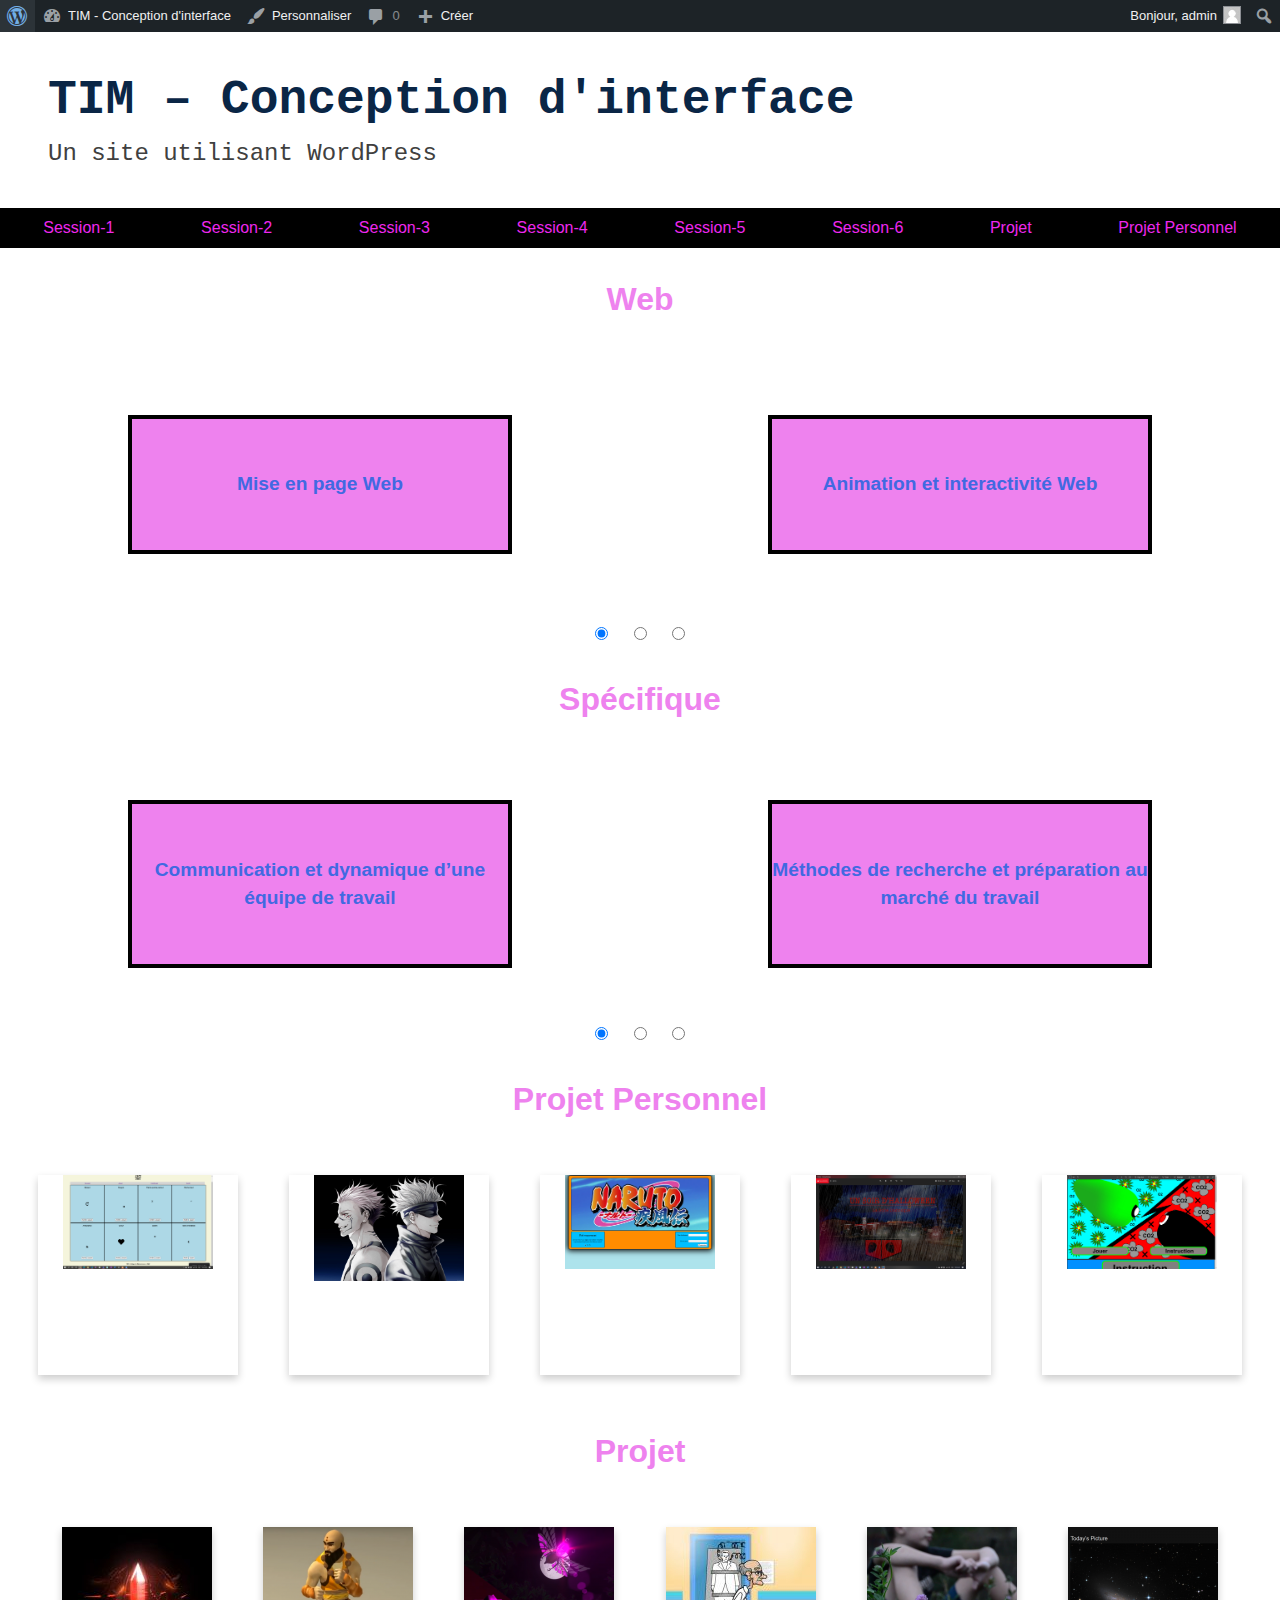
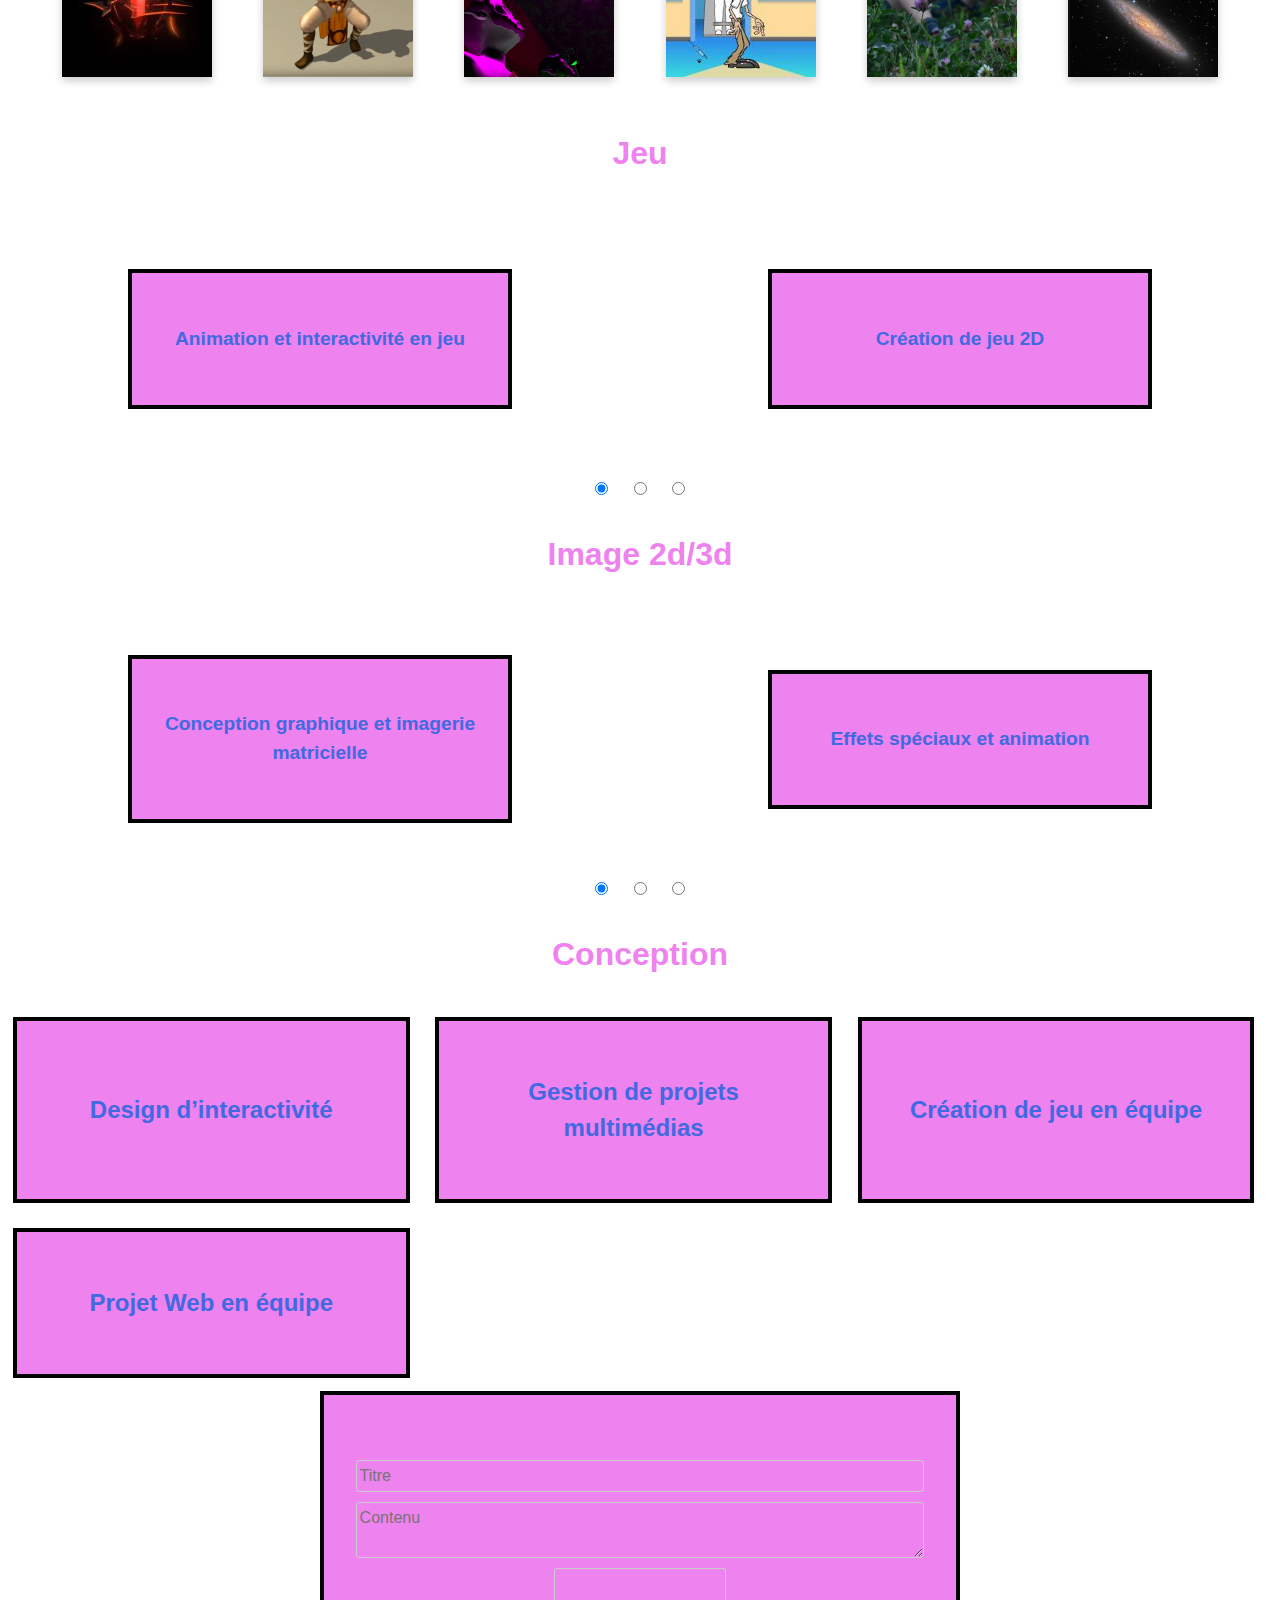
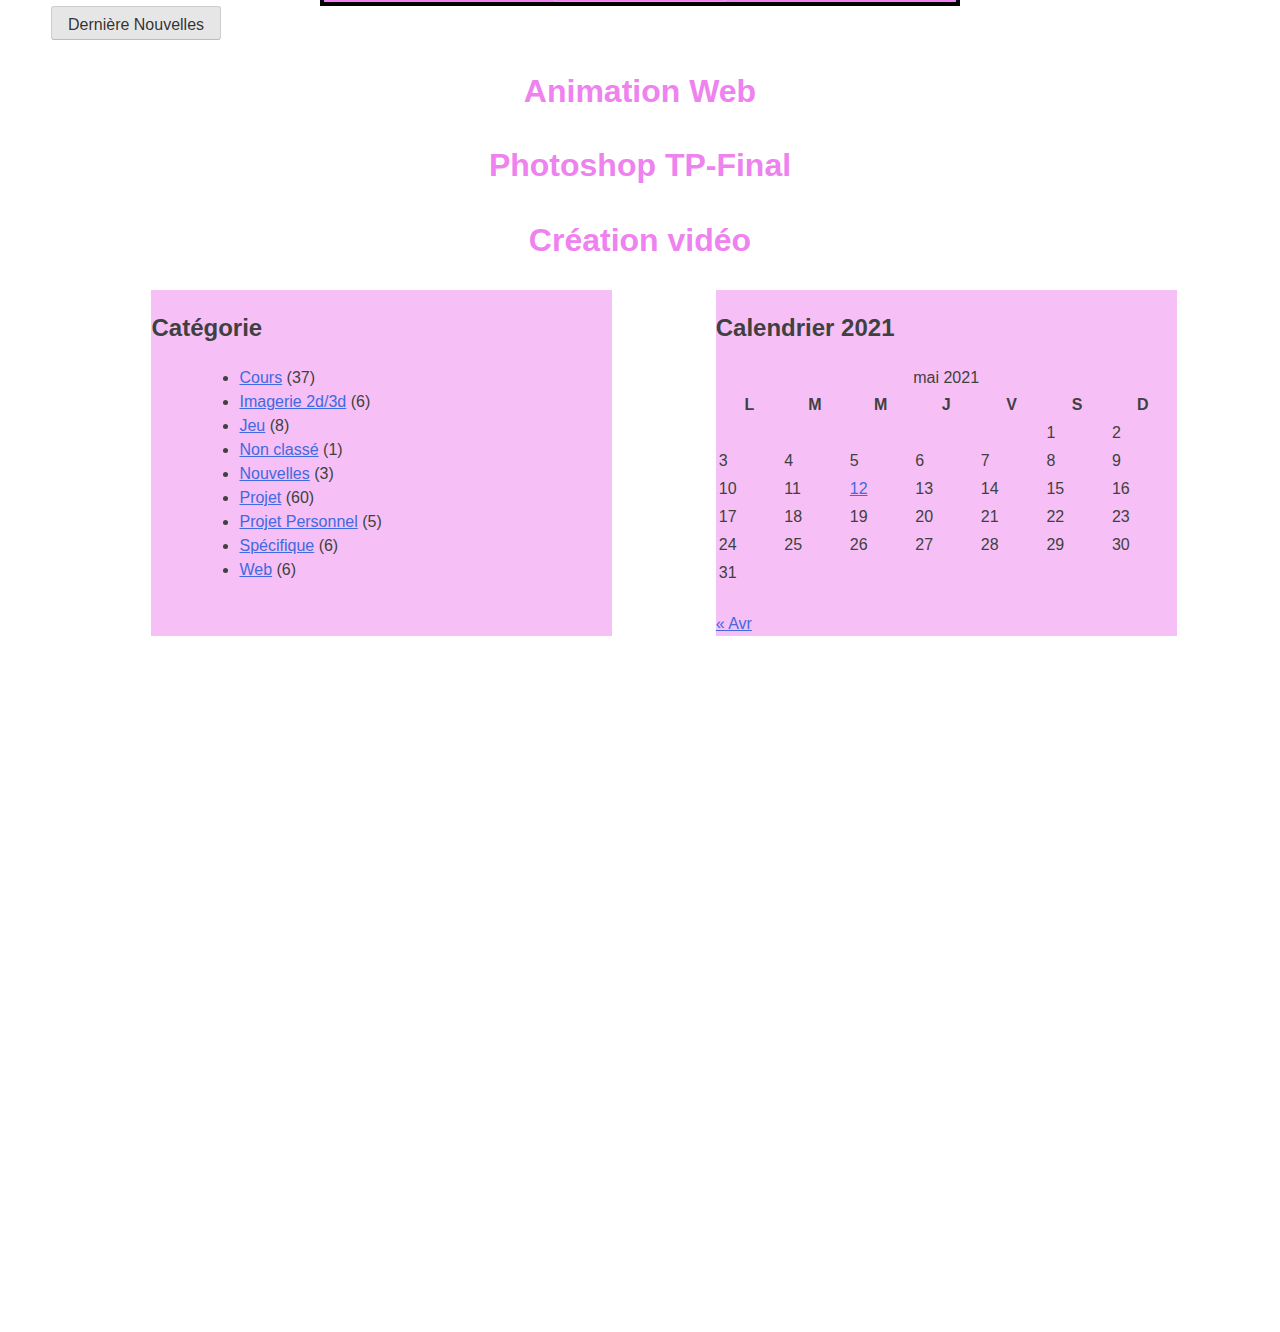
<file: index.html>
<!DOCTYPE html>
<!-- saved from url=(0023)http://localhost/4w4-1/ -->
<html lang="fr-FR"><head><meta http-equiv="Content-Type" content="text/html; charset=UTF-8">
	
	<meta name="viewport" content="width=device-width, initial-scale=1">
	<link rel="profile" href="https://gmpg.org/xfn/11">

	<title>TIM – Conception d'interface – Un site utilisant WordPress</title>
<meta name="robots" content="noindex, nofollow">
<link rel="dns-prefetch" href="http://fonts.googleapis.com/">
<link rel="dns-prefetch" href="http://s.w.org/">
<link rel="alternate" type="application/rss+xml" title="TIM - Conception d&#39;interface » Flux" href="http://localhost/4w4-1/feed/">
<link rel="alternate" type="application/rss+xml" title="TIM - Conception d&#39;interface » Flux des commentaires" href="http://localhost/4w4-1/comments/feed/">
		<script>
			window._wpemojiSettings = {"baseUrl":"https:\/\/s.w.org\/images\/core\/emoji\/13.0.1\/72x72\/","ext":".png","svgUrl":"https:\/\/s.w.org\/images\/core\/emoji\/13.0.1\/svg\/","svgExt":".svg","source":{"concatemoji":"http:\/\/localhost\/4w4-1\/wp-includes\/js\/wp-emoji-release.min.js?ver=5.7.2"}};
			!function(e,a,t){var n,r,o,i=a.createElement("canvas"),p=i.getContext&&i.getContext("2d");function s(e,t){var a=String.fromCharCode;p.clearRect(0,0,i.width,i.height),p.fillText(a.apply(this,e),0,0);e=i.toDataURL();return p.clearRect(0,0,i.width,i.height),p.fillText(a.apply(this,t),0,0),e===i.toDataURL()}function c(e){var t=a.createElement("script");t.src=e,t.defer=t.type="text/javascript",a.getElementsByTagName("head")[0].appendChild(t)}for(o=Array("flag","emoji"),t.supports={everything:!0,everythingExceptFlag:!0},r=0;r<o.length;r++)t.supports[o[r]]=function(e){if(!p||!p.fillText)return!1;switch(p.textBaseline="top",p.font="600 32px Arial",e){case"flag":return s([127987,65039,8205,9895,65039],[127987,65039,8203,9895,65039])?!1:!s([55356,56826,55356,56819],[55356,56826,8203,55356,56819])&&!s([55356,57332,56128,56423,56128,56418,56128,56421,56128,56430,56128,56423,56128,56447],[55356,57332,8203,56128,56423,8203,56128,56418,8203,56128,56421,8203,56128,56430,8203,56128,56423,8203,56128,56447]);case"emoji":return!s([55357,56424,8205,55356,57212],[55357,56424,8203,55356,57212])}return!1}(o[r]),t.supports.everything=t.supports.everything&&t.supports[o[r]],"flag"!==o[r]&&(t.supports.everythingExceptFlag=t.supports.everythingExceptFlag&&t.supports[o[r]]);t.supports.everythingExceptFlag=t.supports.everythingExceptFlag&&!t.supports.flag,t.DOMReady=!1,t.readyCallback=function(){t.DOMReady=!0},t.supports.everything||(n=function(){t.readyCallback()},a.addEventListener?(a.addEventListener("DOMContentLoaded",n,!1),e.addEventListener("load",n,!1)):(e.attachEvent("onload",n),a.attachEvent("onreadystatechange",function(){"complete"===a.readyState&&t.readyCallback()})),(n=t.source||{}).concatemoji?c(n.concatemoji):n.wpemoji&&n.twemoji&&(c(n.twemoji),c(n.wpemoji)))}(window,document,window._wpemojiSettings);
		</script><script src="./index_files/wp-emoji-release.min.js.download" type="text/javascript" defer=""></script>
		<style>
img.wp-smiley,
img.emoji {
	display: inline !important;
	border: none !important;
	box-shadow: none !important;
	height: 1em !important;
	width: 1em !important;
	margin: 0 .07em !important;
	vertical-align: -0.1em !important;
	background: none !important;
	padding: 0 !important;
}
</style>
	<link rel="stylesheet" id="dashicons-css" href="./index_files/dashicons.min.css" media="all">
<link rel="stylesheet" id="admin-bar-css" href="./index_files/admin-bar.min.css" media="all">
<link rel="stylesheet" id="wp-block-library-css" href="./index_files/style.min.css" media="all">
<link rel="stylesheet" id="theme-4w4-style-css" href="./index_files/style.css" media="all">
<link rel="stylesheet" id="wpb-google-fonts-css" href="./index_files/css" media="all">
<link rel="https://api.w.org/" href="http://localhost/4w4-1/wp-json/"><link rel="EditURI" type="application/rsd+xml" title="RSD" href="http://localhost/4w4-1/xmlrpc.php?rsd">
<link rel="wlwmanifest" type="application/wlwmanifest+xml" href="http://localhost/4w4-1/wp-includes/wlwmanifest.xml"> 
<meta name="generator" content="WordPress 5.7.2">
<style id="custom-background-css">
body.custom-background { background-image: url("http://localhost/4w4-1/wp-content/uploads/2021/05/reactjs-javascript-programming-programming-language-hd-wallpaper-preview.jpg"); background-position: left top; background-size: auto; background-repeat: repeat; background-attachment: scroll; }
</style>
	<style media="print">#wpadminbar { display:none; }</style>
	<style media="screen">
	html { margin-top: 32px !important; }
	* html body { margin-top: 32px !important; }
	@media screen and ( max-width: 782px ) {
		html { margin-top: 46px !important; }
		* html body { margin-top: 46px !important; }
	}
</style>
	<meta id="Reverso_extension___elForCheckedInstallExtension" name="Reverso extension" content="2.2.202"></head>

<body class="home blog logged-in admin-bar custom-background no-sidebar hfeed customize-support" data-new-gr-c-s-check-loaded="14.1011.0" data-gr-ext-installed="">


	<script>
		(function() {
			var request, b = document.body, c = 'className', cs = 'customize-support', rcs = new RegExp('(^|\\s+)(no-)?'+cs+'(\\s+|$)');

				request = true;
	
			b[c] = b[c].replace( rcs, ' ' );
			// The customizer requires postMessage and CORS (if the site is cross domain).
			b[c] += ( window.postMessage && request ? ' ' : ' no-' ) + cs;
		}());
	</script>
			<div id="wpadminbar" class="nojq">
						<div class="quicklinks" id="wp-toolbar" role="navigation" aria-label="Barre d’outils">
				<ul id="wp-admin-bar-root-default" class="ab-top-menu"><li id="wp-admin-bar-wp-logo" class="menupop"><a class="ab-item" aria-haspopup="true" href="http://localhost/4w4-1/wp-admin/about.php"><span class="ab-icon"></span><span class="screen-reader-text">À propos de WordPress</span></a><div class="ab-sub-wrapper"><ul id="wp-admin-bar-wp-logo-default" class="ab-submenu"><li id="wp-admin-bar-about"><a class="ab-item" href="http://localhost/4w4-1/wp-admin/about.php">À propos de WordPress</a></li></ul><ul id="wp-admin-bar-wp-logo-external" class="ab-sub-secondary ab-submenu"><li id="wp-admin-bar-wporg"><a class="ab-item" href="https://fr.wordpress.org/">Site de WordPress-FR</a></li><li id="wp-admin-bar-documentation"><a class="ab-item" href="https://wpfr.net/support/">Documentation</a></li><li id="wp-admin-bar-support-forums"><a class="ab-item" href="https://wpfr.net/support">Forums de support</a></li><li id="wp-admin-bar-feedback"><a class="ab-item" href="https://wordpress.org/support/forum/requests-and-feedback">Vos retours</a></li></ul></div></li><li id="wp-admin-bar-site-name" class="menupop"><a class="ab-item" aria-haspopup="true" href="http://localhost/4w4-1/wp-admin/">TIM - Conception d'interface</a><div class="ab-sub-wrapper"><ul id="wp-admin-bar-site-name-default" class="ab-submenu"><li id="wp-admin-bar-dashboard"><a class="ab-item" href="http://localhost/4w4-1/wp-admin/">Tableau de bord</a></li></ul><ul id="wp-admin-bar-appearance" class="ab-submenu"><li id="wp-admin-bar-themes"><a class="ab-item" href="http://localhost/4w4-1/wp-admin/themes.php">Thèmes</a></li><li id="wp-admin-bar-widgets"><a class="ab-item" href="http://localhost/4w4-1/wp-admin/widgets.php">Widgets</a></li><li id="wp-admin-bar-menus"><a class="ab-item" href="http://localhost/4w4-1/wp-admin/nav-menus.php">Menus</a></li><li id="wp-admin-bar-background" class="hide-if-customize"><a class="ab-item" href="http://localhost/4w4-1/wp-admin/themes.php?page=custom-background">Arrière-plan</a></li><li id="wp-admin-bar-header" class="hide-if-customize"><a class="ab-item" href="http://localhost/4w4-1/wp-admin/themes.php?page=custom-header">En-tête</a></li></ul></div></li><li id="wp-admin-bar-customize" class="hide-if-no-customize"><a class="ab-item" href="http://localhost/4w4-1/wp-admin/customize.php?url=http%3A%2F%2Flocalhost%2F4w4-1%2F">Personnaliser</a></li><li id="wp-admin-bar-comments"><a class="ab-item" href="http://localhost/4w4-1/wp-admin/edit-comments.php"><span class="ab-icon"></span><span class="ab-label awaiting-mod pending-count count-0" aria-hidden="true">0</span><span class="screen-reader-text comments-in-moderation-text">0 commentaire en modération</span></a></li><li id="wp-admin-bar-new-content" class="menupop"><a class="ab-item" aria-haspopup="true" href="http://localhost/4w4-1/wp-admin/post-new.php"><span class="ab-icon"></span><span class="ab-label">Créer</span></a><div class="ab-sub-wrapper"><ul id="wp-admin-bar-new-content-default" class="ab-submenu"><li id="wp-admin-bar-new-post"><a class="ab-item" href="http://localhost/4w4-1/wp-admin/post-new.php">Article</a></li><li id="wp-admin-bar-new-media"><a class="ab-item" href="http://localhost/4w4-1/wp-admin/media-new.php">Fichier média</a></li><li id="wp-admin-bar-new-page"><a class="ab-item" href="http://localhost/4w4-1/wp-admin/post-new.php?post_type=page">Page</a></li><li id="wp-admin-bar-new-user"><a class="ab-item" href="http://localhost/4w4-1/wp-admin/user-new.php">Compte</a></li></ul></div></li></ul><ul id="wp-admin-bar-top-secondary" class="ab-top-secondary ab-top-menu"><li id="wp-admin-bar-search" class="admin-bar-search"><div class="ab-item ab-empty-item" tabindex="-1"><form action="http://localhost/4w4-1/" method="get" id="adminbarsearch"><input class="adminbar-input" name="s" id="adminbar-search" type="text" value="" maxlength="150"><label for="adminbar-search" class="screen-reader-text">Rechercher</label><input type="submit" class="adminbar-button" value="Rechercher"></form></div></li><li id="wp-admin-bar-my-account" class="menupop with-avatar"><a class="ab-item" aria-haspopup="true" href="http://localhost/4w4-1/wp-admin/profile.php">Bonjour, <span class="display-name">admin</span><img alt="" src="./index_files/5aaffb4798a1db9fa8239be039f47488.png" srcset="http://2.gravatar.com/avatar/5aaffb4798a1db9fa8239be039f47488?s=52&amp;d=mm&amp;r=g 2x" class="avatar avatar-26 photo" height="26" width="26" loading="lazy"></a><div class="ab-sub-wrapper"><ul id="wp-admin-bar-user-actions" class="ab-submenu"><li id="wp-admin-bar-user-info"><a class="ab-item" tabindex="-1" href="http://localhost/4w4-1/wp-admin/profile.php"><img alt="" src="./index_files/5aaffb4798a1db9fa8239be039f47488(1).png" srcset="http://2.gravatar.com/avatar/5aaffb4798a1db9fa8239be039f47488?s=128&amp;d=mm&amp;r=g 2x" class="avatar avatar-64 photo" height="64" width="64" loading="lazy"><span class="display-name">admin</span></a></li><li id="wp-admin-bar-edit-profile"><a class="ab-item" href="http://localhost/4w4-1/wp-admin/profile.php">Modifier le profil</a></li><li id="wp-admin-bar-logout"><a class="ab-item" href="http://localhost/4w4-1/wp-login.php?action=logout&amp;_wpnonce=99ce01a95d">Se déconnecter</a></li></ul></div></li></ul>			</div>
						<a class="screen-reader-shortcut" href="http://localhost/4w4-1/wp-login.php?action=logout&amp;_wpnonce=99ce01a95d">Se déconnecter</a>
					</div>

		<div id="page" class="site">
	<a class="skip-link screen-reader-text" href="http://localhost/4w4-1/#primary">Skip to content</a>

	<header id="masthead" class="site-header">
		<div class="site-branding">
							<h1 class="site-title"><a href="http://localhost/4w4-1/" rel="home">TIM – Conception d'interface</a></h1>
								<p class="site-description">Un site utilisant WordPress</p>
					</div><!-- .site-branding -->
		
			

		<nav id="site-navigation" class="main-navigation">
			<!-- button class="menu-toggle" aria-controls="primary-menu" aria-expanded="false"><img src="https://s2.svgbox.net/hero-solid.svg?ic=menu&color=000000" width="32" height="32"></button -->
			<button id="burger" class="menu-toggle" aria-controls="primary-menu" aria-expanded="false">
				<div></div>
				<div></div>
				<div></div>
			</button>
			<div class="menu-principal-container"><ul id="primary-menu" class="menu nav-menu"><li id="menu-item-2352" class="menu-item menu-item-type-custom menu-item-object-custom menu-item-has-children menu-item-2352"><a href="http://localhost/4w4-1/#">Session-1</a>
<ul class="sub-menu">
	<li id="menu-item-2380" class="menu-item menu-item-type-post_type menu-item-object-post menu-item-2380"><a href="http://localhost/4w4-1/582-1j1-animation-et-interactivite-en-jeu-75h/">582-1J1 Animation et interactivité en jeu (75h)</a></li>
	<li id="menu-item-2381" class="menu-item menu-item-type-post_type menu-item-object-post menu-item-2381"><a href="http://localhost/4w4-1/description-du-cours-582-1m1-creation-video-2/">582-1M1 Création vidéo (75h)</a></li>
	<li id="menu-item-2382" class="menu-item menu-item-type-post_type menu-item-object-post menu-item-2382"><a href="http://localhost/4w4-1/description-du-cours-582-1m2-conception-graphique-et-imagerie-matricielle/">582-1M2 Conception graphique et imagerie matricielle (90h)</a></li>
	<li id="menu-item-2383" class="menu-item menu-item-type-post_type menu-item-object-post menu-item-2383"><a href="http://localhost/4w4-1/582-1w1-mise-en-page-web-75h/">582-1W1 Mise en page Web (75h)</a></li>
</ul>
</li>
<li id="menu-item-2353" class="menu-item menu-item-type-custom menu-item-object-custom menu-item-has-children menu-item-2353"><a href="http://localhost/4w4-1/#">Session-2</a>
<ul class="sub-menu">
	<li id="menu-item-2377" class="menu-item menu-item-type-post_type menu-item-object-post menu-item-2377"><a href="http://localhost/4w4-1/582-2m3-effets-speciaux-et-animation-60h/">582-2M3 Effets spéciaux et animation (60h)</a></li>
	<li id="menu-item-2376" class="menu-item menu-item-type-post_type menu-item-object-post menu-item-2376"><a href="http://localhost/4w4-1/582-2j2creation-de-jeu-2d-60h/">582-2J2	Création de jeu 2D (60h)</a></li>
	<li id="menu-item-2378" class="menu-item menu-item-type-post_type menu-item-object-post menu-item-2378"><a href="http://localhost/4w4-1/582-2m4-conception-graphique-et-imagerie-vectorielle-90h/">582-2M4 Conception graphique et imagerie vectorielle (90h)</a></li>
	<li id="menu-item-2379" class="menu-item menu-item-type-post_type menu-item-object-post menu-item-2379"><a href="http://localhost/4w4-1/582-2w2animation-et-interactivite-web-75h/">582-2W2	Animation et interactivité Web (75h)</a></li>
</ul>
</li>
<li id="menu-item-2354" class="menu-item menu-item-type-custom menu-item-object-custom menu-item-has-children menu-item-2354"><a href="http://localhost/4w4-1/#">Session-3</a>
<ul class="sub-menu">
	<li id="menu-item-2367" class="menu-item menu-item-type-post_type menu-item-object-post menu-item-2367"><a href="http://localhost/4w4-1/582-3c1-design-dinteractivite-75h/">582-3C1 Design d’interactivité (75h)</a></li>
	<li id="menu-item-2368" class="menu-item menu-item-type-post_type menu-item-object-post menu-item-2368"><a href="http://localhost/4w4-1/582-3j3-creation-de-jeu-3d-75h/">582-3J3 Création de jeu 3D (75h)</a></li>
	<li id="menu-item-2370" class="menu-item menu-item-type-post_type menu-item-object-post menu-item-2370"><a href="http://localhost/4w4-1/582-3w3-creation-de-sites-web-dynamiques-90h/">582-3W3 Création de sites Web dynamiques (90h)</a></li>
	<li id="menu-item-2369" class="menu-item menu-item-type-post_type menu-item-object-post menu-item-2369"><a href="http://localhost/4w4-1/582-3m5imagerie-3d-75h/">582-3M5	Imagerie 3D (75h)</a></li>
</ul>
</li>
<li id="menu-item-2355" class="menu-item menu-item-type-custom menu-item-object-custom menu-item-has-children menu-item-2355"><a href="http://localhost/4w4-1/#">Session-4</a>
<ul class="sub-menu">
	<li id="menu-item-2371" class="menu-item menu-item-type-post_type menu-item-object-post menu-item-2371"><a href="http://localhost/4w4-1/582-4c2-gestion-de-projets-multimedias/">582-4C2 Gestion de projets multimédias (45h)</a></li>
	<li id="menu-item-2372" class="menu-item menu-item-type-post_type menu-item-object-post menu-item-2372"><a href="http://localhost/4w4-1/360-4j4-creation-de-jeu-en-equipe-105h/">582-4J4 Création de jeu en équipe (105h)</a></li>
	<li id="menu-item-2373" class="menu-item menu-item-type-post_type menu-item-object-post menu-item-2373"><a href="http://localhost/4w4-1/582-4mb-animation-3d-75h/">582-4MB Animation 3D (75h)</a></li>
	<li id="menu-item-2374" class="menu-item menu-item-type-post_type menu-item-object-post menu-item-2374"><a href="http://localhost/4w4-1/582-4pa-interfaces-web-reactives-et-animees-cours-au-choix-75h/">582-4PA Interfaces Web réactives et animées – Cours au choix (75h)</a></li>
	<li id="menu-item-2375" class="menu-item menu-item-type-post_type menu-item-object-post menu-item-2375"><a href="http://localhost/4w4-1/582-4w4-conception-dinterfaces-et-developpement-web/">582-4W4 Conception d’interfaces et développement Web (90h)</a></li>
</ul>
</li>
<li id="menu-item-2356" class="menu-item menu-item-type-custom menu-item-object-custom menu-item-has-children menu-item-2356"><a href="http://localhost/4w4-1/#">Session-5</a>
<ul class="sub-menu">
	<li id="menu-item-2358" class="menu-item menu-item-type-post_type menu-item-object-post menu-item-2358"><a href="http://localhost/4w4-1/350-5n1-communication-et-dynamique-dune-equipe-de-travail-45h/">350-5N1 Communication et dynamique d’une équipe de travail (45h)</a></li>
	<li id="menu-item-2359" class="menu-item menu-item-type-post_type menu-item-object-post menu-item-2359"><a href="http://localhost/4w4-1/393-5e1-methodes-de-recherche-et-preparation-au-marche-du-travail-45h/">393-5E1 Méthodes de recherche et préparation au marché du travail (45h)</a></li>
	<li id="menu-item-2360" class="menu-item menu-item-type-post_type menu-item-object-post menu-item-2360"><a href="http://localhost/4w4-1/582-5ja-experimentation-en-jeu-volet-programmation-90h/">582-5JA  Expérimentation en jeu – volet programmation (90h)</a></li>
	<li id="menu-item-2361" class="menu-item menu-item-type-post_type menu-item-object-post menu-item-2361"><a href="http://localhost/4w4-1/582-5jb-experimentation-en-jeu-volet-creation-90h/">582-5JB Expérimentation en jeu – volet création (90h)</a></li>
	<li id="menu-item-2362" class="menu-item menu-item-type-post_type menu-item-object-post menu-item-2362"><a href="http://localhost/4w4-1/582-5mb-technologies-emergentes-et-avancees-volet-creation-60h/">582-5MB Technologies émergentes et avancées – volet Création (60h)</a></li>
	<li id="menu-item-2363" class="menu-item menu-item-type-post_type menu-item-object-post menu-item-2363"><a href="http://localhost/4w4-1/582-5pa-technologies-emergentes-et-avancees-volet-programmation-60h/">582-5PA   Technologies émergentes et avancées – volet Programmation (60h)</a></li>
	<li id="menu-item-2364" class="menu-item menu-item-type-post_type menu-item-object-post menu-item-2364"><a href="http://localhost/4w4-1/582-5w5-projet-web-en-equipe-105h/">582-5W5	Projet Web en équipe (105h)</a></li>
</ul>
</li>
<li id="menu-item-2357" class="menu-item menu-item-type-custom menu-item-object-custom menu-item-has-children menu-item-2357"><a href="http://localhost/4w4-1/#">Session-6</a>
<ul class="sub-menu">
	<li id="menu-item-2365" class="menu-item menu-item-type-post_type menu-item-object-post menu-item-2365"><a href="http://localhost/4w4-1/582-6n2-projet-de-fin-detudes-120h/">582-6N2 Projet de fin d’études (120h)</a></li>
	<li id="menu-item-2366" class="menu-item menu-item-type-post_type menu-item-object-post menu-item-2366"><a href="http://localhost/4w4-1/582-6n3-stage-285h/">582-6N3 Stage (285h)</a></li>
</ul>
</li>
<li id="menu-item-2384" class="menu-item menu-item-type-taxonomy menu-item-object-category menu-item-2384"><a href="http://localhost/4w4-1/category/projet/">Projet</a></li>
<li id="menu-item-2433" class="menu-item menu-item-type-taxonomy menu-item-object-category menu-item-2433"><a href="http://localhost/4w4-1/category/projet-personnel/">Projet Personnel</a></li>
</ul></div>		</nav><!-- #site-navigation -->
	</header><!-- #masthead -->
	<main id="primary" class="site-main">
	


		
			<header class="page-header">
				<h1 class="page-title">Archives</h1>			</header><!-- .page-header -->
			<section class="cours">
				
					<h2>Web</h2>
					<section class="carrousel-2">
					

				
<article class="slide__conteneur">
			<div class="slide">
							<div class="slide__info">
					<p>582-1W1 - Web - 75h</p>
					<a href="http://localhost/4w4-1/582-1w1-mise-en-page-web-75h/">Mise en page Web</a>
					<p>Session : 1</p>
				</div>
			</div>
</article> 
	

				
<article class="slide__conteneur">
			<div class="slide">
							<div class="slide__info">
					<p>582-2W2 - Web - 75h</p>
					<a href="http://localhost/4w4-1/582-2w2animation-et-interactivite-web-75h/">Animation et interactivité Web</a>
					<p>Session : 2</p>
				</div>
			</div>
</article> 
	

				
<article class="slide__conteneur">
			<div class="slide">
							<div class="slide__info">
					<p>582-3W3 - Web - 90h</p>
					<a href="http://localhost/4w4-1/582-3w3-creation-de-sites-web-dynamiques-90h/">Création de sites Web dynamiques</a>
					<p>Session : 3</p>
				</div>
			</div>
</article> 
	

				
<article class="slide__conteneur">
			<div class="slide">
							<div class="slide__info">
					<p>582-4PA - Web - 75h</p>
					<a href="http://localhost/4w4-1/582-4pa-interfaces-web-reactives-et-animees-cours-au-choix-75h/">Interfaces Web réactives et animées – Cours au choix</a>
					<p>Session : 4</p>
				</div>
			</div>
</article> 
	

				
<article class="slide__conteneur">
			<div class="slide">
							<div class="slide__info">
					<p>582-4W4 - Web - 90h</p>
					<a href="http://localhost/4w4-1/582-4w4-conception-dinterfaces-et-developpement-web/">Conception d’interfaces et développement Web</a>
					<p>Session : 4</p>
				</div>
			</div>
</article> 
	

				
<article class="slide__conteneur">
			<div class="slide">
							<div class="slide__info">
					<p>582-5PA - Web - 60h</p>
					<a href="http://localhost/4w4-1/582-5pa-technologies-emergentes-et-avancees-volet-programmation-60h/">  Technologies émergentes et avancées – volet Programmation</a>
					<p>Session : 5</p>
				</div>
			</div>
</article> 
						</section>
													<section class="ctrl-carrousel">
								<input class="rad-carrousel" type="radio" name="rad-Web" value="0"><input class="rad-carrousel" type="radio" name="rad-Web" value="1"><input class="rad-carrousel" type="radio" name="rad-Web" value="2"><input class="rad-carrousel" type="radio" name="rad-Web" value="3"><input class="rad-carrousel" type="radio" name="rad-Web" value="4"><input class="rad-carrousel" type="radio" name="rad-Web" value="5">		
							</section>
												
					<h2>Spécifique</h2>
					<section class="carrousel-2">
					

				
<article class="slide__conteneur">
			<div class="slide">
							<div class="slide__info">
					<p>350-5N1 - Spécifique - 45h</p>
					<a href="http://localhost/4w4-1/350-5n1-communication-et-dynamique-dune-equipe-de-travail-45h/">Communication et dynamique d’une équipe de travail</a>
					<p>Session : 5</p>
				</div>
			</div>
</article> 
	

				
<article class="slide__conteneur">
			<div class="slide">
							<div class="slide__info">
					<p>393-5E1 - Spécifique - 45h</p>
					<a href="http://localhost/4w4-1/393-5e1-methodes-de-recherche-et-preparation-au-marche-du-travail-45h/">Méthodes de recherche et préparation au marché du travail</a>
					<p>Session : 5</p>
				</div>
			</div>
</article> 
	

				
<article class="slide__conteneur">
			<div class="slide">
							<div class="slide__info">
					<p>582-1M1 - Spécifique - 75h</p>
					<a href="http://localhost/4w4-1/description-du-cours-582-1m1-creation-video-2/">Création vidéo</a>
					<p>Session : 1</p>
				</div>
			</div>
</article> 
	

				
<article class="slide__conteneur">
			<div class="slide">
							<div class="slide__info">
					<p>582-6N2 - Spécifique - 20h</p>
					<a href="http://localhost/4w4-1/582-6n2-projet-de-fin-detudes-120h/">Projet de fin d’études </a>
					<p>Session : 6</p>
				</div>
			</div>
</article> 
	

				
<article class="slide__conteneur">
			<div class="slide">
							<div class="slide__info">
					<p>582-6N3 - Spécifique - 85h</p>
					<a href="http://localhost/4w4-1/582-6n3-stage-285h/">Stage </a>
					<p>Session : 6</p>
				</div>
			</div>
</article> 
						</section>
													<section class="ctrl-carrousel">
								 <input class="rad-carrousel" type="radio" name="rad-Spécifique" value="0"><input class="rad-carrousel" type="radio" name="rad-Spécifique" value="1"><input class="rad-carrousel" type="radio" name="rad-Spécifique" value="2"><input class="rad-carrousel" type="radio" name="rad-Spécifique" value="3"><input class="rad-carrousel" type="radio" name="rad-Spécifique" value="4">		
							</section>
												
					<h2>Projet Personnel</h2>
					<section class="galerie-personnel">
					

				
<article class="flip-card">

  <div class="flip-card-inner">

    <div class="flip-card-front">
        <img width="150" height="94" src="./index_files/Screenshot-17-1.png" class="attachment-thumbnail size-thumbnail wp-post-image" alt="" loading="lazy">    </div>

    <div class="flip-card-back">
        <h1><a href="http://localhost/4w4-1/animation-web/">Animation Web</a></h1> 
        <!-- <p> </p>
        <p> </p> -->
    </div>

  </div>

</article>	

				
<article class="flip-card">

  <div class="flip-card-inner">

    <div class="flip-card-front">
        <img width="150" height="106" src="./index_files/wp8602420.jpg" class="attachment-thumbnail size-thumbnail wp-post-image" alt="" loading="lazy">    </div>

    <div class="flip-card-back">
        <h1><a href="http://localhost/4w4-1/creation-video/">Création vidéo</a></h1> 
        <!-- <p> </p>
        <p> </p> -->
    </div>

  </div>

</article>	

				
<article class="flip-card">

  <div class="flip-card-inner">

    <div class="flip-card-front">
        <img width="150" height="94" src="./index_files/Screenshot-16.png" class="attachment-thumbnail size-thumbnail wp-post-image" alt="" loading="lazy">    </div>

    <div class="flip-card-back">
        <h1><a href="http://localhost/4w4-1/naruto-kun/">Naruto-kun</a></h1> 
        <!-- <p> </p>
        <p> </p> -->
    </div>

  </div>

</article>	

				
<article class="flip-card">

  <div class="flip-card-inner">

    <div class="flip-card-front">
        <img width="150" height="94" src="./index_files/Screenshot-14.png" class="attachment-thumbnail size-thumbnail wp-post-image" alt="" loading="lazy">    </div>

    <div class="flip-card-back">
        <h1><a href="http://localhost/4w4-1/photoshop-tp-final/">Photoshop TP-Final</a></h1> 
        <!-- <p> </p>
        <p> </p> -->
    </div>

  </div>

</article>	

				
<article class="flip-card">

  <div class="flip-card-inner">

    <div class="flip-card-front">
        <img width="150" height="94" src="./index_files/Screenshot-13.png" class="attachment-thumbnail size-thumbnail wp-post-image" alt="" loading="lazy">    </div>

    <div class="flip-card-back">
        <h1><a href="http://localhost/4w4-1/projet-jour-de-terre/">projet jour de terre</a></h1> 
        <!-- <p> </p>
        <p> </p> -->
    </div>

  </div>

</article>						</section>
												
					<h2>Projet</h2>
					<section class="galerie">
					

				
<article class="flip-card">

  <div class="flip-card-inner">

    <div class="flip-card-front">
        <img width="150" height="150" src="./index_files/3D1-3-150x150.jpg" class="attachment-thumbnail size-thumbnail wp-post-image" alt="" loading="lazy">    </div>

    <div class="flip-card-back">
        <h1><a href="http://localhost/4w4-1/projet_3d1-3/">Projet_3D1-3</a></h1> 
        <!-- <p> </p>
        <p> </p> -->
    </div>

  </div>

</article>	

				
<article class="flip-card">

  <div class="flip-card-inner">

    <div class="flip-card-front">
        <img width="150" height="150" src="./index_files/3D2-3-150x150.png" class="attachment-thumbnail size-thumbnail wp-post-image" alt="" loading="lazy">    </div>

    <div class="flip-card-back">
        <h1><a href="http://localhost/4w4-1/projet_3d2-3/">Projet_3D2-3</a></h1> 
        <!-- <p> </p>
        <p> </p> -->
    </div>

  </div>

</article>	

				
<article class="flip-card">

  <div class="flip-card-inner">

    <div class="flip-card-front">
        <img width="150" height="150" src="./index_files/3D3-1-150x150.png" class="attachment-thumbnail size-thumbnail wp-post-image" alt="" loading="lazy">    </div>

    <div class="flip-card-back">
        <h1><a href="http://localhost/4w4-1/projet_3d3-1/">Projet_3D3-1</a></h1> 
        <!-- <p> </p>
        <p> </p> -->
    </div>

  </div>

</article>	

				
<article class="flip-card">

  <div class="flip-card-inner">

    <div class="flip-card-front">
        <img width="150" height="150" src="./index_files/Animation-1-150x150.jpg" class="attachment-thumbnail size-thumbnail wp-post-image" alt="" loading="lazy">    </div>

    <div class="flip-card-back">
        <h1><a href="http://localhost/4w4-1/projet_animation1/">Projet_Animation1</a></h1> 
        <!-- <p> </p>
        <p> </p> -->
    </div>

  </div>

</article>	

				
<article class="flip-card">

  <div class="flip-card-inner">

    <div class="flip-card-front">
        <img width="150" height="150" src="./index_files/video3-150x150.png" class="attachment-thumbnail size-thumbnail wp-post-image" alt="" loading="lazy">    </div>

    <div class="flip-card-back">
        <h1><a href="http://localhost/4w4-1/projet_creationvideo1-3/">Projet_CreationVideo1-3</a></h1> 
        <!-- <p> </p>
        <p> </p> -->
    </div>

  </div>

</article>	

				
<article class="flip-card">

  <div class="flip-card-inner">

    <div class="flip-card-front">
        <img width="150" height="150" src="./index_files/design1-150x150.png" class="attachment-thumbnail size-thumbnail wp-post-image" alt="" loading="lazy">    </div>

    <div class="flip-card-back">
        <h1><a href="http://localhost/4w4-1/projet_designinterface1/">Projet_DesignInterface1</a></h1> 
        <!-- <p> </p>
        <p> </p> -->
    </div>

  </div>

</article>						</section>
												
					<h2>Jeu</h2>
					<section class="carrousel-2">
					

				
<article class="slide__conteneur">
			<div class="slide">
							<div class="slide__info">
					<p>582-1J1 - Jeu - 75h</p>
					<a href="http://localhost/4w4-1/582-1j1-animation-et-interactivite-en-jeu-75h/">Animation et interactivité en jeu</a>
					<p>Session : 1</p>
				</div>
			</div>
</article> 
	

				
<article class="slide__conteneur">
			<div class="slide">
							<div class="slide__info">
					<p>582-2J2 - Jeu - 60h</p>
					<a href="http://localhost/4w4-1/582-2j2creation-de-jeu-2d-60h/">Création de jeu 2D</a>
					<p>Session : 2</p>
				</div>
			</div>
</article> 
	

				
<article class="slide__conteneur">
			<div class="slide">
							<div class="slide__info">
					<p>582-3J3 - Jeu - 75h</p>
					<a href="http://localhost/4w4-1/582-3j3-creation-de-jeu-3d-75h/">Création de jeu 3D</a>
					<p>Session : 3</p>
				</div>
			</div>
</article> 
	

				
<article class="slide__conteneur">
			<div class="slide">
							<div class="slide__info">
					<p>582-5JA - Jeu - 90h</p>
					<a href="http://localhost/4w4-1/582-5ja-experimentation-en-jeu-volet-programmation-90h/"> Expérimentation en jeu – volet programmation</a>
					<p>Session : 5</p>
				</div>
			</div>
</article> 
	

				
<article class="slide__conteneur">
			<div class="slide">
							<div class="slide__info">
					<p>582-5JB - Jeu - 90h</p>
					<a href="http://localhost/4w4-1/582-5jb-experimentation-en-jeu-volet-creation-90h/">Expérimentation en jeu – volet création</a>
					<p>Session : 5</p>
				</div>
			</div>
</article> 
	

				
<article class="slide__conteneur">
			<div class="slide">
							<div class="slide__info">
					<p>582-5MB - Jeu - 60h</p>
					<a href="http://localhost/4w4-1/582-5mb-technologies-emergentes-et-avancees-volet-creation-60h/">Technologies émergentes et avancées – volet Création</a>
					<p>Session : 5</p>
				</div>
			</div>
</article> 
						</section>
													<section class="ctrl-carrousel">
								 <input class="rad-carrousel" type="radio" name="rad-Jeu" value="0"><input class="rad-carrousel" type="radio" name="rad-Jeu" value="1"><input class="rad-carrousel" type="radio" name="rad-Jeu" value="2"><input class="rad-carrousel" type="radio" name="rad-Jeu" value="3"><input class="rad-carrousel" type="radio" name="rad-Jeu" value="4"><input class="rad-carrousel" type="radio" name="rad-Jeu" value="5">		
							</section>
												
					<h2>Image 2d/3d</h2>
					<section class="carrousel-2">
					

				
<article class="slide__conteneur">
			<div class="slide">
							<div class="slide__info">
					<p>582-1M2 - Image 2d/3d - 90h</p>
					<a href="http://localhost/4w4-1/description-du-cours-582-1m2-conception-graphique-et-imagerie-matricielle/">Conception graphique et imagerie matricielle</a>
					<p>Session : 1</p>
				</div>
			</div>
</article> 
	

				
<article class="slide__conteneur">
			<div class="slide">
							<div class="slide__info">
					<p>582-2M3 - Image 2d/3d - 60h</p>
					<a href="http://localhost/4w4-1/582-2m3-effets-speciaux-et-animation-60h/">Effets spéciaux et animation</a>
					<p>Session : 2</p>
				</div>
			</div>
</article> 
	

				
<article class="slide__conteneur">
			<div class="slide">
							<div class="slide__info">
					<p>582-2M4 - Image 2d/3d - 90h</p>
					<a href="http://localhost/4w4-1/582-2m4-conception-graphique-et-imagerie-vectorielle-90h/">Conception graphique et imagerie vectorielle</a>
					<p>Session : 2</p>
				</div>
			</div>
</article> 
	

				
<article class="slide__conteneur">
			<div class="slide">
							<div class="slide__info">
					<p>582-3M5 - Image 2d/3d - 75h</p>
					<a href="http://localhost/4w4-1/582-3m5imagerie-3d-75h/">Imagerie 3D</a>
					<p>Session : 3</p>
				</div>
			</div>
</article> 
	

				
<article class="slide__conteneur">
			<div class="slide">
							<div class="slide__info">
					<p>582-4MB - Image 2d/3d - 75h</p>
					<a href="http://localhost/4w4-1/582-4mb-animation-3d-75h/">Animation 3D</a>
					<p>Session : 4</p>
				</div>
			</div>
</article> 
						</section>
													<section class="ctrl-carrousel">
								 <input class="rad-carrousel" type="radio" name="rad-Image 2d/3d" value="0"><input class="rad-carrousel" type="radio" name="rad-Image 2d/3d" value="1"><input class="rad-carrousel" type="radio" name="rad-Image 2d/3d" value="2"><input class="rad-carrousel" type="radio" name="rad-Image 2d/3d" value="3"><input class="rad-carrousel" type="radio" name="rad-Image 2d/3d" value="4">		
							</section>
												
					<h2>Conception</h2>
					<section class="bloc">
					

				
<article>
	<p>582-3C1 - Conception - 75h</p>
	<a href="http://localhost/4w4-1/582-3c1-design-dinteractivite-75h/">Design d’interactivité</a>
	<p>Session : 3</p>
</article>
	

				
<article>
	<p>582-4C2 - Conception - 45h</p>
	<a href="http://localhost/4w4-1/582-4c2-gestion-de-projets-multimedias/">Gestion de projets multimédias</a>
	<p>Session : 4</p>
</article>
	

				
<article>
	<p>582-4J4 - Conception - 05h</p>
	<a href="http://localhost/4w4-1/360-4j4-creation-de-jeu-en-equipe-105h/">Création de jeu en équipe </a>
	<p>Session : 4</p>
</article>
	

				
<article>
	<p>582-5W5 - Conception - 05h</p>
	<a href="http://localhost/4w4-1/582-5w5-projet-web-en-equipe-105h/">Projet Web en équipe </a>
	<p>Session : 5</p>
</article>
			</section> <!-- fin section cours -->
			<!-- ////////////////////////////////////////////////////////////////////////////////////////////////////////////////////////////////////////////////
			                                                FORMULAIRE d'ajout d'un article de catégorie « Nouvelles » -->
			<div class="formulaire">													
			<section class="admin-rapide">
				<h3>Ajouter un article de catégorie « Nouvelles »</h3>
				<input type="text" name="title" placeholder="Titre">
				<textarea class="text-area" name="content" placeholder="Contenu"></textarea>
				<button id="bout-rapide">Créer une Nouvelle</button>
			</section>
			</div>
			
			<section class="nouvelles">
				<button id="bout_nouvelles">Dernière Nouvelles</button>
				<section><h2>Animation Web</h2><h2>Photoshop TP-Final</h2><h2>Création vidéo</h2></section>
			</section>


		

	

	</section></main><!-- #main -->


<aside id="secondary" class="widget-area">
	<section id="calendar-6" class="widget widget_calendar"><h2 class="widget-title">Calendrier</h2><div id="calendar_wrap" class="calendar_wrap"><table id="wp-calendar" class="wp-calendar-table">
	<caption>mai 2021</caption>
	<thead>
	<tr>
		<th scope="col" title="lundi">L</th>
		<th scope="col" title="mardi">M</th>
		<th scope="col" title="mercredi">M</th>
		<th scope="col" title="jeudi">J</th>
		<th scope="col" title="vendredi">V</th>
		<th scope="col" title="samedi">S</th>
		<th scope="col" title="dimanche">D</th>
	</tr>
	</thead>
	<tbody>
	<tr>
		<td colspan="5" class="pad">&nbsp;</td><td>1</td><td>2</td>
	</tr>
	<tr>
		<td>3</td><td>4</td><td>5</td><td>6</td><td>7</td><td>8</td><td>9</td>
	</tr>
	<tr>
		<td>10</td><td>11</td><td><a href="http://localhost/4w4-1/2021/05/12/" aria-label="Publications publiées sur 12 May 2021">12</a></td><td>13</td><td>14</td><td>15</td><td>16</td>
	</tr>
	<tr>
		<td>17</td><td>18</td><td id="today">19</td><td>20</td><td>21</td><td>22</td><td>23</td>
	</tr>
	<tr>
		<td>24</td><td>25</td><td>26</td><td>27</td><td>28</td><td>29</td><td>30</td>
	</tr>
	<tr>
		<td>31</td>
		<td class="pad" colspan="6">&nbsp;</td>
	</tr>
	</tbody>
	</table><nav aria-label="Mois précédents et suivants" class="wp-calendar-nav">
		<span class="wp-calendar-nav-prev"><a href="http://localhost/4w4-1/2021/04/">« Avr</a></span>
		<span class="pad">&nbsp;</span>
		<span class="wp-calendar-nav-next">&nbsp;</span>
	</nav></div></section><section id="media_gallery-3" class="widget widget_media_gallery"><h2 class="widget-title">Galerie</h2><div id="gallery-1" class="gallery galleryid-67 gallery-columns-3 gallery-size-thumbnail"><figure class="gallery-item">
			<div class="gallery-icon landscape">
				<a href="http://localhost/4w4-1/wp8602420/"><img width="150" height="106" src="./index_files/wp8602420.jpg" class="attachment-thumbnail size-thumbnail" alt="" loading="lazy"></a>
			</div></figure><figure class="gallery-item">
			<div class="gallery-icon landscape">
				<a href="http://localhost/4w4-1/screenshot-16/"><img width="150" height="94" src="./index_files/Screenshot-16.png" class="attachment-thumbnail size-thumbnail" alt="" loading="lazy"></a>
			</div></figure><figure class="gallery-item">
			<div class="gallery-icon landscape">
				<a href="http://localhost/4w4-1/projet_creationvideo1/video1-2/"><img width="150" height="150" src="./index_files/Video1-1-150x150.png" class="attachment-thumbnail size-thumbnail" alt="" loading="lazy"></a>
			</div></figure><figure class="gallery-item">
			<div class="gallery-icon landscape">
				<a href="http://localhost/4w4-1/projet_3d3-1/3d3-1/"><img width="150" height="150" src="./index_files/3D3-1-150x150.png" class="attachment-thumbnail size-thumbnail" alt="" loading="lazy"></a>
			</div></figure>
		</div>
</section></aside><!-- #secondary -->

	<footer id="colophon" class="site-footer">

		<div class="widget-footer site-info">
							<section id="categories-3" class="widget widget_categories"><h2 class="widget-title">Catégorie</h2>
			<ul>
					<li class="cat-item cat-item-2"><a href="http://localhost/4w4-1/category/cours/" title="Cours de la Technique d&#39;Intégration Multimédia">Cours</a> (37)
</li>
	<li class="cat-item cat-item-28"><a href="http://localhost/4w4-1/category/image/">Imagerie 2d/3d</a> (6)
</li>
	<li class="cat-item cat-item-31"><a href="http://localhost/4w4-1/category/jeu/">Jeu</a> (8)
</li>
	<li class="cat-item cat-item-1"><a href="http://localhost/4w4-1/category/non-classe/">Non classé</a> (1)
</li>
	<li class="cat-item cat-item-33"><a href="http://localhost/4w4-1/category/nouvelles/" title="Les dernières nouvelles ">Nouvelles</a> (3)
</li>
	<li class="cat-item cat-item-4"><a href="http://localhost/4w4-1/category/projet/" title="Nos meilleurs projets">Projet</a> (60)
</li>
	<li class="cat-item cat-item-35"><a href="http://localhost/4w4-1/category/projet-personnel/">Projet Personnel</a> (5)
</li>
	<li class="cat-item cat-item-29"><a href="http://localhost/4w4-1/category/specifique/">Spécifique</a> (6)
</li>
	<li class="cat-item cat-item-30"><a href="http://localhost/4w4-1/category/web/">Web</a> (6)
</li>
			</ul>

			</section><section id="calendar-4" class="widget widget_calendar"><h2 class="widget-title">Calendrier 2021</h2><div class="calendar_wrap"><table id="wp-calendar" class="wp-calendar-table">
	<caption>mai 2021</caption>
	<thead>
	<tr>
		<th scope="col" title="lundi">L</th>
		<th scope="col" title="mardi">M</th>
		<th scope="col" title="mercredi">M</th>
		<th scope="col" title="jeudi">J</th>
		<th scope="col" title="vendredi">V</th>
		<th scope="col" title="samedi">S</th>
		<th scope="col" title="dimanche">D</th>
	</tr>
	</thead>
	<tbody>
	<tr>
		<td colspan="5" class="pad">&nbsp;</td><td>1</td><td>2</td>
	</tr>
	<tr>
		<td>3</td><td>4</td><td>5</td><td>6</td><td>7</td><td>8</td><td>9</td>
	</tr>
	<tr>
		<td>10</td><td>11</td><td><a href="http://localhost/4w4-1/2021/05/12/" aria-label="Publications publiées sur 12 May 2021">12</a></td><td>13</td><td>14</td><td>15</td><td>16</td>
	</tr>
	<tr>
		<td>17</td><td>18</td><td id="today">19</td><td>20</td><td>21</td><td>22</td><td>23</td>
	</tr>
	<tr>
		<td>24</td><td>25</td><td>26</td><td>27</td><td>28</td><td>29</td><td>30</td>
	</tr>
	<tr>
		<td>31</td>
		<td class="pad" colspan="6">&nbsp;</td>
	</tr>
	</tbody>
	</table><nav aria-label="Mois précédents et suivants" class="wp-calendar-nav">
		<span class="wp-calendar-nav-prev"><a href="http://localhost/4w4-1/2021/04/">« Avr</a></span>
		<span class="pad">&nbsp;</span>
		<span class="wp-calendar-nav-next">&nbsp;</span>
	</nav></div></section>					</div>

	</footer><!-- #colophon -->
</div><!-- #page -->

<script src="./index_files/hoverintent-js.min.js.download" id="hoverintent-js-js"></script>
<script src="./index_files/admin-bar.min.js.download" id="admin-bar-js"></script>
<script src="./index_files/navigation.js.download" id="theme4w4-navigation-js"></script>
<script src="./index_files/burger.js.download" id="theme4w4-burger-js"></script>
<script src="./index_files/slider.js.download" id="theme4w4-slider-js"></script>
<script id="theme4w4-rest_api-js-extra">
var monObjJS = {"nonce":"74e617927b","URLDomaine":"http:\/\/localhost\/4w4-1"};
</script>
<script src="./index_files/rest_api.js.download" id="theme4w4-rest_api-js"></script>
<script src="./index_files/wp-embed.min.js.download" id="wp-embed-js"></script>





<!-- <div class="site-info">
	<a href="">
			</a>
	<span class="sep"> | </span>
		</div>.site-info -->
</body></html>
</file>
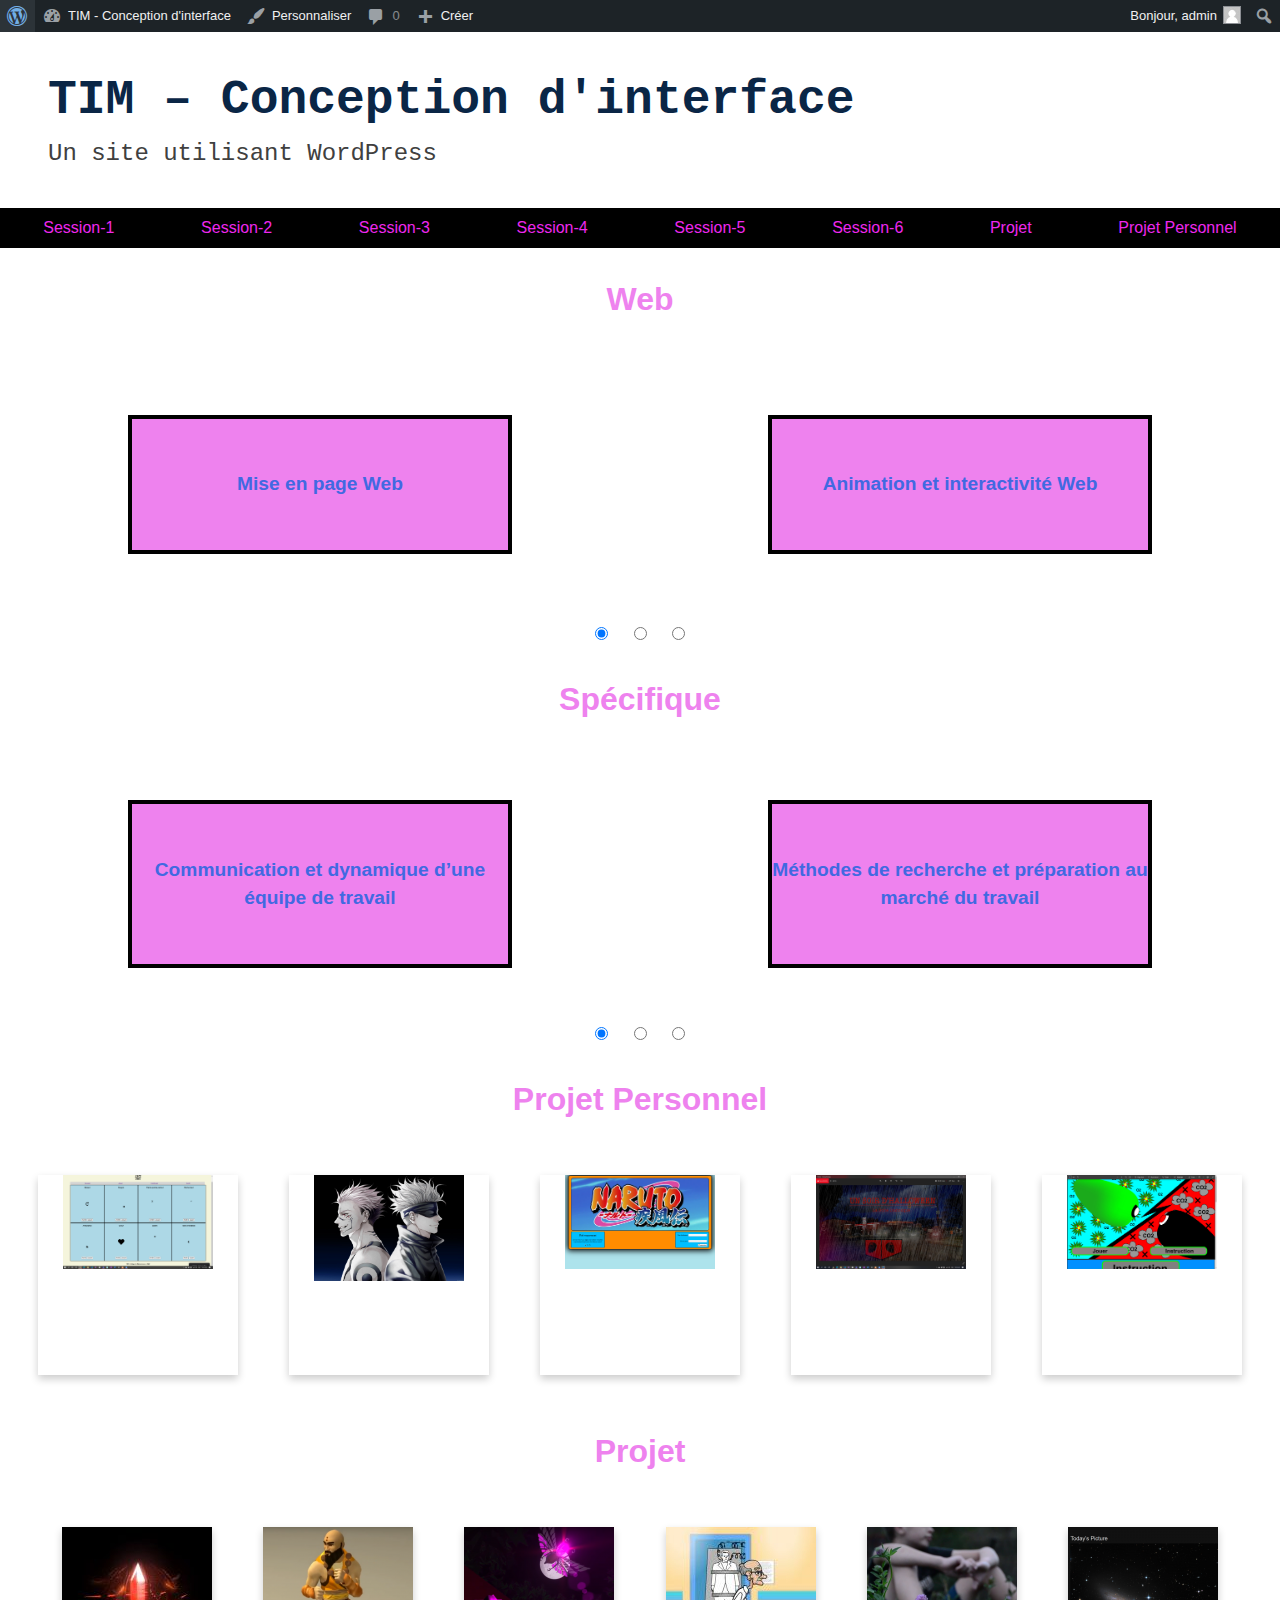
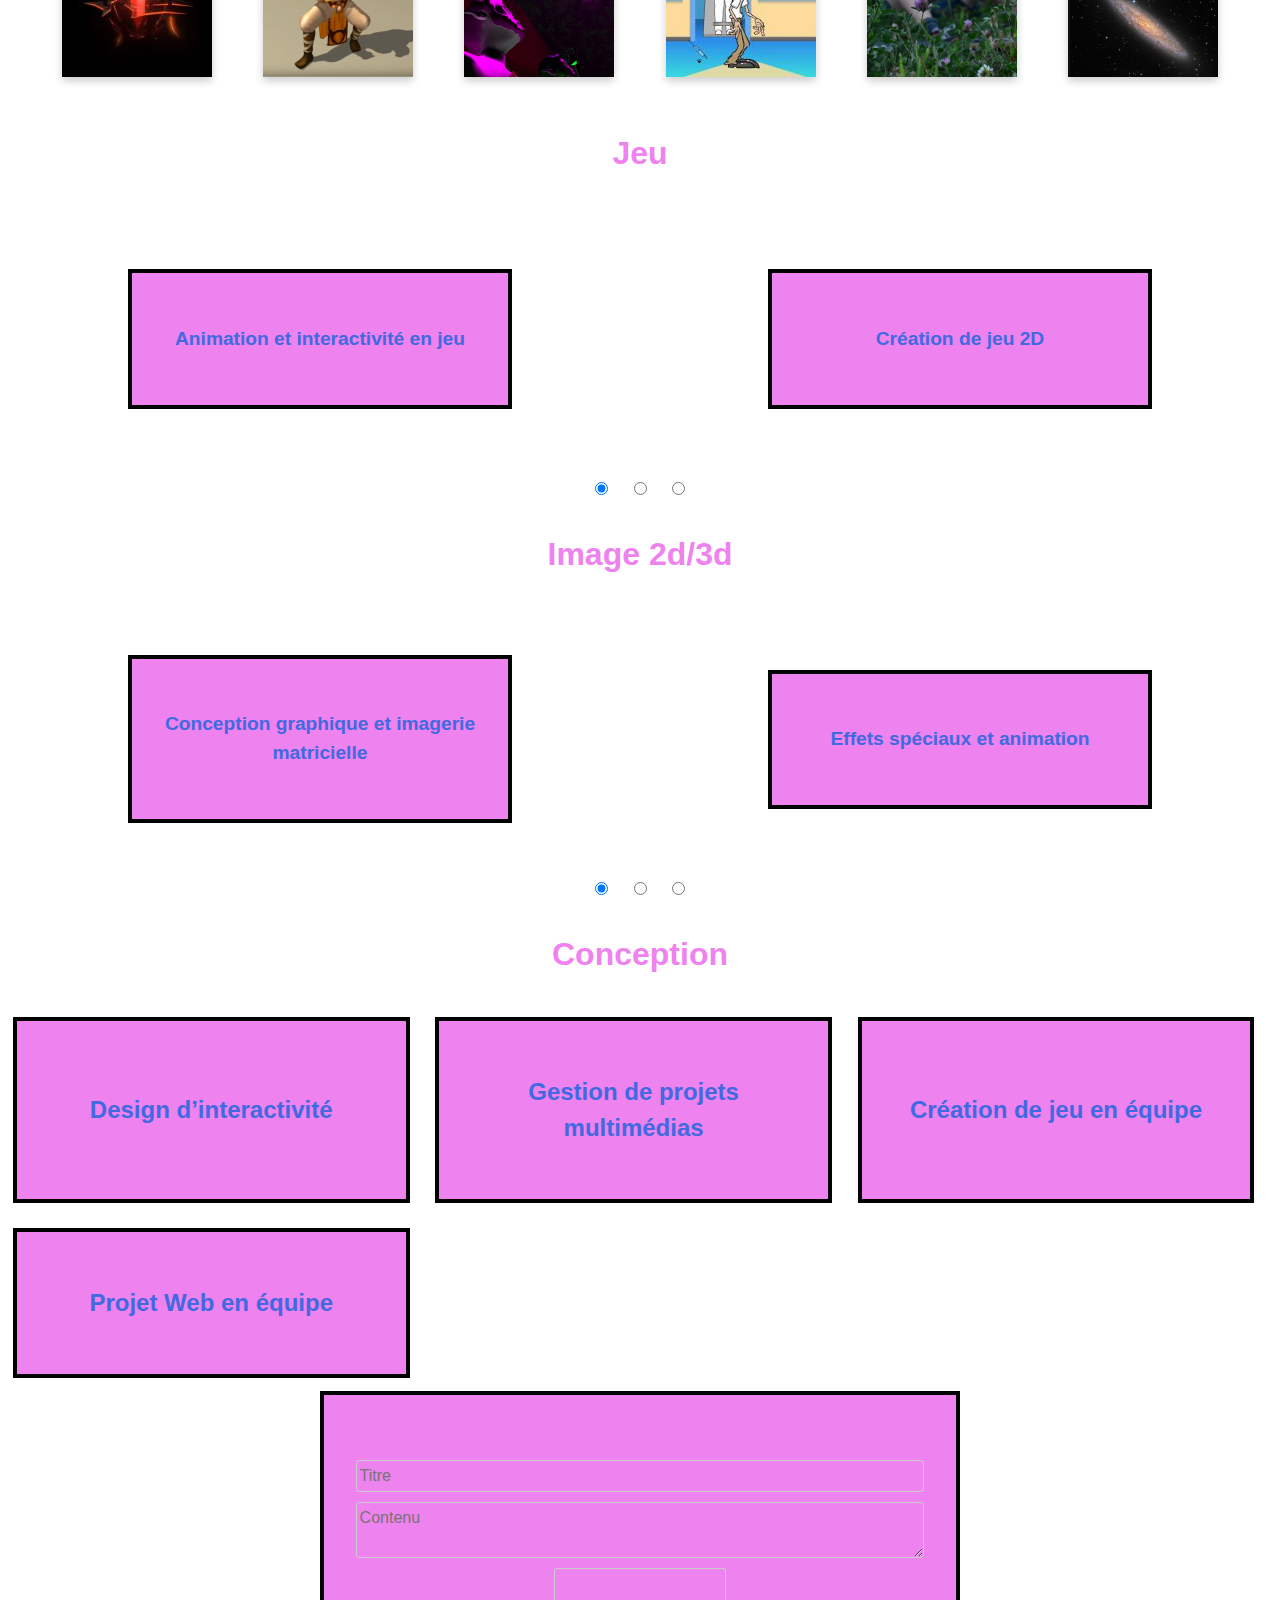
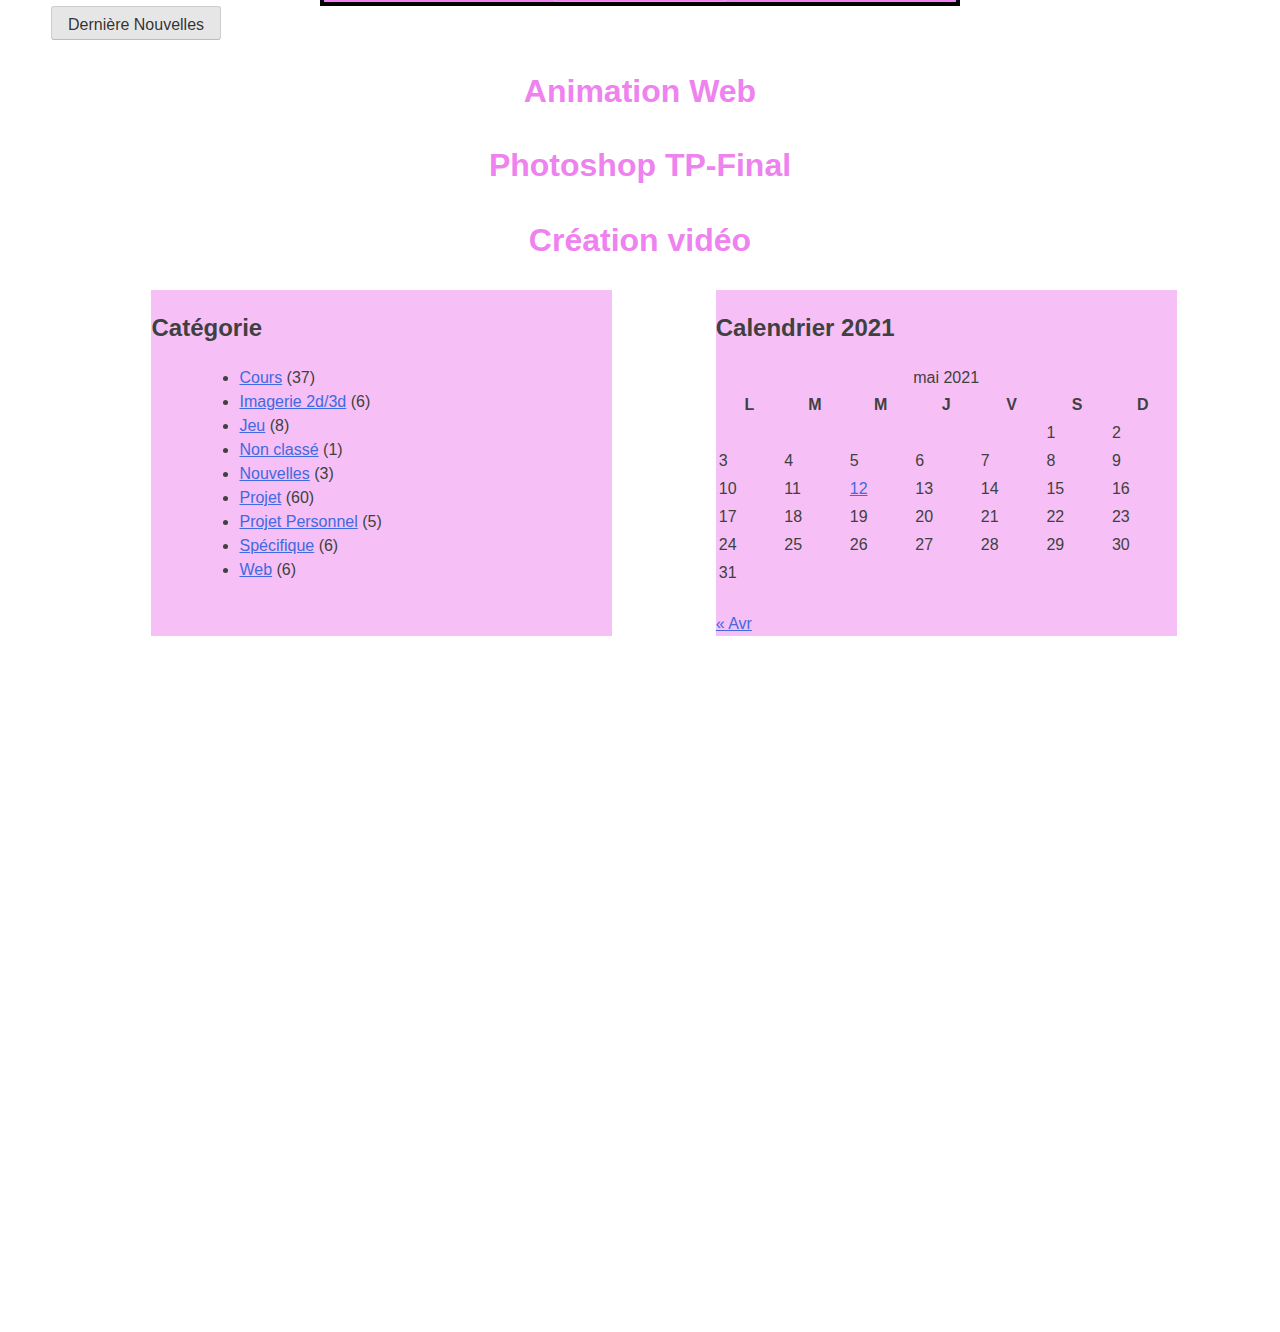
<file: index.html.html>
<!DOCTYPE html>
<!-- saved from url=(0023)http://localhost/4w4-1/ -->
<html lang="fr-FR"><head><meta http-equiv="Content-Type" content="text/html; charset=UTF-8">
	
	<meta name="viewport" content="width=device-width, initial-scale=1">
	<link rel="profile" href="https://gmpg.org/xfn/11">

	<title>TIM – Conception d'interface – Un site utilisant WordPress</title>
<meta name="robots" content="noindex, nofollow">
<link rel="dns-prefetch" href="http://fonts.googleapis.com/">
<link rel="dns-prefetch" href="http://s.w.org/">
<link rel="alternate" type="application/rss+xml" title="TIM - Conception d&#39;interface » Flux" href="http://localhost/4w4-1/feed/">
<link rel="alternate" type="application/rss+xml" title="TIM - Conception d&#39;interface » Flux des commentaires" href="http://localhost/4w4-1/comments/feed/">
		<script>
			window._wpemojiSettings = {"baseUrl":"https:\/\/s.w.org\/images\/core\/emoji\/13.0.1\/72x72\/","ext":".png","svgUrl":"https:\/\/s.w.org\/images\/core\/emoji\/13.0.1\/svg\/","svgExt":".svg","source":{"concatemoji":"http:\/\/localhost\/4w4-1\/wp-includes\/js\/wp-emoji-release.min.js?ver=5.7.2"}};
			!function(e,a,t){var n,r,o,i=a.createElement("canvas"),p=i.getContext&&i.getContext("2d");function s(e,t){var a=String.fromCharCode;p.clearRect(0,0,i.width,i.height),p.fillText(a.apply(this,e),0,0);e=i.toDataURL();return p.clearRect(0,0,i.width,i.height),p.fillText(a.apply(this,t),0,0),e===i.toDataURL()}function c(e){var t=a.createElement("script");t.src=e,t.defer=t.type="text/javascript",a.getElementsByTagName("head")[0].appendChild(t)}for(o=Array("flag","emoji"),t.supports={everything:!0,everythingExceptFlag:!0},r=0;r<o.length;r++)t.supports[o[r]]=function(e){if(!p||!p.fillText)return!1;switch(p.textBaseline="top",p.font="600 32px Arial",e){case"flag":return s([127987,65039,8205,9895,65039],[127987,65039,8203,9895,65039])?!1:!s([55356,56826,55356,56819],[55356,56826,8203,55356,56819])&&!s([55356,57332,56128,56423,56128,56418,56128,56421,56128,56430,56128,56423,56128,56447],[55356,57332,8203,56128,56423,8203,56128,56418,8203,56128,56421,8203,56128,56430,8203,56128,56423,8203,56128,56447]);case"emoji":return!s([55357,56424,8205,55356,57212],[55357,56424,8203,55356,57212])}return!1}(o[r]),t.supports.everything=t.supports.everything&&t.supports[o[r]],"flag"!==o[r]&&(t.supports.everythingExceptFlag=t.supports.everythingExceptFlag&&t.supports[o[r]]);t.supports.everythingExceptFlag=t.supports.everythingExceptFlag&&!t.supports.flag,t.DOMReady=!1,t.readyCallback=function(){t.DOMReady=!0},t.supports.everything||(n=function(){t.readyCallback()},a.addEventListener?(a.addEventListener("DOMContentLoaded",n,!1),e.addEventListener("load",n,!1)):(e.attachEvent("onload",n),a.attachEvent("onreadystatechange",function(){"complete"===a.readyState&&t.readyCallback()})),(n=t.source||{}).concatemoji?c(n.concatemoji):n.wpemoji&&n.twemoji&&(c(n.twemoji),c(n.wpemoji)))}(window,document,window._wpemojiSettings);
		</script><script src="./index.html_files/wp-emoji-release.min.js.download" type="text/javascript" defer=""></script>
		<style>
img.wp-smiley,
img.emoji {
	display: inline !important;
	border: none !important;
	box-shadow: none !important;
	height: 1em !important;
	width: 1em !important;
	margin: 0 .07em !important;
	vertical-align: -0.1em !important;
	background: none !important;
	padding: 0 !important;
}
</style>
	<link rel="stylesheet" id="dashicons-css" href="./index.html_files/dashicons.min.css" media="all">
<link rel="stylesheet" id="admin-bar-css" href="./index.html_files/admin-bar.min.css" media="all">
<link rel="stylesheet" id="wp-block-library-css" href="./index.html_files/style.min.css" media="all">
<link rel="stylesheet" id="theme-4w4-style-css" href="./index.html_files/style.css" media="all">
<link rel="stylesheet" id="wpb-google-fonts-css" href="./index.html_files/css" media="all">
<link rel="https://api.w.org/" href="http://localhost/4w4-1/wp-json/"><link rel="EditURI" type="application/rsd+xml" title="RSD" href="http://localhost/4w4-1/xmlrpc.php?rsd">
<link rel="wlwmanifest" type="application/wlwmanifest+xml" href="http://localhost/4w4-1/wp-includes/wlwmanifest.xml"> 
<meta name="generator" content="WordPress 5.7.2">
<style id="custom-background-css">
body.custom-background { background-image: url("http://localhost/4w4-1/wp-content/uploads/2021/05/reactjs-javascript-programming-programming-language-hd-wallpaper-preview.jpg"); background-position: left top; background-size: auto; background-repeat: repeat; background-attachment: scroll; }
</style>
	<style media="print">#wpadminbar { display:none; }</style>
	<style media="screen">
	html { margin-top: 32px !important; }
	* html body { margin-top: 32px !important; }
	@media screen and ( max-width: 782px ) {
		html { margin-top: 46px !important; }
		* html body { margin-top: 46px !important; }
	}
</style>
	<meta id="Reverso_extension___elForCheckedInstallExtension" name="Reverso extension" content="2.2.202"></head>

<body class="home blog logged-in admin-bar custom-background no-sidebar hfeed customize-support" data-new-gr-c-s-check-loaded="14.1011.0" data-gr-ext-installed="">


	<script>
		(function() {
			var request, b = document.body, c = 'className', cs = 'customize-support', rcs = new RegExp('(^|\\s+)(no-)?'+cs+'(\\s+|$)');

				request = true;
	
			b[c] = b[c].replace( rcs, ' ' );
			// The customizer requires postMessage and CORS (if the site is cross domain).
			b[c] += ( window.postMessage && request ? ' ' : ' no-' ) + cs;
		}());
	</script>
			<div id="wpadminbar" class="nojq">
						<div class="quicklinks" id="wp-toolbar" role="navigation" aria-label="Barre d’outils">
				<ul id="wp-admin-bar-root-default" class="ab-top-menu"><li id="wp-admin-bar-wp-logo" class="menupop"><a class="ab-item" aria-haspopup="true" href="http://localhost/4w4-1/wp-admin/about.php"><span class="ab-icon"></span><span class="screen-reader-text">À propos de WordPress</span></a><div class="ab-sub-wrapper"><ul id="wp-admin-bar-wp-logo-default" class="ab-submenu"><li id="wp-admin-bar-about"><a class="ab-item" href="http://localhost/4w4-1/wp-admin/about.php">À propos de WordPress</a></li></ul><ul id="wp-admin-bar-wp-logo-external" class="ab-sub-secondary ab-submenu"><li id="wp-admin-bar-wporg"><a class="ab-item" href="https://fr.wordpress.org/">Site de WordPress-FR</a></li><li id="wp-admin-bar-documentation"><a class="ab-item" href="https://wpfr.net/support/">Documentation</a></li><li id="wp-admin-bar-support-forums"><a class="ab-item" href="https://wpfr.net/support">Forums de support</a></li><li id="wp-admin-bar-feedback"><a class="ab-item" href="https://wordpress.org/support/forum/requests-and-feedback">Vos retours</a></li></ul></div></li><li id="wp-admin-bar-site-name" class="menupop"><a class="ab-item" aria-haspopup="true" href="http://localhost/4w4-1/wp-admin/">TIM - Conception d'interface</a><div class="ab-sub-wrapper"><ul id="wp-admin-bar-site-name-default" class="ab-submenu"><li id="wp-admin-bar-dashboard"><a class="ab-item" href="http://localhost/4w4-1/wp-admin/">Tableau de bord</a></li></ul><ul id="wp-admin-bar-appearance" class="ab-submenu"><li id="wp-admin-bar-themes"><a class="ab-item" href="http://localhost/4w4-1/wp-admin/themes.php">Thèmes</a></li><li id="wp-admin-bar-widgets"><a class="ab-item" href="http://localhost/4w4-1/wp-admin/widgets.php">Widgets</a></li><li id="wp-admin-bar-menus"><a class="ab-item" href="http://localhost/4w4-1/wp-admin/nav-menus.php">Menus</a></li><li id="wp-admin-bar-background" class="hide-if-customize"><a class="ab-item" href="http://localhost/4w4-1/wp-admin/themes.php?page=custom-background">Arrière-plan</a></li><li id="wp-admin-bar-header" class="hide-if-customize"><a class="ab-item" href="http://localhost/4w4-1/wp-admin/themes.php?page=custom-header">En-tête</a></li></ul></div></li><li id="wp-admin-bar-customize" class="hide-if-no-customize"><a class="ab-item" href="http://localhost/4w4-1/wp-admin/customize.php?url=http%3A%2F%2Flocalhost%2F4w4-1%2F">Personnaliser</a></li><li id="wp-admin-bar-comments"><a class="ab-item" href="http://localhost/4w4-1/wp-admin/edit-comments.php"><span class="ab-icon"></span><span class="ab-label awaiting-mod pending-count count-0" aria-hidden="true">0</span><span class="screen-reader-text comments-in-moderation-text">0 commentaire en modération</span></a></li><li id="wp-admin-bar-new-content" class="menupop"><a class="ab-item" aria-haspopup="true" href="http://localhost/4w4-1/wp-admin/post-new.php"><span class="ab-icon"></span><span class="ab-label">Créer</span></a><div class="ab-sub-wrapper"><ul id="wp-admin-bar-new-content-default" class="ab-submenu"><li id="wp-admin-bar-new-post"><a class="ab-item" href="http://localhost/4w4-1/wp-admin/post-new.php">Article</a></li><li id="wp-admin-bar-new-media"><a class="ab-item" href="http://localhost/4w4-1/wp-admin/media-new.php">Fichier média</a></li><li id="wp-admin-bar-new-page"><a class="ab-item" href="http://localhost/4w4-1/wp-admin/post-new.php?post_type=page">Page</a></li><li id="wp-admin-bar-new-user"><a class="ab-item" href="http://localhost/4w4-1/wp-admin/user-new.php">Compte</a></li></ul></div></li></ul><ul id="wp-admin-bar-top-secondary" class="ab-top-secondary ab-top-menu"><li id="wp-admin-bar-search" class="admin-bar-search"><div class="ab-item ab-empty-item" tabindex="-1"><form action="http://localhost/4w4-1/" method="get" id="adminbarsearch"><input class="adminbar-input" name="s" id="adminbar-search" type="text" value="" maxlength="150"><label for="adminbar-search" class="screen-reader-text">Rechercher</label><input type="submit" class="adminbar-button" value="Rechercher"></form></div></li><li id="wp-admin-bar-my-account" class="menupop with-avatar"><a class="ab-item" aria-haspopup="true" href="http://localhost/4w4-1/wp-admin/profile.php">Bonjour, <span class="display-name">admin</span><img alt="" src="./index.html_files/5aaffb4798a1db9fa8239be039f47488.png" srcset="http://2.gravatar.com/avatar/5aaffb4798a1db9fa8239be039f47488?s=52&amp;d=mm&amp;r=g 2x" class="avatar avatar-26 photo" height="26" width="26" loading="lazy"></a><div class="ab-sub-wrapper"><ul id="wp-admin-bar-user-actions" class="ab-submenu"><li id="wp-admin-bar-user-info"><a class="ab-item" tabindex="-1" href="http://localhost/4w4-1/wp-admin/profile.php"><img alt="" src="./index.html_files/5aaffb4798a1db9fa8239be039f47488(1).png" srcset="http://2.gravatar.com/avatar/5aaffb4798a1db9fa8239be039f47488?s=128&amp;d=mm&amp;r=g 2x" class="avatar avatar-64 photo" height="64" width="64" loading="lazy"><span class="display-name">admin</span></a></li><li id="wp-admin-bar-edit-profile"><a class="ab-item" href="http://localhost/4w4-1/wp-admin/profile.php">Modifier le profil</a></li><li id="wp-admin-bar-logout"><a class="ab-item" href="http://localhost/4w4-1/wp-login.php?action=logout&amp;_wpnonce=99ce01a95d">Se déconnecter</a></li></ul></div></li></ul>			</div>
						<a class="screen-reader-shortcut" href="http://localhost/4w4-1/wp-login.php?action=logout&amp;_wpnonce=99ce01a95d">Se déconnecter</a>
					</div>

		<div id="page" class="site">
	<a class="skip-link screen-reader-text" href="http://localhost/4w4-1/#primary">Skip to content</a>

	<header id="masthead" class="site-header">
		<div class="site-branding">
							<h1 class="site-title"><a href="http://localhost/4w4-1/" rel="home">TIM – Conception d'interface</a></h1>
								<p class="site-description">Un site utilisant WordPress</p>
					</div><!-- .site-branding -->
		
			

		<nav id="site-navigation" class="main-navigation">
			<!-- button class="menu-toggle" aria-controls="primary-menu" aria-expanded="false"><img src="https://s2.svgbox.net/hero-solid.svg?ic=menu&color=000000" width="32" height="32"></button -->
			<button id="burger" class="menu-toggle" aria-controls="primary-menu" aria-expanded="false">
				<div></div>
				<div></div>
				<div></div>
			</button>
			<div class="menu-principal-container"><ul id="primary-menu" class="menu nav-menu"><li id="menu-item-2352" class="menu-item menu-item-type-custom menu-item-object-custom menu-item-has-children menu-item-2352"><a href="http://localhost/4w4-1/#">Session-1</a>
<ul class="sub-menu">
	<li id="menu-item-2380" class="menu-item menu-item-type-post_type menu-item-object-post menu-item-2380"><a href="http://localhost/4w4-1/582-1j1-animation-et-interactivite-en-jeu-75h/">582-1J1 Animation et interactivité en jeu (75h)</a></li>
	<li id="menu-item-2381" class="menu-item menu-item-type-post_type menu-item-object-post menu-item-2381"><a href="http://localhost/4w4-1/description-du-cours-582-1m1-creation-video-2/">582-1M1 Création vidéo (75h)</a></li>
	<li id="menu-item-2382" class="menu-item menu-item-type-post_type menu-item-object-post menu-item-2382"><a href="http://localhost/4w4-1/description-du-cours-582-1m2-conception-graphique-et-imagerie-matricielle/">582-1M2 Conception graphique et imagerie matricielle (90h)</a></li>
	<li id="menu-item-2383" class="menu-item menu-item-type-post_type menu-item-object-post menu-item-2383"><a href="http://localhost/4w4-1/582-1w1-mise-en-page-web-75h/">582-1W1 Mise en page Web (75h)</a></li>
</ul>
</li>
<li id="menu-item-2353" class="menu-item menu-item-type-custom menu-item-object-custom menu-item-has-children menu-item-2353"><a href="http://localhost/4w4-1/#">Session-2</a>
<ul class="sub-menu">
	<li id="menu-item-2377" class="menu-item menu-item-type-post_type menu-item-object-post menu-item-2377"><a href="http://localhost/4w4-1/582-2m3-effets-speciaux-et-animation-60h/">582-2M3 Effets spéciaux et animation (60h)</a></li>
	<li id="menu-item-2376" class="menu-item menu-item-type-post_type menu-item-object-post menu-item-2376"><a href="http://localhost/4w4-1/582-2j2creation-de-jeu-2d-60h/">582-2J2	Création de jeu 2D (60h)</a></li>
	<li id="menu-item-2378" class="menu-item menu-item-type-post_type menu-item-object-post menu-item-2378"><a href="http://localhost/4w4-1/582-2m4-conception-graphique-et-imagerie-vectorielle-90h/">582-2M4 Conception graphique et imagerie vectorielle (90h)</a></li>
	<li id="menu-item-2379" class="menu-item menu-item-type-post_type menu-item-object-post menu-item-2379"><a href="http://localhost/4w4-1/582-2w2animation-et-interactivite-web-75h/">582-2W2	Animation et interactivité Web (75h)</a></li>
</ul>
</li>
<li id="menu-item-2354" class="menu-item menu-item-type-custom menu-item-object-custom menu-item-has-children menu-item-2354"><a href="http://localhost/4w4-1/#">Session-3</a>
<ul class="sub-menu">
	<li id="menu-item-2367" class="menu-item menu-item-type-post_type menu-item-object-post menu-item-2367"><a href="http://localhost/4w4-1/582-3c1-design-dinteractivite-75h/">582-3C1 Design d’interactivité (75h)</a></li>
	<li id="menu-item-2368" class="menu-item menu-item-type-post_type menu-item-object-post menu-item-2368"><a href="http://localhost/4w4-1/582-3j3-creation-de-jeu-3d-75h/">582-3J3 Création de jeu 3D (75h)</a></li>
	<li id="menu-item-2370" class="menu-item menu-item-type-post_type menu-item-object-post menu-item-2370"><a href="http://localhost/4w4-1/582-3w3-creation-de-sites-web-dynamiques-90h/">582-3W3 Création de sites Web dynamiques (90h)</a></li>
	<li id="menu-item-2369" class="menu-item menu-item-type-post_type menu-item-object-post menu-item-2369"><a href="http://localhost/4w4-1/582-3m5imagerie-3d-75h/">582-3M5	Imagerie 3D (75h)</a></li>
</ul>
</li>
<li id="menu-item-2355" class="menu-item menu-item-type-custom menu-item-object-custom menu-item-has-children menu-item-2355"><a href="http://localhost/4w4-1/#">Session-4</a>
<ul class="sub-menu">
	<li id="menu-item-2371" class="menu-item menu-item-type-post_type menu-item-object-post menu-item-2371"><a href="http://localhost/4w4-1/582-4c2-gestion-de-projets-multimedias/">582-4C2 Gestion de projets multimédias (45h)</a></li>
	<li id="menu-item-2372" class="menu-item menu-item-type-post_type menu-item-object-post menu-item-2372"><a href="http://localhost/4w4-1/360-4j4-creation-de-jeu-en-equipe-105h/">582-4J4 Création de jeu en équipe (105h)</a></li>
	<li id="menu-item-2373" class="menu-item menu-item-type-post_type menu-item-object-post menu-item-2373"><a href="http://localhost/4w4-1/582-4mb-animation-3d-75h/">582-4MB Animation 3D (75h)</a></li>
	<li id="menu-item-2374" class="menu-item menu-item-type-post_type menu-item-object-post menu-item-2374"><a href="http://localhost/4w4-1/582-4pa-interfaces-web-reactives-et-animees-cours-au-choix-75h/">582-4PA Interfaces Web réactives et animées – Cours au choix (75h)</a></li>
	<li id="menu-item-2375" class="menu-item menu-item-type-post_type menu-item-object-post menu-item-2375"><a href="http://localhost/4w4-1/582-4w4-conception-dinterfaces-et-developpement-web/">582-4W4 Conception d’interfaces et développement Web (90h)</a></li>
</ul>
</li>
<li id="menu-item-2356" class="menu-item menu-item-type-custom menu-item-object-custom menu-item-has-children menu-item-2356"><a href="http://localhost/4w4-1/#">Session-5</a>
<ul class="sub-menu">
	<li id="menu-item-2358" class="menu-item menu-item-type-post_type menu-item-object-post menu-item-2358"><a href="http://localhost/4w4-1/350-5n1-communication-et-dynamique-dune-equipe-de-travail-45h/">350-5N1 Communication et dynamique d’une équipe de travail (45h)</a></li>
	<li id="menu-item-2359" class="menu-item menu-item-type-post_type menu-item-object-post menu-item-2359"><a href="http://localhost/4w4-1/393-5e1-methodes-de-recherche-et-preparation-au-marche-du-travail-45h/">393-5E1 Méthodes de recherche et préparation au marché du travail (45h)</a></li>
	<li id="menu-item-2360" class="menu-item menu-item-type-post_type menu-item-object-post menu-item-2360"><a href="http://localhost/4w4-1/582-5ja-experimentation-en-jeu-volet-programmation-90h/">582-5JA  Expérimentation en jeu – volet programmation (90h)</a></li>
	<li id="menu-item-2361" class="menu-item menu-item-type-post_type menu-item-object-post menu-item-2361"><a href="http://localhost/4w4-1/582-5jb-experimentation-en-jeu-volet-creation-90h/">582-5JB Expérimentation en jeu – volet création (90h)</a></li>
	<li id="menu-item-2362" class="menu-item menu-item-type-post_type menu-item-object-post menu-item-2362"><a href="http://localhost/4w4-1/582-5mb-technologies-emergentes-et-avancees-volet-creation-60h/">582-5MB Technologies émergentes et avancées – volet Création (60h)</a></li>
	<li id="menu-item-2363" class="menu-item menu-item-type-post_type menu-item-object-post menu-item-2363"><a href="http://localhost/4w4-1/582-5pa-technologies-emergentes-et-avancees-volet-programmation-60h/">582-5PA   Technologies émergentes et avancées – volet Programmation (60h)</a></li>
	<li id="menu-item-2364" class="menu-item menu-item-type-post_type menu-item-object-post menu-item-2364"><a href="http://localhost/4w4-1/582-5w5-projet-web-en-equipe-105h/">582-5W5	Projet Web en équipe (105h)</a></li>
</ul>
</li>
<li id="menu-item-2357" class="menu-item menu-item-type-custom menu-item-object-custom menu-item-has-children menu-item-2357"><a href="http://localhost/4w4-1/#">Session-6</a>
<ul class="sub-menu">
	<li id="menu-item-2365" class="menu-item menu-item-type-post_type menu-item-object-post menu-item-2365"><a href="http://localhost/4w4-1/582-6n2-projet-de-fin-detudes-120h/">582-6N2 Projet de fin d’études (120h)</a></li>
	<li id="menu-item-2366" class="menu-item menu-item-type-post_type menu-item-object-post menu-item-2366"><a href="http://localhost/4w4-1/582-6n3-stage-285h/">582-6N3 Stage (285h)</a></li>
</ul>
</li>
<li id="menu-item-2384" class="menu-item menu-item-type-taxonomy menu-item-object-category menu-item-2384"><a href="http://localhost/4w4-1/category/projet/">Projet</a></li>
<li id="menu-item-2433" class="menu-item menu-item-type-taxonomy menu-item-object-category menu-item-2433"><a href="http://localhost/4w4-1/category/projet-personnel/">Projet Personnel</a></li>
</ul></div>		</nav><!-- #site-navigation -->
	</header><!-- #masthead -->
	<main id="primary" class="site-main">
	


		
			<header class="page-header">
				<h1 class="page-title">Archives</h1>			</header><!-- .page-header -->
			<section class="cours">
				
					<h2>Web</h2>
					<section class="carrousel-2">
					

				
<article class="slide__conteneur">
			<div class="slide">
							<div class="slide__info">
					<p>582-1W1 - Web - 75h</p>
					<a href="http://localhost/4w4-1/582-1w1-mise-en-page-web-75h/">Mise en page Web</a>
					<p>Session : 1</p>
				</div>
			</div>
</article> 
	

				
<article class="slide__conteneur">
			<div class="slide">
							<div class="slide__info">
					<p>582-2W2 - Web - 75h</p>
					<a href="http://localhost/4w4-1/582-2w2animation-et-interactivite-web-75h/">Animation et interactivité Web</a>
					<p>Session : 2</p>
				</div>
			</div>
</article> 
	

				
<article class="slide__conteneur">
			<div class="slide">
							<div class="slide__info">
					<p>582-3W3 - Web - 90h</p>
					<a href="http://localhost/4w4-1/582-3w3-creation-de-sites-web-dynamiques-90h/">Création de sites Web dynamiques</a>
					<p>Session : 3</p>
				</div>
			</div>
</article> 
	

				
<article class="slide__conteneur">
			<div class="slide">
							<div class="slide__info">
					<p>582-4PA - Web - 75h</p>
					<a href="http://localhost/4w4-1/582-4pa-interfaces-web-reactives-et-animees-cours-au-choix-75h/">Interfaces Web réactives et animées – Cours au choix</a>
					<p>Session : 4</p>
				</div>
			</div>
</article> 
	

				
<article class="slide__conteneur">
			<div class="slide">
							<div class="slide__info">
					<p>582-4W4 - Web - 90h</p>
					<a href="http://localhost/4w4-1/582-4w4-conception-dinterfaces-et-developpement-web/">Conception d’interfaces et développement Web</a>
					<p>Session : 4</p>
				</div>
			</div>
</article> 
	

				
<article class="slide__conteneur">
			<div class="slide">
							<div class="slide__info">
					<p>582-5PA - Web - 60h</p>
					<a href="http://localhost/4w4-1/582-5pa-technologies-emergentes-et-avancees-volet-programmation-60h/">  Technologies émergentes et avancées – volet Programmation</a>
					<p>Session : 5</p>
				</div>
			</div>
</article> 
						</section>
													<section class="ctrl-carrousel">
								<input class="rad-carrousel" type="radio" name="rad-Web" value="0"><input class="rad-carrousel" type="radio" name="rad-Web" value="1"><input class="rad-carrousel" type="radio" name="rad-Web" value="2"><input class="rad-carrousel" type="radio" name="rad-Web" value="3"><input class="rad-carrousel" type="radio" name="rad-Web" value="4"><input class="rad-carrousel" type="radio" name="rad-Web" value="5">		
							</section>
												
					<h2>Spécifique</h2>
					<section class="carrousel-2">
					

				
<article class="slide__conteneur">
			<div class="slide">
							<div class="slide__info">
					<p>350-5N1 - Spécifique - 45h</p>
					<a href="http://localhost/4w4-1/350-5n1-communication-et-dynamique-dune-equipe-de-travail-45h/">Communication et dynamique d’une équipe de travail</a>
					<p>Session : 5</p>
				</div>
			</div>
</article> 
	

				
<article class="slide__conteneur">
			<div class="slide">
							<div class="slide__info">
					<p>393-5E1 - Spécifique - 45h</p>
					<a href="http://localhost/4w4-1/393-5e1-methodes-de-recherche-et-preparation-au-marche-du-travail-45h/">Méthodes de recherche et préparation au marché du travail</a>
					<p>Session : 5</p>
				</div>
			</div>
</article> 
	

				
<article class="slide__conteneur">
			<div class="slide">
							<div class="slide__info">
					<p>582-1M1 - Spécifique - 75h</p>
					<a href="http://localhost/4w4-1/description-du-cours-582-1m1-creation-video-2/">Création vidéo</a>
					<p>Session : 1</p>
				</div>
			</div>
</article> 
	

				
<article class="slide__conteneur">
			<div class="slide">
							<div class="slide__info">
					<p>582-6N2 - Spécifique - 20h</p>
					<a href="http://localhost/4w4-1/582-6n2-projet-de-fin-detudes-120h/">Projet de fin d’études </a>
					<p>Session : 6</p>
				</div>
			</div>
</article> 
	

				
<article class="slide__conteneur">
			<div class="slide">
							<div class="slide__info">
					<p>582-6N3 - Spécifique - 85h</p>
					<a href="http://localhost/4w4-1/582-6n3-stage-285h/">Stage </a>
					<p>Session : 6</p>
				</div>
			</div>
</article> 
						</section>
													<section class="ctrl-carrousel">
								 <input class="rad-carrousel" type="radio" name="rad-Spécifique" value="0"><input class="rad-carrousel" type="radio" name="rad-Spécifique" value="1"><input class="rad-carrousel" type="radio" name="rad-Spécifique" value="2"><input class="rad-carrousel" type="radio" name="rad-Spécifique" value="3"><input class="rad-carrousel" type="radio" name="rad-Spécifique" value="4">		
							</section>
												
					<h2>Projet Personnel</h2>
					<section class="galerie-personnel">
					

				
<article class="flip-card">

  <div class="flip-card-inner">

    <div class="flip-card-front">
        <img width="150" height="94" src="./index.html_files/Screenshot-17-1.png" class="attachment-thumbnail size-thumbnail wp-post-image" alt="" loading="lazy">    </div>

    <div class="flip-card-back">
        <h1><a href="http://localhost/4w4-1/animation-web/">Animation Web</a></h1> 
        <!-- <p> </p>
        <p> </p> -->
    </div>

  </div>

</article>	

				
<article class="flip-card">

  <div class="flip-card-inner">

    <div class="flip-card-front">
        <img width="150" height="106" src="./index.html_files/wp8602420.jpg" class="attachment-thumbnail size-thumbnail wp-post-image" alt="" loading="lazy">    </div>

    <div class="flip-card-back">
        <h1><a href="http://localhost/4w4-1/creation-video/">Création vidéo</a></h1> 
        <!-- <p> </p>
        <p> </p> -->
    </div>

  </div>

</article>	

				
<article class="flip-card">

  <div class="flip-card-inner">

    <div class="flip-card-front">
        <img width="150" height="94" src="./index.html_files/Screenshot-16.png" class="attachment-thumbnail size-thumbnail wp-post-image" alt="" loading="lazy">    </div>

    <div class="flip-card-back">
        <h1><a href="http://localhost/4w4-1/naruto-kun/">Naruto-kun</a></h1> 
        <!-- <p> </p>
        <p> </p> -->
    </div>

  </div>

</article>	

				
<article class="flip-card">

  <div class="flip-card-inner">

    <div class="flip-card-front">
        <img width="150" height="94" src="./index.html_files/Screenshot-14.png" class="attachment-thumbnail size-thumbnail wp-post-image" alt="" loading="lazy">    </div>

    <div class="flip-card-back">
        <h1><a href="http://localhost/4w4-1/photoshop-tp-final/">Photoshop TP-Final</a></h1> 
        <!-- <p> </p>
        <p> </p> -->
    </div>

  </div>

</article>	

				
<article class="flip-card">

  <div class="flip-card-inner">

    <div class="flip-card-front">
        <img width="150" height="94" src="./index.html_files/Screenshot-13.png" class="attachment-thumbnail size-thumbnail wp-post-image" alt="" loading="lazy">    </div>

    <div class="flip-card-back">
        <h1><a href="http://localhost/4w4-1/projet-jour-de-terre/">projet jour de terre</a></h1> 
        <!-- <p> </p>
        <p> </p> -->
    </div>

  </div>

</article>						</section>
												
					<h2>Projet</h2>
					<section class="galerie">
					

				
<article class="flip-card">

  <div class="flip-card-inner">

    <div class="flip-card-front">
        <img width="150" height="150" src="./index.html_files/3D1-3-150x150.jpg" class="attachment-thumbnail size-thumbnail wp-post-image" alt="" loading="lazy">    </div>

    <div class="flip-card-back">
        <h1><a href="http://localhost/4w4-1/projet_3d1-3/">Projet_3D1-3</a></h1> 
        <!-- <p> </p>
        <p> </p> -->
    </div>

  </div>

</article>	

				
<article class="flip-card">

  <div class="flip-card-inner">

    <div class="flip-card-front">
        <img width="150" height="150" src="./index.html_files/3D2-3-150x150.png" class="attachment-thumbnail size-thumbnail wp-post-image" alt="" loading="lazy">    </div>

    <div class="flip-card-back">
        <h1><a href="http://localhost/4w4-1/projet_3d2-3/">Projet_3D2-3</a></h1> 
        <!-- <p> </p>
        <p> </p> -->
    </div>

  </div>

</article>	

				
<article class="flip-card">

  <div class="flip-card-inner">

    <div class="flip-card-front">
        <img width="150" height="150" src="./index.html_files/3D3-1-150x150.png" class="attachment-thumbnail size-thumbnail wp-post-image" alt="" loading="lazy">    </div>

    <div class="flip-card-back">
        <h1><a href="http://localhost/4w4-1/projet_3d3-1/">Projet_3D3-1</a></h1> 
        <!-- <p> </p>
        <p> </p> -->
    </div>

  </div>

</article>	

				
<article class="flip-card">

  <div class="flip-card-inner">

    <div class="flip-card-front">
        <img width="150" height="150" src="./index.html_files/Animation-1-150x150.jpg" class="attachment-thumbnail size-thumbnail wp-post-image" alt="" loading="lazy">    </div>

    <div class="flip-card-back">
        <h1><a href="http://localhost/4w4-1/projet_animation1/">Projet_Animation1</a></h1> 
        <!-- <p> </p>
        <p> </p> -->
    </div>

  </div>

</article>	

				
<article class="flip-card">

  <div class="flip-card-inner">

    <div class="flip-card-front">
        <img width="150" height="150" src="./index.html_files/video3-150x150.png" class="attachment-thumbnail size-thumbnail wp-post-image" alt="" loading="lazy">    </div>

    <div class="flip-card-back">
        <h1><a href="http://localhost/4w4-1/projet_creationvideo1-3/">Projet_CreationVideo1-3</a></h1> 
        <!-- <p> </p>
        <p> </p> -->
    </div>

  </div>

</article>	

				
<article class="flip-card">

  <div class="flip-card-inner">

    <div class="flip-card-front">
        <img width="150" height="150" src="./index.html_files/design1-150x150.png" class="attachment-thumbnail size-thumbnail wp-post-image" alt="" loading="lazy">    </div>

    <div class="flip-card-back">
        <h1><a href="http://localhost/4w4-1/projet_designinterface1/">Projet_DesignInterface1</a></h1> 
        <!-- <p> </p>
        <p> </p> -->
    </div>

  </div>

</article>						</section>
												
					<h2>Jeu</h2>
					<section class="carrousel-2">
					

				
<article class="slide__conteneur">
			<div class="slide">
							<div class="slide__info">
					<p>582-1J1 - Jeu - 75h</p>
					<a href="http://localhost/4w4-1/582-1j1-animation-et-interactivite-en-jeu-75h/">Animation et interactivité en jeu</a>
					<p>Session : 1</p>
				</div>
			</div>
</article> 
	

				
<article class="slide__conteneur">
			<div class="slide">
							<div class="slide__info">
					<p>582-2J2 - Jeu - 60h</p>
					<a href="http://localhost/4w4-1/582-2j2creation-de-jeu-2d-60h/">Création de jeu 2D</a>
					<p>Session : 2</p>
				</div>
			</div>
</article> 
	

				
<article class="slide__conteneur">
			<div class="slide">
							<div class="slide__info">
					<p>582-3J3 - Jeu - 75h</p>
					<a href="http://localhost/4w4-1/582-3j3-creation-de-jeu-3d-75h/">Création de jeu 3D</a>
					<p>Session : 3</p>
				</div>
			</div>
</article> 
	

				
<article class="slide__conteneur">
			<div class="slide">
							<div class="slide__info">
					<p>582-5JA - Jeu - 90h</p>
					<a href="http://localhost/4w4-1/582-5ja-experimentation-en-jeu-volet-programmation-90h/"> Expérimentation en jeu – volet programmation</a>
					<p>Session : 5</p>
				</div>
			</div>
</article> 
	

				
<article class="slide__conteneur">
			<div class="slide">
							<div class="slide__info">
					<p>582-5JB - Jeu - 90h</p>
					<a href="http://localhost/4w4-1/582-5jb-experimentation-en-jeu-volet-creation-90h/">Expérimentation en jeu – volet création</a>
					<p>Session : 5</p>
				</div>
			</div>
</article> 
	

				
<article class="slide__conteneur">
			<div class="slide">
							<div class="slide__info">
					<p>582-5MB - Jeu - 60h</p>
					<a href="http://localhost/4w4-1/582-5mb-technologies-emergentes-et-avancees-volet-creation-60h/">Technologies émergentes et avancées – volet Création</a>
					<p>Session : 5</p>
				</div>
			</div>
</article> 
						</section>
													<section class="ctrl-carrousel">
								 <input class="rad-carrousel" type="radio" name="rad-Jeu" value="0"><input class="rad-carrousel" type="radio" name="rad-Jeu" value="1"><input class="rad-carrousel" type="radio" name="rad-Jeu" value="2"><input class="rad-carrousel" type="radio" name="rad-Jeu" value="3"><input class="rad-carrousel" type="radio" name="rad-Jeu" value="4"><input class="rad-carrousel" type="radio" name="rad-Jeu" value="5">		
							</section>
												
					<h2>Image 2d/3d</h2>
					<section class="carrousel-2">
					

				
<article class="slide__conteneur">
			<div class="slide">
							<div class="slide__info">
					<p>582-1M2 - Image 2d/3d - 90h</p>
					<a href="http://localhost/4w4-1/description-du-cours-582-1m2-conception-graphique-et-imagerie-matricielle/">Conception graphique et imagerie matricielle</a>
					<p>Session : 1</p>
				</div>
			</div>
</article> 
	

				
<article class="slide__conteneur">
			<div class="slide">
							<div class="slide__info">
					<p>582-2M3 - Image 2d/3d - 60h</p>
					<a href="http://localhost/4w4-1/582-2m3-effets-speciaux-et-animation-60h/">Effets spéciaux et animation</a>
					<p>Session : 2</p>
				</div>
			</div>
</article> 
	

				
<article class="slide__conteneur">
			<div class="slide">
							<div class="slide__info">
					<p>582-2M4 - Image 2d/3d - 90h</p>
					<a href="http://localhost/4w4-1/582-2m4-conception-graphique-et-imagerie-vectorielle-90h/">Conception graphique et imagerie vectorielle</a>
					<p>Session : 2</p>
				</div>
			</div>
</article> 
	

				
<article class="slide__conteneur">
			<div class="slide">
							<div class="slide__info">
					<p>582-3M5 - Image 2d/3d - 75h</p>
					<a href="http://localhost/4w4-1/582-3m5imagerie-3d-75h/">Imagerie 3D</a>
					<p>Session : 3</p>
				</div>
			</div>
</article> 
	

				
<article class="slide__conteneur">
			<div class="slide">
							<div class="slide__info">
					<p>582-4MB - Image 2d/3d - 75h</p>
					<a href="http://localhost/4w4-1/582-4mb-animation-3d-75h/">Animation 3D</a>
					<p>Session : 4</p>
				</div>
			</div>
</article> 
						</section>
													<section class="ctrl-carrousel">
								 <input class="rad-carrousel" type="radio" name="rad-Image 2d/3d" value="0"><input class="rad-carrousel" type="radio" name="rad-Image 2d/3d" value="1"><input class="rad-carrousel" type="radio" name="rad-Image 2d/3d" value="2"><input class="rad-carrousel" type="radio" name="rad-Image 2d/3d" value="3"><input class="rad-carrousel" type="radio" name="rad-Image 2d/3d" value="4">		
							</section>
												
					<h2>Conception</h2>
					<section class="bloc">
					

				
<article>
	<p>582-3C1 - Conception - 75h</p>
	<a href="http://localhost/4w4-1/582-3c1-design-dinteractivite-75h/">Design d’interactivité</a>
	<p>Session : 3</p>
</article>
	

				
<article>
	<p>582-4C2 - Conception - 45h</p>
	<a href="http://localhost/4w4-1/582-4c2-gestion-de-projets-multimedias/">Gestion de projets multimédias</a>
	<p>Session : 4</p>
</article>
	

				
<article>
	<p>582-4J4 - Conception - 05h</p>
	<a href="http://localhost/4w4-1/360-4j4-creation-de-jeu-en-equipe-105h/">Création de jeu en équipe </a>
	<p>Session : 4</p>
</article>
	

				
<article>
	<p>582-5W5 - Conception - 05h</p>
	<a href="http://localhost/4w4-1/582-5w5-projet-web-en-equipe-105h/">Projet Web en équipe </a>
	<p>Session : 5</p>
</article>
			</section> <!-- fin section cours -->
			<!-- ////////////////////////////////////////////////////////////////////////////////////////////////////////////////////////////////////////////////
			                                                FORMULAIRE d'ajout d'un article de catégorie « Nouvelles » -->
			<div class="formulaire">													
			<section class="admin-rapide">
				<h3>Ajouter un article de catégorie « Nouvelles »</h3>
				<input type="text" name="title" placeholder="Titre">
				<textarea class="text-area" name="content" placeholder="Contenu"></textarea>
				<button id="bout-rapide">Créer une Nouvelle</button>
			</section>
			</div>
			
			<section class="nouvelles">
				<button id="bout_nouvelles">Dernière Nouvelles</button>
				<section><h2>Animation Web</h2><h2>Photoshop TP-Final</h2><h2>Création vidéo</h2></section>
			</section>


		

	

	</section></main><!-- #main -->


<aside id="secondary" class="widget-area">
	<section id="calendar-6" class="widget widget_calendar"><h2 class="widget-title">Calendrier</h2><div id="calendar_wrap" class="calendar_wrap"><table id="wp-calendar" class="wp-calendar-table">
	<caption>mai 2021</caption>
	<thead>
	<tr>
		<th scope="col" title="lundi">L</th>
		<th scope="col" title="mardi">M</th>
		<th scope="col" title="mercredi">M</th>
		<th scope="col" title="jeudi">J</th>
		<th scope="col" title="vendredi">V</th>
		<th scope="col" title="samedi">S</th>
		<th scope="col" title="dimanche">D</th>
	</tr>
	</thead>
	<tbody>
	<tr>
		<td colspan="5" class="pad">&nbsp;</td><td>1</td><td>2</td>
	</tr>
	<tr>
		<td>3</td><td>4</td><td>5</td><td>6</td><td>7</td><td>8</td><td>9</td>
	</tr>
	<tr>
		<td>10</td><td>11</td><td><a href="http://localhost/4w4-1/2021/05/12/" aria-label="Publications publiées sur 12 May 2021">12</a></td><td>13</td><td>14</td><td>15</td><td>16</td>
	</tr>
	<tr>
		<td>17</td><td>18</td><td id="today">19</td><td>20</td><td>21</td><td>22</td><td>23</td>
	</tr>
	<tr>
		<td>24</td><td>25</td><td>26</td><td>27</td><td>28</td><td>29</td><td>30</td>
	</tr>
	<tr>
		<td>31</td>
		<td class="pad" colspan="6">&nbsp;</td>
	</tr>
	</tbody>
	</table><nav aria-label="Mois précédents et suivants" class="wp-calendar-nav">
		<span class="wp-calendar-nav-prev"><a href="http://localhost/4w4-1/2021/04/">« Avr</a></span>
		<span class="pad">&nbsp;</span>
		<span class="wp-calendar-nav-next">&nbsp;</span>
	</nav></div></section><section id="media_gallery-3" class="widget widget_media_gallery"><h2 class="widget-title">Galerie</h2><div id="gallery-1" class="gallery galleryid-67 gallery-columns-3 gallery-size-thumbnail"><figure class="gallery-item">
			<div class="gallery-icon landscape">
				<a href="http://localhost/4w4-1/wp8602420/"><img width="150" height="106" src="./index.html_files/wp8602420.jpg" class="attachment-thumbnail size-thumbnail" alt="" loading="lazy"></a>
			</div></figure><figure class="gallery-item">
			<div class="gallery-icon landscape">
				<a href="http://localhost/4w4-1/screenshot-16/"><img width="150" height="94" src="./index.html_files/Screenshot-16.png" class="attachment-thumbnail size-thumbnail" alt="" loading="lazy"></a>
			</div></figure><figure class="gallery-item">
			<div class="gallery-icon landscape">
				<a href="http://localhost/4w4-1/projet_creationvideo1/video1-2/"><img width="150" height="150" src="./index.html_files/Video1-1-150x150.png" class="attachment-thumbnail size-thumbnail" alt="" loading="lazy"></a>
			</div></figure><figure class="gallery-item">
			<div class="gallery-icon landscape">
				<a href="http://localhost/4w4-1/projet_3d3-1/3d3-1/"><img width="150" height="150" src="./index.html_files/3D3-1-150x150.png" class="attachment-thumbnail size-thumbnail" alt="" loading="lazy"></a>
			</div></figure>
		</div>
</section></aside><!-- #secondary -->

	<footer id="colophon" class="site-footer">

		<div class="widget-footer site-info">
							<section id="categories-3" class="widget widget_categories"><h2 class="widget-title">Catégorie</h2>
			<ul>
					<li class="cat-item cat-item-2"><a href="http://localhost/4w4-1/category/cours/" title="Cours de la Technique d&#39;Intégration Multimédia">Cours</a> (37)
</li>
	<li class="cat-item cat-item-28"><a href="http://localhost/4w4-1/category/image/">Imagerie 2d/3d</a> (6)
</li>
	<li class="cat-item cat-item-31"><a href="http://localhost/4w4-1/category/jeu/">Jeu</a> (8)
</li>
	<li class="cat-item cat-item-1"><a href="http://localhost/4w4-1/category/non-classe/">Non classé</a> (1)
</li>
	<li class="cat-item cat-item-33"><a href="http://localhost/4w4-1/category/nouvelles/" title="Les dernières nouvelles ">Nouvelles</a> (3)
</li>
	<li class="cat-item cat-item-4"><a href="http://localhost/4w4-1/category/projet/" title="Nos meilleurs projets">Projet</a> (60)
</li>
	<li class="cat-item cat-item-35"><a href="http://localhost/4w4-1/category/projet-personnel/">Projet Personnel</a> (5)
</li>
	<li class="cat-item cat-item-29"><a href="http://localhost/4w4-1/category/specifique/">Spécifique</a> (6)
</li>
	<li class="cat-item cat-item-30"><a href="http://localhost/4w4-1/category/web/">Web</a> (6)
</li>
			</ul>

			</section><section id="calendar-4" class="widget widget_calendar"><h2 class="widget-title">Calendrier 2021</h2><div class="calendar_wrap"><table id="wp-calendar" class="wp-calendar-table">
	<caption>mai 2021</caption>
	<thead>
	<tr>
		<th scope="col" title="lundi">L</th>
		<th scope="col" title="mardi">M</th>
		<th scope="col" title="mercredi">M</th>
		<th scope="col" title="jeudi">J</th>
		<th scope="col" title="vendredi">V</th>
		<th scope="col" title="samedi">S</th>
		<th scope="col" title="dimanche">D</th>
	</tr>
	</thead>
	<tbody>
	<tr>
		<td colspan="5" class="pad">&nbsp;</td><td>1</td><td>2</td>
	</tr>
	<tr>
		<td>3</td><td>4</td><td>5</td><td>6</td><td>7</td><td>8</td><td>9</td>
	</tr>
	<tr>
		<td>10</td><td>11</td><td><a href="http://localhost/4w4-1/2021/05/12/" aria-label="Publications publiées sur 12 May 2021">12</a></td><td>13</td><td>14</td><td>15</td><td>16</td>
	</tr>
	<tr>
		<td>17</td><td>18</td><td id="today">19</td><td>20</td><td>21</td><td>22</td><td>23</td>
	</tr>
	<tr>
		<td>24</td><td>25</td><td>26</td><td>27</td><td>28</td><td>29</td><td>30</td>
	</tr>
	<tr>
		<td>31</td>
		<td class="pad" colspan="6">&nbsp;</td>
	</tr>
	</tbody>
	</table><nav aria-label="Mois précédents et suivants" class="wp-calendar-nav">
		<span class="wp-calendar-nav-prev"><a href="http://localhost/4w4-1/2021/04/">« Avr</a></span>
		<span class="pad">&nbsp;</span>
		<span class="wp-calendar-nav-next">&nbsp;</span>
	</nav></div></section>					</div>

	</footer><!-- #colophon -->
</div><!-- #page -->

<script src="./index.html_files/hoverintent-js.min.js.download" id="hoverintent-js-js"></script>
<script src="./index.html_files/admin-bar.min.js.download" id="admin-bar-js"></script>
<script src="./index.html_files/navigation.js.download" id="theme4w4-navigation-js"></script>
<script src="./index.html_files/burger.js.download" id="theme4w4-burger-js"></script>
<script src="./index.html_files/slider.js.download" id="theme4w4-slider-js"></script>
<script id="theme4w4-rest_api-js-extra">
var monObjJS = {"nonce":"74e617927b","URLDomaine":"http:\/\/localhost\/4w4-1"};
</script>
<script src="./index.html_files/rest_api.js.download" id="theme4w4-rest_api-js"></script>
<script src="./index.html_files/wp-embed.min.js.download" id="wp-embed-js"></script>





<!-- <div class="site-info">
	<a href="">
			</a>
	<span class="sep"> | </span>
		</div>.site-info -->
</body></html>
</file>
<file: index_files/style.css>
/*!
Theme Name: francoismarie-4w4
Theme URI: http://underscores.me/
Author: eddy martin
Author URI: http://referenced.ca
Description: Description
Version: 1.0.0
Tested up to: 5.4
Requires PHP: 5.6
License: GNU General Public License v2 or later
License URI: LICENSE
Text Domain: francoismarie-4w4
Tags: custom-background, custom-logo, custom-menu, featured-images, threaded-comments, translation-ready

This theme, like WordPress, is licensed under the GPL.
Use it to make something cool, have fun, and share what you've learned.

theme4w4 is based on Underscores https://underscores.me/, (C) 2012-2020 Automattic, Inc.
Underscores is distributed under the terms of the GNU GPL v2 or later.

Normalizing styles have been helped along thanks to the fine work of
Nicolas Gallagher and Jonathan Neal https://necolas.github.io/normalize.css/
*/
/*--------------------------------------------------------------
>>> TABLE OF CONTENTS:
----------------------------------------------------------------
# Generic
	- Normalize
	- Box sizing
# Base
	- Typography
	- Elements
	- Links
	- Forms
## Layouts
# Components
	- Navigation
	- Posts and pages
	- Comments
	- Widgets
	- Media
	- Captions
	- Galleries
# plugins
	- Jetpack infinite scroll
# Utilities
	- Accessibility
	- Alignments

--------------------------------------------------------------*/
/* couleur menu principal */
/* couleur .site-title */
/*--------------------------------------------------------------
# Generic
--------------------------------------------------------------*/
/* Normalize
--------------------------------------------- */
/*! normalize.css v8.0.1 | MIT License | github.com/necolas/normalize.css */
/* Document
	 ========================================================================== */
/**
 * 1. Correct the line height in all browsers.
 * 2. Prevent adjustments of font size after orientation changes in iOS.
 */
html {
  line-height: 1.15;
  -webkit-text-size-adjust: 100%;
}

/* Sections
	 ========================================================================== */
/**
 * Remove the margin in all browsers.
 */
body {
  margin: 0;
}

/**
 * Render the `main` element consistently in IE.
 */
main {
  display: block;
}

/**
 * Correct the font size and margin on `h1` elements within `section` and
 * `article` contexts in Chrome, Firefox, and Safari.
 */
h1 {
  font-size: 2em;
  margin: 0.67em 0;
}

/* Grouping content
	 ========================================================================== */
/**
 * 1. Add the correct box sizing in Firefox.
 * 2. Show the overflow in Edge and IE.
 */
hr {
  box-sizing: content-box;
  height: 0;
  overflow: visible;
}

/**
 * 1. Correct the inheritance and scaling of font size in all browsers.
 * 2. Correct the odd `em` font sizing in all browsers.
 */
pre {
  font-family: monospace, monospace;
  font-size: 1em;
}

/* Text-level semantics
	 ========================================================================== */
/**
 * Remove the gray background on active links in IE 10.
 */
a {
  background-color: transparent;
}

/**
 * 1. Remove the bottom border in Chrome 57-
 * 2. Add the correct text decoration in Chrome, Edge, IE, Opera, and Safari.
 */
abbr[title] {
  border-bottom: none;
  text-decoration: underline;
  text-decoration: underline dotted;
}

/**
 * Add the correct font weight in Chrome, Edge, and Safari.
 */
b,
strong {
  font-weight: bolder;
}

/**
 * 1. Correct the inheritance and scaling of font size in all browsers.
 * 2. Correct the odd `em` font sizing in all browsers.
 */
code,
kbd,
samp {
  font-family: monospace, monospace;
  font-size: 1em;
}

/**
 * Add the correct font size in all browsers.
 */
small {
  font-size: 80%;
}

/**
 * Prevent `sub` and `sup` elements from affecting the line height in
 * all browsers.
 */
sub,
sup {
  font-size: 75%;
  line-height: 0;
  position: relative;
  vertical-align: baseline;
}

sub {
  bottom: -0.25em;
}

sup {
  top: -0.5em;
}

/* Embedded content
	 ========================================================================== */
/**
 * Remove the border on images inside links in IE 10.
 */
img {
  border-style: none;
}

/* Forms
	 ========================================================================== */
/**
 * 1. Change the font styles in all browsers.
 * 2. Remove the margin in Firefox and Safari.
 */
button,
input,
optgroup,
select,
textarea {
  font-family: inherit;
  font-size: 100%;
  line-height: 1.15;
  margin: 0;
}

/**
 * Show the overflow in IE.
 * 1. Show the overflow in Edge.
 */
button,
input {
  overflow: visible;
}

/**
 * Remove the inheritance of text transform in Edge, Firefox, and IE.
 * 1. Remove the inheritance of text transform in Firefox.
 */
button,
select {
  text-transform: none;
}

/**
 * Correct the inability to style clickable types in iOS and Safari.
 */
button,
[type=button],
[type=reset],
[type=submit] {
  -webkit-appearance: button;
}

/**
 * Remove the inner border and padding in Firefox.
 */
button::-moz-focus-inner,
[type=button]::-moz-focus-inner,
[type=reset]::-moz-focus-inner,
[type=submit]::-moz-focus-inner {
  border-style: none;
  padding: 0;
}

/**
 * Restore the focus styles unset by the previous rule.
 */
button:-moz-focusring,
[type=button]:-moz-focusring,
[type=reset]:-moz-focusring,
[type=submit]:-moz-focusring {
  outline: 1px dotted ButtonText;
}

/**
 * Correct the padding in Firefox.
 */
fieldset {
  padding: 0.35em 0.75em 0.625em;
}

/**
 * 1. Correct the text wrapping in Edge and IE.
 * 2. Correct the color inheritance from `fieldset` elements in IE.
 * 3. Remove the padding so developers are not caught out when they zero out
 *		`fieldset` elements in all browsers.
 */
legend {
  box-sizing: border-box;
  color: inherit;
  display: table;
  max-width: 100%;
  padding: 0;
  white-space: normal;
}

/**
 * Add the correct vertical alignment in Chrome, Firefox, and Opera.
 */
progress {
  vertical-align: baseline;
}

/**
 * Remove the default vertical scrollbar in IE 10+.
 */
textarea {
  overflow: auto;
}

/**
 * 1. Add the correct box sizing in IE 10.
 * 2. Remove the padding in IE 10.
 */
[type=checkbox],
[type=radio] {
  box-sizing: border-box;
  padding: 0;
}

/**
 * Correct the cursor style of increment and decrement buttons in Chrome.
 */
[type=number]::-webkit-inner-spin-button,
[type=number]::-webkit-outer-spin-button {
  height: auto;
}

/**
 * 1. Correct the odd appearance in Chrome and Safari.
 * 2. Correct the outline style in Safari.
 */
[type=search] {
  -webkit-appearance: textfield;
  outline-offset: -2px;
}

/**
 * Remove the inner padding in Chrome and Safari on macOS.
 */
[type=search]::-webkit-search-decoration {
  -webkit-appearance: none;
}

/**
 * 1. Correct the inability to style clickable types in iOS and Safari.
 * 2. Change font properties to `inherit` in Safari.
 */
::-webkit-file-upload-button {
  -webkit-appearance: button;
  font: inherit;
}

/* Interactive
	 ========================================================================== */
/*
 * Add the correct display in Edge, IE 10+, and Firefox.
 */
details {
  display: block;
}

/*
 * Add the correct display in all browsers.
 */
summary {
  display: list-item;
}

/* Misc
	 ========================================================================== */
/**
 * Add the correct display in IE 10+.
 */
template {
  display: none;
}

/**
 * Add the correct display in IE 10.
 */
[hidden] {
  display: none;
}

/* Box sizing
--------------------------------------------- */
/* Inherit box-sizing to more easily change it's value on a component level.
@link http://css-tricks.com/inheriting-box-sizing-probably-slightly-better-best-practice/ */
*,
*::before,
*::after {
  box-sizing: inherit;
}

html {
  box-sizing: border-box;
}

/*--------------------------------------------------------------
# Base
--------------------------------------------------------------*/
/* Typography
--------------------------------------------- */
body,
button,
input,
select,
optgroup,
textarea {
  color: #404040;
  font-family: -apple-system, BlinkMacSystemFont, "Segoe UI", Roboto, Oxygen-Sans, Ubuntu, Cantarell, "Helvetica Neue", sans-serif;
  font-size: 1rem;
  line-height: 1.5;
}

h1,
h2,
h3,
h4,
h5,
h6 {
  clear: both;
}

p {
  margin-bottom: 1.5em;
}

dfn,
cite,
em,
i {
  font-style: italic;
}

blockquote {
  margin: 0 1.5em;
}

address {
  margin: 0 0 1.5em;
}

pre {
  background: #eee;
  font-family: "Courier 10 Pitch", courier, monospace;
  line-height: 1.6;
  margin-bottom: 1.6em;
  max-width: 100%;
  overflow: auto;
  padding: 1.6em;
}

code,
kbd,
tt,
var {
  font-family: monaco, consolas, "Andale Mono", "DejaVu Sans Mono", monospace;
}

abbr,
acronym {
  border-bottom: 1px dotted #666;
  cursor: help;
}

mark,
ins {
  background: #fff9c0;
  text-decoration: none;
}

big {
  font-size: 125%;
}

/* Elements
--------------------------------------------- */
body {
  background: #fff;
}

hr {
  background-color: #ccc;
  border: 0;
  height: 1px;
  margin-bottom: 1.5em;
}

ul,
ol {
  margin: 0 0 1.5em 3em;
}

ul {
  list-style: disc;
}

ol {
  list-style: decimal;
}

li > ul,
li > ol {
  margin-bottom: 0;
  margin-left: 1.5em;
}

dt {
  font-weight: 700;
}

dd {
  margin: 0 1.5em 1.5em;
}

/* Make sure embeds and iframes fit their containers. */
embed,
iframe,
object {
  max-width: 100%;
}

img {
  height: auto;
  max-width: 100%;
}

figure {
  margin: 1em 0;
}

table {
  margin: 0 0 1.5em;
  width: 100%;
}

/* Links
--------------------------------------------- */
a {
  color: #4169e1;
}
a:visited {
  color: #800080;
}
a:hover, a:focus, a:active {
  color: #191970;
}
a:focus {
  outline: thin dotted;
}
a:hover, a:active {
  outline: 0;
}

.main-navigation a {
  color: #ece395;
}
.main-navigation a:visited {
  color: #cecc84;
}
.main-navigation a:hover, .main-navigation a:focus, .main-navigation a:active {
  color: #ffffff;
}
.main-navigation a:focus {
  outline: thin dotted;
}
.main-navigation a:hover, .main-navigation a:active {
  outline: 0;
}

.site-title a {
  color: #0a2646;
}
.site-title a:visited {
  color: #3b5292;
}
.site-title a:hover, .site-title a:focus, .site-title a:active {
  color: #54b5e2;
}
.site-title a:focus {
  outline: thin dotted;
}
.site-title a:hover, .site-title a:active {
  outline: 0;
}

/* Forms
--------------------------------------------- */
button,
input[type=button],
input[type=reset],
input[type=submit] {
  border: 1px solid;
  border-color: #ccc #ccc #bbb;
  border-radius: 3px;
  background: #e6e6e6;
  color: rgba(0, 0, 0, 0.8);
  line-height: 1;
  padding: 0.6em 1em 0.4em;
}
button:hover,
input[type=button]:hover,
input[type=reset]:hover,
input[type=submit]:hover {
  border-color: #ccc #bbb #aaa;
}
button:active, button:focus,
input[type=button]:active,
input[type=button]:focus,
input[type=reset]:active,
input[type=reset]:focus,
input[type=submit]:active,
input[type=submit]:focus {
  border-color: #aaa #bbb #bbb;
}

input[type=text],
input[type=email],
input[type=url],
input[type=password],
input[type=search],
input[type=number],
input[type=tel],
input[type=range],
input[type=date],
input[type=month],
input[type=week],
input[type=time],
input[type=datetime],
input[type=datetime-local],
input[type=color],
textarea {
  color: #666;
  border: 1px solid #ccc;
  border-radius: 3px;
  padding: 3px;
}
input[type=text]:focus,
input[type=email]:focus,
input[type=url]:focus,
input[type=password]:focus,
input[type=search]:focus,
input[type=number]:focus,
input[type=tel]:focus,
input[type=range]:focus,
input[type=date]:focus,
input[type=month]:focus,
input[type=week]:focus,
input[type=time]:focus,
input[type=datetime]:focus,
input[type=datetime-local]:focus,
input[type=color]:focus,
textarea:focus {
  color: #111;
}

select {
  border: 1px solid #ccc;
}

textarea {
  width: 100%;
}

/*--------------------------------------------------------------
# Layouts
--------------------------------------------------------------*/
.site {
  display: grid;
  grid-template-columns: 80% 20%;
  grid-template-areas: "header header" "main sidebar" "footer footer";
}

.site-header {
  grid-area: header;
}

.site-main {
  grid-area: main;
  overflow: hidden;
  /* Resolves issue with <pre> elements forcing full width. */
}

.widget-area {
  grid-area: sidebar;
}

.site-footer {
  grid-area: footer;
}

.no-sidebar .site {
  display: grid;
  grid-template-columns: auto;
  grid-template-areas: "header" "main" "footer";
}

/*
#page .site (conteneur de la page)
	#masthead  .site-header (entete de la page)
		.site-branding
			.site-title
			.site-description
		#site-nagigation .main-navigation	
	#primary .site-main (section principale de la page)
	#colophon .site-footer	
*/
.site-branding, #primary, #colophon {
  margin-left: 3rem;
}

/*--------------------------------------------------------------
# Components
--------------------------------------------------------------*/
/* Navigation
--------------------------------------------- */
.main-navigation {
  display: block;
  width: 100vw;
}
.main-navigation ul {
  display: none;
  position: absolute;
  width: 100%;
  list-style: none;
  margin: 0;
  padding-left: 0;
  background-color: #000;
  text-align: left;
  z-index: 99999;
  /* fin du sub-menu */
}
.main-navigation ul ul {
  box-shadow: 0 3px 3px rgba(0, 0, 0, 0.2);
  float: left;
  position: absolute;
  top: 100%;
  transition: left 0.5s;
  left: -999em;
  z-index: 99999;
}
.main-navigation ul ul li a {
  padding-left: 20px;
}
.main-navigation ul ul a {
  width: 100%;
}
.main-navigation ul li:hover > ul,
.main-navigation ul li.focus > ul {
  left: 0;
}
.main-navigation ul li {
  position: relative;
}
.main-navigation ul a[href="#"]::after {
  position: absolute;
  content: "+";
  width: 100%;
  height: 100%;
  top: 0;
  bottom: 0;
  left: 90%;
  right: 0;
}
.main-navigation ul li.focus a[href="#"]::after,
.main-navigation ul a[href="#"]:hover::after {
  content: "-";
}
.main-navigation a {
  display: block;
  text-decoration: none;
  padding: 0.5rem;
}
/* -----------------------------------------------------------------------------
Bouton burger 
------------------------------------------------------------------------------*/
.menu-toggle {
  padding: 0;
  border: 0;
}

.menu-toggle:hover,
.menu-toggle:focus {
  background: #fafbfc;
}

.menu-toggle:focus {
  outline: 1px solid #fff;
  outline-offset: -4px;
}

.menu-toggle:active {
  transform: scale(0.99);
}

/*
.main-navigation.toggled .menu-toggle{
	transform : rotate(90deg);
}
*/
.menu-toggle,
.main-navigation.toggled ul {
  display: block;
}

/* ---------------------------------------------------------------------------
menu tablet
------------------------------------------------------------------------------ */
@media screen and (min-width: 37.5em) {
  .menu-toggle {
    display: none;
  }

  .main-navigation.toggled ul,
.main-navigation ul {
    display: flex;
    position: static;
    justify-content: space-around;
  }
  .main-navigation.toggled ul a[href="#"]::after,
.main-navigation ul a[href="#"]::after {
    display: none;
  }
  .main-navigation.toggled ul li:hover ul,
.main-navigation ul li:hover ul {
    display: flex;
    flex-direction: column;
    justify-content: flex-start;
    width: 400px;
    animation: anim-sous-menu 0.5s both;
  }
  .main-navigation.toggled ul ul,
.main-navigation ul ul {
    display: none;
  }
}
@keyframes anim-sous-menu {
  0% {
    opacity: 0;
    transform: translateX(0) translateY(100px);
  }
  100% {
    opacity: 1;
    transform: translateX(0) translateY(0);
  }
}
.site-main .comment-navigation,
.site-main .posts-navigation,
.site-main .post-navigation {
  margin: 0 0 1.5em;
}
.comment-navigation .nav-links,
.posts-navigation .nav-links,
.post-navigation .nav-links {
  display: flex;
}
.comment-navigation .nav-previous,
.posts-navigation .nav-previous,
.post-navigation .nav-previous {
  flex: 1 0 50%;
}
.comment-navigation .nav-next,
.posts-navigation .nav-next,
.post-navigation .nav-next {
  text-align: end;
  flex: 1 0 50%;
}

/* Posts and pages
--------------------------------------------- */
.sticky {
  display: block;
}

.post,
.page {
  margin: 0 0 1.5em;
}

.updated:not(.published) {
  display: none;
}

.page-content,
.entry-content,
.entry-summary {
  margin: 1.5em 0 0;
}

.page-links {
  clear: both;
  margin: 0 0 1.5em;
}

/* Comments
--------------------------------------------- */
.comment-content a {
  word-wrap: break-word;
}

.bypostauthor {
  display: block;
}

/* Widgets
--------------------------------------------- */
.widget {
  margin: 0 0 1.5em;
}
.widget select {
  max-width: 100%;
}

/* Media
--------------------------------------------- */
.page-content .wp-smiley,
.entry-content .wp-smiley,
.comment-content .wp-smiley {
  border: none;
  margin-bottom: 0;
  margin-top: 0;
  padding: 0;
}

/* Make sure logo link wraps around logo image. */
.custom-logo-link {
  display: inline-block;
}

/* Captions
--------------------------------------------- */
.wp-caption {
  margin-bottom: 1.5em;
  max-width: 100%;
}
.wp-caption img[class*=wp-image-] {
  display: block;
  margin-left: auto;
  margin-right: auto;
}
.wp-caption .wp-caption-text {
  margin: 0.8075em 0;
}

.wp-caption-text {
  text-align: center;
}

/* Galleries
--------------------------------------------- */
.gallery {
  margin-bottom: 1.5em;
  display: grid;
  grid-gap: 1.5em;
}

.gallery-item {
  display: inline-block;
  text-align: center;
  width: 100%;
}

.gallery-columns-2 {
  grid-template-columns: repeat(2, 1fr);
}

.gallery-columns-3 {
  grid-template-columns: repeat(3, 1fr);
}

.gallery-columns-4 {
  grid-template-columns: repeat(4, 1fr);
}

.gallery-columns-5 {
  grid-template-columns: repeat(5, 1fr);
}

.gallery-columns-6 {
  grid-template-columns: repeat(6, 1fr);
}

.gallery-columns-7 {
  grid-template-columns: repeat(7, 1fr);
}

.gallery-columns-8 {
  grid-template-columns: repeat(8, 1fr);
}

.gallery-columns-9 {
  grid-template-columns: repeat(9, 1fr);
}

.gallery-caption {
  display: block;
}

/*--------------------------------------------------------------
# Plugins
--------------------------------------------------------------*/
/* Jetpack infinite scroll
--------------------------------------------- */
/* Hide the Posts Navigation and the Footer when Infinite Scroll is in use. */
.infinite-scroll .posts-navigation,
.infinite-scroll.neverending .site-footer {
  display: none;
}

/* Re-display the Theme Footer when Infinite Scroll has reached its end. */
.infinity-end.neverending .site-footer {
  display: block;
}

/*--------------------------------------------------------------
# Utilities
--------------------------------------------------------------*/
/* Accessibility
--------------------------------------------- */
/* Text meant only for screen readers. */
.screen-reader-text {
  border: 0;
  clip: rect(1px, 1px, 1px, 1px);
  clip-path: inset(50%);
  height: 1px;
  margin: -1px;
  overflow: hidden;
  padding: 0;
  position: absolute !important;
  width: 1px;
  word-wrap: normal !important;
}
.screen-reader-text:focus {
  background-color: #f1f1f1;
  border-radius: 3px;
  box-shadow: 0 0 2px 2px rgba(0, 0, 0, 0.6);
  clip: auto !important;
  clip-path: none;
  color: #21759b;
  display: block;
  font-size: 0.875rem;
  font-weight: 700;
  height: auto;
  left: 5px;
  line-height: normal;
  padding: 15px 23px 14px;
  text-decoration: none;
  top: 5px;
  width: auto;
  z-index: 100000;
}

/* Do not show the outline on the skip link target. */
#primary[tabindex="-1"]:focus {
  outline: 0;
}

/* Alignments
--------------------------------------------- */
.alignleft {
  /*rtl:ignore*/
  float: left;
  /*rtl:ignore*/
  margin-right: 1.5em;
  margin-bottom: 1.5em;
}

.alignright {
  /*rtl:ignore*/
  float: right;
  /*rtl:ignore*/
  margin-left: 1.5em;
  margin-bottom: 1.5em;
}

.aligncenter {
  clear: both;
  display: block;
  margin-left: auto;
  margin-right: auto;
  margin-bottom: 1.5em;
}

/* local
--------------------------------------------- */
body.home {
  background-color: fff;
  height: 500vh;
  width: 100vw;
  overflow-x: hidden;
}

body.home::after {
  content: "";
  position: absolute;
  width: 100%;
  height: 500vh;
  top: 0;
  bottom: 0;
  left: 0;
  right: 0;
  z-index: -1;
}

.home #primary {
  width: 100vw;
  margin: 0;
}
.home #primary header {
  text-align: center;
}
.home #primary header .page-title {
  display: none;
}

.site-title {
  font-family: "monserrat", monospace;
  font-weight: bold;
  font-size: clamp(1rem, -0.875rem + 8.333vw,3rem);
  margin-bottom: 0;
  color: #EE82EE;
}
.site-title a {
  text-decoration: none;
}

.site-description {
  margin-top: 0;
  font-family: "monserrat", monospace;
  font-weight: normal;
  font-size: clamp(.6rem, -0.875rem + 8.333vw,1.5rem);
}

.home .entry-header {
  font-size: clamp(.6rem, -0.875rem + 8.333vw,3rem);
}

.slide {
  text-align: center;
}

/* --------------------------------------------------------------------------------------- 
Liste des blocs de cours par type_de_cours
------------------------------------------------------------------------------------------ */
.home .cours {
  display: flex;
  flex-direction: column;
  color: #EE82EE;
}
.home .cours h2 {
  text-align: center;
  font-size: clamp(1em, 2em, 3em);
}
.home .cours section.bloc {
  display: flex;
  flex-direction: row;
  flex-wrap: wrap;
}
.home .cours section.bloc article {
  display: flex;
  flex-direction: column;
  justify-content: space-between;
  align-items: center;
  border: 4.5px solid black;
  width: 95%;
  margin: 1%;
  padding: 1rem;
  text-align: center;
  background-color: violet;
}
.home .cours section.bloc article p {
  margin: 0.4rem;
  font-size: 1rem;
}
.home .cours section.bloc article a {
  font-size: 1.5rem;
  font-weight: bold;
  text-decoration: none;
}
.home .cours section.bloc article:hover {
  border: 3.5px solid #ee28ee;
  background-color: white;
}
@media (min-width: 800px) {
  .home .cours section.bloc article {
    width: 47%;
    margin: 1%;
  }
}
@media (min-width: 1200px) {
  .home .cours section.bloc article {
    width: 31%;
    margin: 1%;
  }
}

.site-main .page-header .page-title {
  color: #EE82EE;
}

#primary-menu li a {
  color: #ee28ee;
}

.entry-header {
  color: violet;
}
.entry-header .entry-meta {
  display: none;
}

.entry-content {
  color: lightpink;
}

.entry-footer {
  display: none;
}

.post-navigation {
  display: none;
}

#comments {
  display: none;
}

/* local carrousel
--------------------------------------------- */
.carrousel {
  width: 300vw;
  height: 20vh;
  display: flex;
  transition: transform 0.5s;
  transform: translate(0);
}
.carrousel div {
  display: flex;
  justify-content: center;
  align-items: center;
  width: 100vw;
}
.carrousel div:nth-of-type(1) {
  background-color: #00ff37;
}
.carrousel div:nth-of-type(2) {
  background-color: #ff9d00;
}
.carrousel div:nth-of-type(3) {
  background-color: #00aeff;
}

/* local slider
--------------------------------------------- */
.carrousel-2 {
  width: 300vw;
  height: 30vh;
  display: flex;
  transition: transform 0.5s;
  transform: translate(0);
  flex-wrap: nowrap !important;
}
.carrousel-2 .slide__conteneur {
  display: flex;
  justify-content: center;
  align-items: center;
  width: 50vw;
}
.carrousel-2 .slide__conteneur .slide {
  width: 100%;
  display: flex;
  flex-direction: row;
  justify-content: space-between;
  align-items: center;
}
@media (min-width: 800px) {
  .carrousel-2 .slide__conteneur .slide {
    width: 60%;
  }
}
.carrousel-2 .slide__conteneur .slide img {
  display: block;
  margin: 2%;
}
.carrousel-2 .slide__conteneur .slide .slide__info {
  display: flex;
  flex-direction: column;
}
.carrousel-2 .slide__conteneur .slide .slide__info p {
  font-size: 0.8rem;
}
.carrousel-2 .slide__conteneur .slide .slide__info a {
  font-size: 1.2rem;
  text-decoration: none;
}
.carrousel-2 .slide__conteneur .slide:nth-of-type(1):hover {
  background-color: white;
  border: 3.5px solid violet;
  justify-content: center;
}
.carrousel-2 .slide__conteneur .slide:nth-of-type(1) {
  background-color: violet;
  border: 4.5px solid black;
  justify-content: center;
  font-weight: bold;
}

.ctrl-carrousel {
  display: flex;
  justify-content: center;
  width: 100vw;
}
.ctrl-carrousel .rad-carrousel {
  display: block;
  margin: 0.5rem 0.8rem 0.5rem 0.8rem;
}
.ctrl-carrousel .rad-carrousel:nth-of-type(4) {
  display: none;
}
.ctrl-carrousel .rad-carrousel:nth-of-type(5) {
  display: none;
}
.ctrl-carrousel .rad-carrousel:nth-of-type(6) {
  display: none;
}

/* local burger
--------------------------------------------- */
/* --------------------------------------------------------------------------------------
Les variables 
---------------------------------------------------------------------------------------- */
/*---------------------------------------------------------------------------------------
Le bouton buger
----------------------------------------------------------------------------------------- */
#burger {
  position: relative;
  width: 2rem;
  height: 2rem;
  border-radius: 50%;
  overflow: hidden;
}
#burger div {
  top: 0;
  left: 0;
  position: absolute;
  width: 100%;
  height: 100%;
}
#burger div:nth-of-type(1) {
  background-color: #3ddada;
  clip-path: polygon(0 20%, 100% 20%, 100% 30%, 0 30%);
}
#burger div:nth-of-type(2) {
  background-color: #3d79da;
  clip-path: polygon(0 45%, 100% 45%, 100% 55%, 0 55%);
}
#burger div:nth-of-type(3) {
  background-color: #dab03d;
  clip-path: polygon(0 70%, 100% 70%, 100% 80%, 0 80%);
}

/* -----------------------------------------------------------------------------------
La barre du haut
-------------------------------------------------------------------------------------- */
@keyframes ouvreX1 {
  0% {
    clip-path: polygon(0 20%, 100% 20%, 100% 30%, 0 30%);
  }
  100% {
    clip-path: polygon(8% -8%, 108% 92%, 92% 108%, -8% 8%);
  }
}
@keyframes fermeX1 {
  0% {
    clip-path: polygon(8% -8%, 108% 92%, 92% 108%, -8% 8%);
  }
  100% {
    clip-path: polygon(0 20%, 100% 20%, 100% 30%, 0 30%);
  }
}
.ouvreX1 {
  animation: ouvreX1 0.1s both;
}

.fermeX1 {
  animation: fermeX1 0.1s both;
}

/* -----------------------------------------------------------------------------------
La barre du bas
-------------------------------------------------------------------------------------- */
@keyframes ouvreX3 {
  0% {
    clip-path: polygon(0 70%, 100% 70%, 100% 80%, 0 80%);
  }
  100% {
    clip-path: polygon(-8% 92%, 92% -8%, 108% 8%, 8% 108%);
  }
}
@keyframes fermeX3 {
  0% {
    clip-path: polygon(-4% 96%, 96% -4%, 104% 4%, 4% 104%);
  }
  100% {
    clip-path: polygon(0 70%, 100% 70%, 100% 80%, 0 80%);
  }
}
.ouvreX3 {
  animation: ouvreX3 0.1s both;
}

.fermeX3 {
  animation: fermeX3 0.1s both;
}

/* -----------------------------------------------------------------------------------
La barre du millieu
-------------------------------------------------------------------------------------- */
@keyframes ouvreX2 {
  0% {
    clip-path: polygon(0 45%, 100% 45%, 100% 55%, 0 55%);
  }
  100% {
    clip-path: polygon(48% 48%, 52% 48%, 52% 52%, 48% 52%);
  }
}
@keyframes fermeX2 {
  0% {
    clip-path: polygon(48% 48%, 52% 48%, 52% 52%, 48% 52%);
  }
  100% {
    clip-path: polygon(0 45%, 100% 45%, 100% 55%, 0 55%);
  }
}
.ouvreX2 {
  animation: ouvreX2 0.1s both;
}

.fermeX2 {
  animation: fermeX2 0.1s both;
}

/* local galerie
--------------------------------------------- */
.galerie {
  display: flex;
  flex-wrap: wrap;
  flex-direction: row;
  justify-content: center;
}
.galerie .flip-card {
  margin: 2%;
  background-color: transparent;
  width: 150px;
  height: 150px;
  perspective: 1000px;
}
.galerie .flip-card-inner {
  position: relative;
  width: 100%;
  height: 100%;
  text-align: center;
  transition: transform 0.6s;
  transform-style: preserve-3d;
  box-shadow: 0 4px 8px 0 rgba(0, 0, 0, 0.2);
}
.galerie .flip-card:hover .flip-card-inner {
  transform: rotateY(180deg);
}
.galerie .flip-card-front, .galerie .flip-card-back {
  position: absolute;
  width: 100%;
  height: 100%;
  -webkit-backface-visibility: hidden;
  backface-visibility: hidden;
}
.galerie .flip-card-front {
  color: black;
}
.galerie .flip-card-back {
  background-color: #2980b9;
  color: white;
  transform: rotateY(180deg);
}
.galerie a {
  font-size: 0.6rem;
  color: white;
}

.perso .flip-card {
  width: 200px;
  height: 200px;
}

/* local galerie personnel
--------------------------------------------- */
.galerie-personnel {
  display: flex;
  flex-wrap: wrap;
  flex-direction: row;
  justify-content: center;
}
.galerie-personnel .flip-card {
  margin: 2%;
  background-color: transparent;
  width: 200px;
  height: 200px;
  perspective: 1000px;
}
.galerie-personnel .flip-card-inner {
  position: relative;
  width: 100%;
  height: 100%;
  text-align: center;
  transition: transform 0.6s;
  transform-style: preserve-3d;
  box-shadow: 0 4px 8px 0 rgba(0, 0, 0, 0.2);
}
.galerie-personnel .flip-card:hover .flip-card-inner {
  transform: rotateY(180deg);
}
.galerie-personnel .flip-card-front, .galerie-personnel .flip-card-back {
  position: absolute;
  width: 100%;
  height: 100%;
  -webkit-backface-visibility: hidden;
  backface-visibility: hidden;
}
.galerie-personnel .flip-card-front {
  color: black;
}
.galerie-personnel .flip-card-back {
  background-color: #2980b9;
  color: white;
  transform: rotateY(180deg);
}
.galerie-personnel a {
  font-size: 0.6rem;
  color: white;
}

/* local footer
--------------------------------------------- */
.site-footer {
  margin: none;
}
.site-footer .site-info {
  display: flex;
  flex-direction: row;
  flex-wrap: wrap;
  justify-content: space-evenly;
}
.site-footer .site-info .widget {
  background-color: rgba(238, 130, 238, 0.5);
  width: 36vw;
}

/* local formulaire
--------------------------------------------- */
.nouvelles {
  display: block;
  margin-left: 51px;
  margin-right: 51px;
}

.formulaire {
  display: flex;
  justify-content: center;
}

.admin-rapide {
  width: 50%;
  height: 50%;
  display: flex;
  flex-direction: column;
  background-color: violet;
  border: 4px solid black;
  align-items: center;
  justify-content: center;
}
.admin-rapide input {
  margin-bottom: 10px;
  width: 90%;
  background-color: violet;
}
.admin-rapide .text-area {
  margin-bottom: 10px;
  width: 90%;
  background-color: violet;
}
.admin-rapide #bout-rapide {
  background-color: violet;
  color: violet;
}

.admin-rapide:hover {
  background-color: white;
  border: 3px solid violet;
}
.admin-rapide:hover input {
  background-color: white;
}
.admin-rapide:hover .text-area {
  background-color: white;
}
.admin-rapide:hover #bout-rapide {
  background-color: lightgray;
  color: black;
}/*# sourceMappingURL=style.css.map */
</file>
<file: index.html_files/style.css>
/*!
Theme Name: francoismarie-4w4
Theme URI: http://underscores.me/
Author: eddy martin
Author URI: http://referenced.ca
Description: Description
Version: 1.0.0
Tested up to: 5.4
Requires PHP: 5.6
License: GNU General Public License v2 or later
License URI: LICENSE
Text Domain: francoismarie-4w4
Tags: custom-background, custom-logo, custom-menu, featured-images, threaded-comments, translation-ready

This theme, like WordPress, is licensed under the GPL.
Use it to make something cool, have fun, and share what you've learned.

theme4w4 is based on Underscores https://underscores.me/, (C) 2012-2020 Automattic, Inc.
Underscores is distributed under the terms of the GNU GPL v2 or later.

Normalizing styles have been helped along thanks to the fine work of
Nicolas Gallagher and Jonathan Neal https://necolas.github.io/normalize.css/
*/
/*--------------------------------------------------------------
>>> TABLE OF CONTENTS:
----------------------------------------------------------------
# Generic
	- Normalize
	- Box sizing
# Base
	- Typography
	- Elements
	- Links
	- Forms
## Layouts
# Components
	- Navigation
	- Posts and pages
	- Comments
	- Widgets
	- Media
	- Captions
	- Galleries
# plugins
	- Jetpack infinite scroll
# Utilities
	- Accessibility
	- Alignments

--------------------------------------------------------------*/
/* couleur menu principal */
/* couleur .site-title */
/*--------------------------------------------------------------
# Generic
--------------------------------------------------------------*/
/* Normalize
--------------------------------------------- */
/*! normalize.css v8.0.1 | MIT License | github.com/necolas/normalize.css */
/* Document
	 ========================================================================== */
/**
 * 1. Correct the line height in all browsers.
 * 2. Prevent adjustments of font size after orientation changes in iOS.
 */
html {
  line-height: 1.15;
  -webkit-text-size-adjust: 100%;
}

/* Sections
	 ========================================================================== */
/**
 * Remove the margin in all browsers.
 */
body {
  margin: 0;
}

/**
 * Render the `main` element consistently in IE.
 */
main {
  display: block;
}

/**
 * Correct the font size and margin on `h1` elements within `section` and
 * `article` contexts in Chrome, Firefox, and Safari.
 */
h1 {
  font-size: 2em;
  margin: 0.67em 0;
}

/* Grouping content
	 ========================================================================== */
/**
 * 1. Add the correct box sizing in Firefox.
 * 2. Show the overflow in Edge and IE.
 */
hr {
  box-sizing: content-box;
  height: 0;
  overflow: visible;
}

/**
 * 1. Correct the inheritance and scaling of font size in all browsers.
 * 2. Correct the odd `em` font sizing in all browsers.
 */
pre {
  font-family: monospace, monospace;
  font-size: 1em;
}

/* Text-level semantics
	 ========================================================================== */
/**
 * Remove the gray background on active links in IE 10.
 */
a {
  background-color: transparent;
}

/**
 * 1. Remove the bottom border in Chrome 57-
 * 2. Add the correct text decoration in Chrome, Edge, IE, Opera, and Safari.
 */
abbr[title] {
  border-bottom: none;
  text-decoration: underline;
  text-decoration: underline dotted;
}

/**
 * Add the correct font weight in Chrome, Edge, and Safari.
 */
b,
strong {
  font-weight: bolder;
}

/**
 * 1. Correct the inheritance and scaling of font size in all browsers.
 * 2. Correct the odd `em` font sizing in all browsers.
 */
code,
kbd,
samp {
  font-family: monospace, monospace;
  font-size: 1em;
}

/**
 * Add the correct font size in all browsers.
 */
small {
  font-size: 80%;
}

/**
 * Prevent `sub` and `sup` elements from affecting the line height in
 * all browsers.
 */
sub,
sup {
  font-size: 75%;
  line-height: 0;
  position: relative;
  vertical-align: baseline;
}

sub {
  bottom: -0.25em;
}

sup {
  top: -0.5em;
}

/* Embedded content
	 ========================================================================== */
/**
 * Remove the border on images inside links in IE 10.
 */
img {
  border-style: none;
}

/* Forms
	 ========================================================================== */
/**
 * 1. Change the font styles in all browsers.
 * 2. Remove the margin in Firefox and Safari.
 */
button,
input,
optgroup,
select,
textarea {
  font-family: inherit;
  font-size: 100%;
  line-height: 1.15;
  margin: 0;
}

/**
 * Show the overflow in IE.
 * 1. Show the overflow in Edge.
 */
button,
input {
  overflow: visible;
}

/**
 * Remove the inheritance of text transform in Edge, Firefox, and IE.
 * 1. Remove the inheritance of text transform in Firefox.
 */
button,
select {
  text-transform: none;
}

/**
 * Correct the inability to style clickable types in iOS and Safari.
 */
button,
[type=button],
[type=reset],
[type=submit] {
  -webkit-appearance: button;
}

/**
 * Remove the inner border and padding in Firefox.
 */
button::-moz-focus-inner,
[type=button]::-moz-focus-inner,
[type=reset]::-moz-focus-inner,
[type=submit]::-moz-focus-inner {
  border-style: none;
  padding: 0;
}

/**
 * Restore the focus styles unset by the previous rule.
 */
button:-moz-focusring,
[type=button]:-moz-focusring,
[type=reset]:-moz-focusring,
[type=submit]:-moz-focusring {
  outline: 1px dotted ButtonText;
}

/**
 * Correct the padding in Firefox.
 */
fieldset {
  padding: 0.35em 0.75em 0.625em;
}

/**
 * 1. Correct the text wrapping in Edge and IE.
 * 2. Correct the color inheritance from `fieldset` elements in IE.
 * 3. Remove the padding so developers are not caught out when they zero out
 *		`fieldset` elements in all browsers.
 */
legend {
  box-sizing: border-box;
  color: inherit;
  display: table;
  max-width: 100%;
  padding: 0;
  white-space: normal;
}

/**
 * Add the correct vertical alignment in Chrome, Firefox, and Opera.
 */
progress {
  vertical-align: baseline;
}

/**
 * Remove the default vertical scrollbar in IE 10+.
 */
textarea {
  overflow: auto;
}

/**
 * 1. Add the correct box sizing in IE 10.
 * 2. Remove the padding in IE 10.
 */
[type=checkbox],
[type=radio] {
  box-sizing: border-box;
  padding: 0;
}

/**
 * Correct the cursor style of increment and decrement buttons in Chrome.
 */
[type=number]::-webkit-inner-spin-button,
[type=number]::-webkit-outer-spin-button {
  height: auto;
}

/**
 * 1. Correct the odd appearance in Chrome and Safari.
 * 2. Correct the outline style in Safari.
 */
[type=search] {
  -webkit-appearance: textfield;
  outline-offset: -2px;
}

/**
 * Remove the inner padding in Chrome and Safari on macOS.
 */
[type=search]::-webkit-search-decoration {
  -webkit-appearance: none;
}

/**
 * 1. Correct the inability to style clickable types in iOS and Safari.
 * 2. Change font properties to `inherit` in Safari.
 */
::-webkit-file-upload-button {
  -webkit-appearance: button;
  font: inherit;
}

/* Interactive
	 ========================================================================== */
/*
 * Add the correct display in Edge, IE 10+, and Firefox.
 */
details {
  display: block;
}

/*
 * Add the correct display in all browsers.
 */
summary {
  display: list-item;
}

/* Misc
	 ========================================================================== */
/**
 * Add the correct display in IE 10+.
 */
template {
  display: none;
}

/**
 * Add the correct display in IE 10.
 */
[hidden] {
  display: none;
}

/* Box sizing
--------------------------------------------- */
/* Inherit box-sizing to more easily change it's value on a component level.
@link http://css-tricks.com/inheriting-box-sizing-probably-slightly-better-best-practice/ */
*,
*::before,
*::after {
  box-sizing: inherit;
}

html {
  box-sizing: border-box;
}

/*--------------------------------------------------------------
# Base
--------------------------------------------------------------*/
/* Typography
--------------------------------------------- */
body,
button,
input,
select,
optgroup,
textarea {
  color: #404040;
  font-family: -apple-system, BlinkMacSystemFont, "Segoe UI", Roboto, Oxygen-Sans, Ubuntu, Cantarell, "Helvetica Neue", sans-serif;
  font-size: 1rem;
  line-height: 1.5;
}

h1,
h2,
h3,
h4,
h5,
h6 {
  clear: both;
}

p {
  margin-bottom: 1.5em;
}

dfn,
cite,
em,
i {
  font-style: italic;
}

blockquote {
  margin: 0 1.5em;
}

address {
  margin: 0 0 1.5em;
}

pre {
  background: #eee;
  font-family: "Courier 10 Pitch", courier, monospace;
  line-height: 1.6;
  margin-bottom: 1.6em;
  max-width: 100%;
  overflow: auto;
  padding: 1.6em;
}

code,
kbd,
tt,
var {
  font-family: monaco, consolas, "Andale Mono", "DejaVu Sans Mono", monospace;
}

abbr,
acronym {
  border-bottom: 1px dotted #666;
  cursor: help;
}

mark,
ins {
  background: #fff9c0;
  text-decoration: none;
}

big {
  font-size: 125%;
}

/* Elements
--------------------------------------------- */
body {
  background: #fff;
}

hr {
  background-color: #ccc;
  border: 0;
  height: 1px;
  margin-bottom: 1.5em;
}

ul,
ol {
  margin: 0 0 1.5em 3em;
}

ul {
  list-style: disc;
}

ol {
  list-style: decimal;
}

li > ul,
li > ol {
  margin-bottom: 0;
  margin-left: 1.5em;
}

dt {
  font-weight: 700;
}

dd {
  margin: 0 1.5em 1.5em;
}

/* Make sure embeds and iframes fit their containers. */
embed,
iframe,
object {
  max-width: 100%;
}

img {
  height: auto;
  max-width: 100%;
}

figure {
  margin: 1em 0;
}

table {
  margin: 0 0 1.5em;
  width: 100%;
}

/* Links
--------------------------------------------- */
a {
  color: #4169e1;
}
a:visited {
  color: #800080;
}
a:hover, a:focus, a:active {
  color: #191970;
}
a:focus {
  outline: thin dotted;
}
a:hover, a:active {
  outline: 0;
}

.main-navigation a {
  color: #ece395;
}
.main-navigation a:visited {
  color: #cecc84;
}
.main-navigation a:hover, .main-navigation a:focus, .main-navigation a:active {
  color: #ffffff;
}
.main-navigation a:focus {
  outline: thin dotted;
}
.main-navigation a:hover, .main-navigation a:active {
  outline: 0;
}

.site-title a {
  color: #0a2646;
}
.site-title a:visited {
  color: #3b5292;
}
.site-title a:hover, .site-title a:focus, .site-title a:active {
  color: #54b5e2;
}
.site-title a:focus {
  outline: thin dotted;
}
.site-title a:hover, .site-title a:active {
  outline: 0;
}

/* Forms
--------------------------------------------- */
button,
input[type=button],
input[type=reset],
input[type=submit] {
  border: 1px solid;
  border-color: #ccc #ccc #bbb;
  border-radius: 3px;
  background: #e6e6e6;
  color: rgba(0, 0, 0, 0.8);
  line-height: 1;
  padding: 0.6em 1em 0.4em;
}
button:hover,
input[type=button]:hover,
input[type=reset]:hover,
input[type=submit]:hover {
  border-color: #ccc #bbb #aaa;
}
button:active, button:focus,
input[type=button]:active,
input[type=button]:focus,
input[type=reset]:active,
input[type=reset]:focus,
input[type=submit]:active,
input[type=submit]:focus {
  border-color: #aaa #bbb #bbb;
}

input[type=text],
input[type=email],
input[type=url],
input[type=password],
input[type=search],
input[type=number],
input[type=tel],
input[type=range],
input[type=date],
input[type=month],
input[type=week],
input[type=time],
input[type=datetime],
input[type=datetime-local],
input[type=color],
textarea {
  color: #666;
  border: 1px solid #ccc;
  border-radius: 3px;
  padding: 3px;
}
input[type=text]:focus,
input[type=email]:focus,
input[type=url]:focus,
input[type=password]:focus,
input[type=search]:focus,
input[type=number]:focus,
input[type=tel]:focus,
input[type=range]:focus,
input[type=date]:focus,
input[type=month]:focus,
input[type=week]:focus,
input[type=time]:focus,
input[type=datetime]:focus,
input[type=datetime-local]:focus,
input[type=color]:focus,
textarea:focus {
  color: #111;
}

select {
  border: 1px solid #ccc;
}

textarea {
  width: 100%;
}

/*--------------------------------------------------------------
# Layouts
--------------------------------------------------------------*/
.site {
  display: grid;
  grid-template-columns: 80% 20%;
  grid-template-areas: "header header" "main sidebar" "footer footer";
}

.site-header {
  grid-area: header;
}

.site-main {
  grid-area: main;
  overflow: hidden;
  /* Resolves issue with <pre> elements forcing full width. */
}

.widget-area {
  grid-area: sidebar;
}

.site-footer {
  grid-area: footer;
}

.no-sidebar .site {
  display: grid;
  grid-template-columns: auto;
  grid-template-areas: "header" "main" "footer";
}

/*
#page .site (conteneur de la page)
	#masthead  .site-header (entete de la page)
		.site-branding
			.site-title
			.site-description
		#site-nagigation .main-navigation	
	#primary .site-main (section principale de la page)
	#colophon .site-footer	
*/
.site-branding, #primary, #colophon {
  margin-left: 3rem;
}

/*--------------------------------------------------------------
# Components
--------------------------------------------------------------*/
/* Navigation
--------------------------------------------- */
.main-navigation {
  display: block;
  width: 100vw;
}
.main-navigation ul {
  display: none;
  position: absolute;
  width: 100%;
  list-style: none;
  margin: 0;
  padding-left: 0;
  background-color: #000;
  text-align: left;
  z-index: 99999;
  /* fin du sub-menu */
}
.main-navigation ul ul {
  box-shadow: 0 3px 3px rgba(0, 0, 0, 0.2);
  float: left;
  position: absolute;
  top: 100%;
  transition: left 0.5s;
  left: -999em;
  z-index: 99999;
}
.main-navigation ul ul li a {
  padding-left: 20px;
}
.main-navigation ul ul a {
  width: 100%;
}
.main-navigation ul li:hover > ul,
.main-navigation ul li.focus > ul {
  left: 0;
}
.main-navigation ul li {
  position: relative;
}
.main-navigation ul a[href="#"]::after {
  position: absolute;
  content: "+";
  width: 100%;
  height: 100%;
  top: 0;
  bottom: 0;
  left: 90%;
  right: 0;
}
.main-navigation ul li.focus a[href="#"]::after,
.main-navigation ul a[href="#"]:hover::after {
  content: "-";
}
.main-navigation a {
  display: block;
  text-decoration: none;
  padding: 0.5rem;
}
/* -----------------------------------------------------------------------------
Bouton burger 
------------------------------------------------------------------------------*/
.menu-toggle {
  padding: 0;
  border: 0;
}

.menu-toggle:hover,
.menu-toggle:focus {
  background: #fafbfc;
}

.menu-toggle:focus {
  outline: 1px solid #fff;
  outline-offset: -4px;
}

.menu-toggle:active {
  transform: scale(0.99);
}

/*
.main-navigation.toggled .menu-toggle{
	transform : rotate(90deg);
}
*/
.menu-toggle,
.main-navigation.toggled ul {
  display: block;
}

/* ---------------------------------------------------------------------------
menu tablet
------------------------------------------------------------------------------ */
@media screen and (min-width: 37.5em) {
  .menu-toggle {
    display: none;
  }

  .main-navigation.toggled ul,
.main-navigation ul {
    display: flex;
    position: static;
    justify-content: space-around;
  }
  .main-navigation.toggled ul a[href="#"]::after,
.main-navigation ul a[href="#"]::after {
    display: none;
  }
  .main-navigation.toggled ul li:hover ul,
.main-navigation ul li:hover ul {
    display: flex;
    flex-direction: column;
    justify-content: flex-start;
    width: 400px;
    animation: anim-sous-menu 0.5s both;
  }
  .main-navigation.toggled ul ul,
.main-navigation ul ul {
    display: none;
  }
}
@keyframes anim-sous-menu {
  0% {
    opacity: 0;
    transform: translateX(0) translateY(100px);
  }
  100% {
    opacity: 1;
    transform: translateX(0) translateY(0);
  }
}
.site-main .comment-navigation,
.site-main .posts-navigation,
.site-main .post-navigation {
  margin: 0 0 1.5em;
}
.comment-navigation .nav-links,
.posts-navigation .nav-links,
.post-navigation .nav-links {
  display: flex;
}
.comment-navigation .nav-previous,
.posts-navigation .nav-previous,
.post-navigation .nav-previous {
  flex: 1 0 50%;
}
.comment-navigation .nav-next,
.posts-navigation .nav-next,
.post-navigation .nav-next {
  text-align: end;
  flex: 1 0 50%;
}

/* Posts and pages
--------------------------------------------- */
.sticky {
  display: block;
}

.post,
.page {
  margin: 0 0 1.5em;
}

.updated:not(.published) {
  display: none;
}

.page-content,
.entry-content,
.entry-summary {
  margin: 1.5em 0 0;
}

.page-links {
  clear: both;
  margin: 0 0 1.5em;
}

/* Comments
--------------------------------------------- */
.comment-content a {
  word-wrap: break-word;
}

.bypostauthor {
  display: block;
}

/* Widgets
--------------------------------------------- */
.widget {
  margin: 0 0 1.5em;
}
.widget select {
  max-width: 100%;
}

/* Media
--------------------------------------------- */
.page-content .wp-smiley,
.entry-content .wp-smiley,
.comment-content .wp-smiley {
  border: none;
  margin-bottom: 0;
  margin-top: 0;
  padding: 0;
}

/* Make sure logo link wraps around logo image. */
.custom-logo-link {
  display: inline-block;
}

/* Captions
--------------------------------------------- */
.wp-caption {
  margin-bottom: 1.5em;
  max-width: 100%;
}
.wp-caption img[class*=wp-image-] {
  display: block;
  margin-left: auto;
  margin-right: auto;
}
.wp-caption .wp-caption-text {
  margin: 0.8075em 0;
}

.wp-caption-text {
  text-align: center;
}

/* Galleries
--------------------------------------------- */
.gallery {
  margin-bottom: 1.5em;
  display: grid;
  grid-gap: 1.5em;
}

.gallery-item {
  display: inline-block;
  text-align: center;
  width: 100%;
}

.gallery-columns-2 {
  grid-template-columns: repeat(2, 1fr);
}

.gallery-columns-3 {
  grid-template-columns: repeat(3, 1fr);
}

.gallery-columns-4 {
  grid-template-columns: repeat(4, 1fr);
}

.gallery-columns-5 {
  grid-template-columns: repeat(5, 1fr);
}

.gallery-columns-6 {
  grid-template-columns: repeat(6, 1fr);
}

.gallery-columns-7 {
  grid-template-columns: repeat(7, 1fr);
}

.gallery-columns-8 {
  grid-template-columns: repeat(8, 1fr);
}

.gallery-columns-9 {
  grid-template-columns: repeat(9, 1fr);
}

.gallery-caption {
  display: block;
}

/*--------------------------------------------------------------
# Plugins
--------------------------------------------------------------*/
/* Jetpack infinite scroll
--------------------------------------------- */
/* Hide the Posts Navigation and the Footer when Infinite Scroll is in use. */
.infinite-scroll .posts-navigation,
.infinite-scroll.neverending .site-footer {
  display: none;
}

/* Re-display the Theme Footer when Infinite Scroll has reached its end. */
.infinity-end.neverending .site-footer {
  display: block;
}

/*--------------------------------------------------------------
# Utilities
--------------------------------------------------------------*/
/* Accessibility
--------------------------------------------- */
/* Text meant only for screen readers. */
.screen-reader-text {
  border: 0;
  clip: rect(1px, 1px, 1px, 1px);
  clip-path: inset(50%);
  height: 1px;
  margin: -1px;
  overflow: hidden;
  padding: 0;
  position: absolute !important;
  width: 1px;
  word-wrap: normal !important;
}
.screen-reader-text:focus {
  background-color: #f1f1f1;
  border-radius: 3px;
  box-shadow: 0 0 2px 2px rgba(0, 0, 0, 0.6);
  clip: auto !important;
  clip-path: none;
  color: #21759b;
  display: block;
  font-size: 0.875rem;
  font-weight: 700;
  height: auto;
  left: 5px;
  line-height: normal;
  padding: 15px 23px 14px;
  text-decoration: none;
  top: 5px;
  width: auto;
  z-index: 100000;
}

/* Do not show the outline on the skip link target. */
#primary[tabindex="-1"]:focus {
  outline: 0;
}

/* Alignments
--------------------------------------------- */
.alignleft {
  /*rtl:ignore*/
  float: left;
  /*rtl:ignore*/
  margin-right: 1.5em;
  margin-bottom: 1.5em;
}

.alignright {
  /*rtl:ignore*/
  float: right;
  /*rtl:ignore*/
  margin-left: 1.5em;
  margin-bottom: 1.5em;
}

.aligncenter {
  clear: both;
  display: block;
  margin-left: auto;
  margin-right: auto;
  margin-bottom: 1.5em;
}

/* local
--------------------------------------------- */
body.home {
  background-color: fff;
  height: 500vh;
  width: 100vw;
  overflow-x: hidden;
}

body.home::after {
  content: "";
  position: absolute;
  width: 100%;
  height: 500vh;
  top: 0;
  bottom: 0;
  left: 0;
  right: 0;
  z-index: -1;
}

.home #primary {
  width: 100vw;
  margin: 0;
}
.home #primary header {
  text-align: center;
}
.home #primary header .page-title {
  display: none;
}

.site-title {
  font-family: "monserrat", monospace;
  font-weight: bold;
  font-size: clamp(1rem, -0.875rem + 8.333vw,3rem);
  margin-bottom: 0;
  color: #EE82EE;
}
.site-title a {
  text-decoration: none;
}

.site-description {
  margin-top: 0;
  font-family: "monserrat", monospace;
  font-weight: normal;
  font-size: clamp(.6rem, -0.875rem + 8.333vw,1.5rem);
}

.home .entry-header {
  font-size: clamp(.6rem, -0.875rem + 8.333vw,3rem);
}

.slide {
  text-align: center;
}

/* --------------------------------------------------------------------------------------- 
Liste des blocs de cours par type_de_cours
------------------------------------------------------------------------------------------ */
.home .cours {
  display: flex;
  flex-direction: column;
  color: #EE82EE;
}
.home .cours h2 {
  text-align: center;
  font-size: clamp(1em, 2em, 3em);
}
.home .cours section.bloc {
  display: flex;
  flex-direction: row;
  flex-wrap: wrap;
}
.home .cours section.bloc article {
  display: flex;
  flex-direction: column;
  justify-content: space-between;
  align-items: center;
  border: 4.5px solid black;
  width: 95%;
  margin: 1%;
  padding: 1rem;
  text-align: center;
  background-color: violet;
}
.home .cours section.bloc article p {
  margin: 0.4rem;
  font-size: 1rem;
}
.home .cours section.bloc article a {
  font-size: 1.5rem;
  font-weight: bold;
  text-decoration: none;
}
.home .cours section.bloc article:hover {
  border: 3.5px solid #ee28ee;
  background-color: white;
}
@media (min-width: 800px) {
  .home .cours section.bloc article {
    width: 47%;
    margin: 1%;
  }
}
@media (min-width: 1200px) {
  .home .cours section.bloc article {
    width: 31%;
    margin: 1%;
  }
}

.site-main .page-header .page-title {
  color: #EE82EE;
}

#primary-menu li a {
  color: #ee28ee;
}

.entry-header {
  color: violet;
}
.entry-header .entry-meta {
  display: none;
}

.entry-content {
  color: lightpink;
}

.entry-footer {
  display: none;
}

.post-navigation {
  display: none;
}

#comments {
  display: none;
}

/* local carrousel
--------------------------------------------- */
.carrousel {
  width: 300vw;
  height: 20vh;
  display: flex;
  transition: transform 0.5s;
  transform: translate(0);
}
.carrousel div {
  display: flex;
  justify-content: center;
  align-items: center;
  width: 100vw;
}
.carrousel div:nth-of-type(1) {
  background-color: #00ff37;
}
.carrousel div:nth-of-type(2) {
  background-color: #ff9d00;
}
.carrousel div:nth-of-type(3) {
  background-color: #00aeff;
}

/* local slider
--------------------------------------------- */
.carrousel-2 {
  width: 300vw;
  height: 30vh;
  display: flex;
  transition: transform 0.5s;
  transform: translate(0);
  flex-wrap: nowrap !important;
}
.carrousel-2 .slide__conteneur {
  display: flex;
  justify-content: center;
  align-items: center;
  width: 50vw;
}
.carrousel-2 .slide__conteneur .slide {
  width: 100%;
  display: flex;
  flex-direction: row;
  justify-content: space-between;
  align-items: center;
}
@media (min-width: 800px) {
  .carrousel-2 .slide__conteneur .slide {
    width: 60%;
  }
}
.carrousel-2 .slide__conteneur .slide img {
  display: block;
  margin: 2%;
}
.carrousel-2 .slide__conteneur .slide .slide__info {
  display: flex;
  flex-direction: column;
}
.carrousel-2 .slide__conteneur .slide .slide__info p {
  font-size: 0.8rem;
}
.carrousel-2 .slide__conteneur .slide .slide__info a {
  font-size: 1.2rem;
  text-decoration: none;
}
.carrousel-2 .slide__conteneur .slide:nth-of-type(1):hover {
  background-color: white;
  border: 3.5px solid violet;
  justify-content: center;
}
.carrousel-2 .slide__conteneur .slide:nth-of-type(1) {
  background-color: violet;
  border: 4.5px solid black;
  justify-content: center;
  font-weight: bold;
}

.ctrl-carrousel {
  display: flex;
  justify-content: center;
  width: 100vw;
}
.ctrl-carrousel .rad-carrousel {
  display: block;
  margin: 0.5rem 0.8rem 0.5rem 0.8rem;
}
.ctrl-carrousel .rad-carrousel:nth-of-type(4) {
  display: none;
}
.ctrl-carrousel .rad-carrousel:nth-of-type(5) {
  display: none;
}
.ctrl-carrousel .rad-carrousel:nth-of-type(6) {
  display: none;
}

/* local burger
--------------------------------------------- */
/* --------------------------------------------------------------------------------------
Les variables 
---------------------------------------------------------------------------------------- */
/*---------------------------------------------------------------------------------------
Le bouton buger
----------------------------------------------------------------------------------------- */
#burger {
  position: relative;
  width: 2rem;
  height: 2rem;
  border-radius: 50%;
  overflow: hidden;
}
#burger div {
  top: 0;
  left: 0;
  position: absolute;
  width: 100%;
  height: 100%;
}
#burger div:nth-of-type(1) {
  background-color: #3ddada;
  clip-path: polygon(0 20%, 100% 20%, 100% 30%, 0 30%);
}
#burger div:nth-of-type(2) {
  background-color: #3d79da;
  clip-path: polygon(0 45%, 100% 45%, 100% 55%, 0 55%);
}
#burger div:nth-of-type(3) {
  background-color: #dab03d;
  clip-path: polygon(0 70%, 100% 70%, 100% 80%, 0 80%);
}

/* -----------------------------------------------------------------------------------
La barre du haut
-------------------------------------------------------------------------------------- */
@keyframes ouvreX1 {
  0% {
    clip-path: polygon(0 20%, 100% 20%, 100% 30%, 0 30%);
  }
  100% {
    clip-path: polygon(8% -8%, 108% 92%, 92% 108%, -8% 8%);
  }
}
@keyframes fermeX1 {
  0% {
    clip-path: polygon(8% -8%, 108% 92%, 92% 108%, -8% 8%);
  }
  100% {
    clip-path: polygon(0 20%, 100% 20%, 100% 30%, 0 30%);
  }
}
.ouvreX1 {
  animation: ouvreX1 0.1s both;
}

.fermeX1 {
  animation: fermeX1 0.1s both;
}

/* -----------------------------------------------------------------------------------
La barre du bas
-------------------------------------------------------------------------------------- */
@keyframes ouvreX3 {
  0% {
    clip-path: polygon(0 70%, 100% 70%, 100% 80%, 0 80%);
  }
  100% {
    clip-path: polygon(-8% 92%, 92% -8%, 108% 8%, 8% 108%);
  }
}
@keyframes fermeX3 {
  0% {
    clip-path: polygon(-4% 96%, 96% -4%, 104% 4%, 4% 104%);
  }
  100% {
    clip-path: polygon(0 70%, 100% 70%, 100% 80%, 0 80%);
  }
}
.ouvreX3 {
  animation: ouvreX3 0.1s both;
}

.fermeX3 {
  animation: fermeX3 0.1s both;
}

/* -----------------------------------------------------------------------------------
La barre du millieu
-------------------------------------------------------------------------------------- */
@keyframes ouvreX2 {
  0% {
    clip-path: polygon(0 45%, 100% 45%, 100% 55%, 0 55%);
  }
  100% {
    clip-path: polygon(48% 48%, 52% 48%, 52% 52%, 48% 52%);
  }
}
@keyframes fermeX2 {
  0% {
    clip-path: polygon(48% 48%, 52% 48%, 52% 52%, 48% 52%);
  }
  100% {
    clip-path: polygon(0 45%, 100% 45%, 100% 55%, 0 55%);
  }
}
.ouvreX2 {
  animation: ouvreX2 0.1s both;
}

.fermeX2 {
  animation: fermeX2 0.1s both;
}

/* local galerie
--------------------------------------------- */
.galerie {
  display: flex;
  flex-wrap: wrap;
  flex-direction: row;
  justify-content: center;
}
.galerie .flip-card {
  margin: 2%;
  background-color: transparent;
  width: 150px;
  height: 150px;
  perspective: 1000px;
}
.galerie .flip-card-inner {
  position: relative;
  width: 100%;
  height: 100%;
  text-align: center;
  transition: transform 0.6s;
  transform-style: preserve-3d;
  box-shadow: 0 4px 8px 0 rgba(0, 0, 0, 0.2);
}
.galerie .flip-card:hover .flip-card-inner {
  transform: rotateY(180deg);
}
.galerie .flip-card-front, .galerie .flip-card-back {
  position: absolute;
  width: 100%;
  height: 100%;
  -webkit-backface-visibility: hidden;
  backface-visibility: hidden;
}
.galerie .flip-card-front {
  color: black;
}
.galerie .flip-card-back {
  background-color: #2980b9;
  color: white;
  transform: rotateY(180deg);
}
.galerie a {
  font-size: 0.6rem;
  color: white;
}

.perso .flip-card {
  width: 200px;
  height: 200px;
}

/* local galerie personnel
--------------------------------------------- */
.galerie-personnel {
  display: flex;
  flex-wrap: wrap;
  flex-direction: row;
  justify-content: center;
}
.galerie-personnel .flip-card {
  margin: 2%;
  background-color: transparent;
  width: 200px;
  height: 200px;
  perspective: 1000px;
}
.galerie-personnel .flip-card-inner {
  position: relative;
  width: 100%;
  height: 100%;
  text-align: center;
  transition: transform 0.6s;
  transform-style: preserve-3d;
  box-shadow: 0 4px 8px 0 rgba(0, 0, 0, 0.2);
}
.galerie-personnel .flip-card:hover .flip-card-inner {
  transform: rotateY(180deg);
}
.galerie-personnel .flip-card-front, .galerie-personnel .flip-card-back {
  position: absolute;
  width: 100%;
  height: 100%;
  -webkit-backface-visibility: hidden;
  backface-visibility: hidden;
}
.galerie-personnel .flip-card-front {
  color: black;
}
.galerie-personnel .flip-card-back {
  background-color: #2980b9;
  color: white;
  transform: rotateY(180deg);
}
.galerie-personnel a {
  font-size: 0.6rem;
  color: white;
}

/* local footer
--------------------------------------------- */
.site-footer {
  margin: none;
}
.site-footer .site-info {
  display: flex;
  flex-direction: row;
  flex-wrap: wrap;
  justify-content: space-evenly;
}
.site-footer .site-info .widget {
  background-color: rgba(238, 130, 238, 0.5);
  width: 36vw;
}

/* local formulaire
--------------------------------------------- */
.nouvelles {
  display: block;
  margin-left: 51px;
  margin-right: 51px;
}

.formulaire {
  display: flex;
  justify-content: center;
}

.admin-rapide {
  width: 50%;
  height: 50%;
  display: flex;
  flex-direction: column;
  background-color: violet;
  border: 4px solid black;
  align-items: center;
  justify-content: center;
}
.admin-rapide input {
  margin-bottom: 10px;
  width: 90%;
  background-color: violet;
}
.admin-rapide .text-area {
  margin-bottom: 10px;
  width: 90%;
  background-color: violet;
}
.admin-rapide #bout-rapide {
  background-color: violet;
  color: violet;
}

.admin-rapide:hover {
  background-color: white;
  border: 3px solid violet;
}
.admin-rapide:hover input {
  background-color: white;
}
.admin-rapide:hover .text-area {
  background-color: white;
}
.admin-rapide:hover #bout-rapide {
  background-color: lightgray;
  color: black;
}/*# sourceMappingURL=style.css.map */
</file>
<file: index_files/admin-bar.min.css>
/*! This file is auto-generated */
#wpadminbar *{height:auto;width:auto;margin:0;padding:0;position:static;text-shadow:none;text-transform:none;letter-spacing:normal;font-size:13px;font-weight:400;font-family:-apple-system,BlinkMacSystemFont,"Segoe UI",Roboto,Oxygen-Sans,Ubuntu,Cantarell,"Helvetica Neue",sans-serif;line-height:2.46153846;border-radius:0;box-sizing:content-box;transition:none;-webkit-font-smoothing:subpixel-antialiased;-moz-osx-font-smoothing:auto}.rtl #wpadminbar *{font-family:Tahoma,sans-serif}html:lang(he-il) .rtl #wpadminbar *{font-family:Arial,sans-serif}#wpadminbar .ab-empty-item{cursor:default}#wpadminbar .ab-empty-item,#wpadminbar a.ab-item,#wpadminbar>#wp-toolbar span.ab-label,#wpadminbar>#wp-toolbar span.noticon{color:#f0f0f1}#wpadminbar #wp-admin-bar-my-sites a.ab-item,#wpadminbar #wp-admin-bar-site-name a.ab-item{white-space:nowrap}#wpadminbar ul li:after,#wpadminbar ul li:before{content:normal}#wpadminbar a,#wpadminbar a img,#wpadminbar a img:hover,#wpadminbar a:hover{border:none;text-decoration:none;background:0 0}#wpadminbar a:active,#wpadminbar a:focus,#wpadminbar div,#wpadminbar input[type=email],#wpadminbar input[type=number],#wpadminbar input[type=password],#wpadminbar input[type=search],#wpadminbar input[type=text],#wpadminbar input[type=url],#wpadminbar select,#wpadminbar textarea{box-shadow:none}#wpadminbar a:focus{outline-offset:-1px}#wpadminbar{direction:ltr;color:#c3c4c7;font-size:13px;font-weight:400;font-family:-apple-system,BlinkMacSystemFont,"Segoe UI",Roboto,Oxygen-Sans,Ubuntu,Cantarell,"Helvetica Neue",sans-serif;line-height:2.46153846;height:32px;position:fixed;top:0;left:0;width:100%;min-width:600px;z-index:99999;background:#1d2327}#wpadminbar .ab-sub-wrapper,#wpadminbar ul,#wpadminbar ul li{background:0 0;clear:none;list-style:none;margin:0;padding:0;position:relative;text-indent:0;z-index:99999}#wpadminbar ul#wp-admin-bar-root-default>li{margin-right:0}#wpadminbar .quicklinks ul{text-align:left}#wpadminbar li{float:left}#wpadminbar .ab-empty-item{outline:0}#wpadminbar .quicklinks .ab-top-secondary>li{float:right}#wpadminbar .quicklinks .ab-empty-item,#wpadminbar .quicklinks a,#wpadminbar .shortlink-input{height:32px;display:block;padding:0 10px;margin:0}#wpadminbar .quicklinks>ul>li>a{padding:0 8px 0 7px}#wpadminbar .menupop .ab-sub-wrapper,#wpadminbar .shortlink-input{margin:0;padding:0;box-shadow:0 3px 5px rgba(0,0,0,.2);background:#2c3338;display:none;position:absolute;float:none}#wpadminbar .ab-top-menu>.menupop>.ab-sub-wrapper{min-width:100%}#wpadminbar .ab-top-secondary .menupop .ab-sub-wrapper{right:0;left:auto}#wpadminbar .ab-submenu{padding:6px 0}#wpadminbar .selected .shortlink-input{display:block}#wpadminbar .quicklinks .menupop ul li{float:none}#wpadminbar .quicklinks .menupop ul li a strong{font-weight:600}#wpadminbar .quicklinks .menupop ul li .ab-item,#wpadminbar .quicklinks .menupop ul li a strong,#wpadminbar .quicklinks .menupop.hover ul li .ab-item,#wpadminbar .shortlink-input,#wpadminbar.nojs .quicklinks .menupop:hover ul li .ab-item{line-height:2;height:26px;white-space:nowrap;min-width:140px}#wpadminbar .shortlink-input{width:200px}#wpadminbar li.hover>.ab-sub-wrapper,#wpadminbar.nojs li:hover>.ab-sub-wrapper{display:block}#wpadminbar .menupop li.hover>.ab-sub-wrapper,#wpadminbar .menupop li:hover>.ab-sub-wrapper{margin-left:100%;margin-top:-32px}#wpadminbar .ab-top-secondary .menupop li.hover>.ab-sub-wrapper,#wpadminbar .ab-top-secondary .menupop li:hover>.ab-sub-wrapper{margin-left:0;left:inherit;right:100%}#wpadminbar .ab-top-menu>li.hover>.ab-item,#wpadminbar.nojq .quicklinks .ab-top-menu>li>.ab-item:focus,#wpadminbar:not(.mobile) .ab-top-menu>li:hover>.ab-item,#wpadminbar:not(.mobile) .ab-top-menu>li>.ab-item:focus{background:#2c3338;color:#72aee6}#wpadminbar:not(.mobile)>#wp-toolbar a:focus span.ab-label,#wpadminbar:not(.mobile)>#wp-toolbar li:hover span.ab-label,#wpadminbar>#wp-toolbar li.hover span.ab-label{color:#72aee6}#wpadminbar .ab-icon,#wpadminbar .ab-item:before,#wpadminbar>#wp-toolbar>#wp-admin-bar-root-default .ab-icon,.wp-admin-bar-arrow{position:relative;float:left;font:normal 20px/1 dashicons;speak:never;padding:4px 0;-webkit-font-smoothing:antialiased;-moz-osx-font-smoothing:grayscale;background-image:none!important;margin-right:6px}#wpadminbar #adminbarsearch:before,#wpadminbar .ab-icon:before,#wpadminbar .ab-item:before{color:#a7aaad;color:rgba(240,246,252,.6)}#wpadminbar #adminbarsearch:before,#wpadminbar .ab-icon:before,#wpadminbar .ab-item:before{position:relative;transition:all .1s ease-in-out}#wpadminbar .ab-label{display:inline-block;height:32px}#wpadminbar .ab-submenu .ab-item{color:#c3c4c7;color:rgba(240,246,252,.7)}#wpadminbar .quicklinks .menupop ul li a,#wpadminbar .quicklinks .menupop ul li a strong,#wpadminbar .quicklinks .menupop.hover ul li a,#wpadminbar.nojs .quicklinks .menupop:hover ul li a{color:#c3c4c7;color:rgba(240,246,252,.7)}#wpadminbar .quicklinks .ab-sub-wrapper .menupop.hover>a,#wpadminbar .quicklinks .menupop ul li a:focus,#wpadminbar .quicklinks .menupop ul li a:focus strong,#wpadminbar .quicklinks .menupop ul li a:hover,#wpadminbar .quicklinks .menupop ul li a:hover strong,#wpadminbar .quicklinks .menupop.hover ul li a:focus,#wpadminbar .quicklinks .menupop.hover ul li a:hover,#wpadminbar .quicklinks .menupop.hover ul li div[tabindex]:focus,#wpadminbar .quicklinks .menupop.hover ul li div[tabindex]:hover,#wpadminbar li #adminbarsearch.adminbar-focused:before,#wpadminbar li .ab-item:focus .ab-icon:before,#wpadminbar li .ab-item:focus:before,#wpadminbar li a:focus .ab-icon:before,#wpadminbar li.hover .ab-icon:before,#wpadminbar li.hover .ab-item:before,#wpadminbar li:hover #adminbarsearch:before,#wpadminbar li:hover .ab-icon:before,#wpadminbar li:hover .ab-item:before,#wpadminbar.nojs .quicklinks .menupop:hover ul li a:focus,#wpadminbar.nojs .quicklinks .menupop:hover ul li a:hover{color:#72aee6}#wpadminbar.mobile .quicklinks .ab-icon:before,#wpadminbar.mobile .quicklinks .ab-item:before{color:#c3c4c7}#wpadminbar.mobile .quicklinks .hover .ab-icon:before,#wpadminbar.mobile .quicklinks .hover .ab-item:before{color:#72aee6}#wpadminbar .ab-top-secondary .menupop .menupop>.ab-item:before,#wpadminbar .menupop .menupop>.ab-item .wp-admin-bar-arrow:before{position:absolute;font:normal 17px/1 dashicons;speak:never;-webkit-font-smoothing:antialiased;-moz-osx-font-smoothing:grayscale}#wpadminbar .menupop .menupop>.ab-item{display:block;padding-right:2em}#wpadminbar .menupop .menupop>.ab-item .wp-admin-bar-arrow:before{top:1px;right:10px;padding:4px 0;content:"\f139";color:inherit}#wpadminbar .ab-top-secondary .menupop .menupop>.ab-item{padding-left:2em;padding-right:1em}#wpadminbar .ab-top-secondary .menupop .menupop>.ab-item .wp-admin-bar-arrow:before{top:1px;left:6px;content:"\f141"}#wpadminbar .quicklinks .menupop ul.ab-sub-secondary{display:block;position:relative;right:auto;margin:0;box-shadow:none}#wpadminbar .quicklinks .menupop ul.ab-sub-secondary,#wpadminbar .quicklinks .menupop ul.ab-sub-secondary .ab-submenu{background:#3c434a}#wpadminbar .quicklinks .menupop .ab-sub-secondary>li .ab-item:focus a,#wpadminbar .quicklinks .menupop .ab-sub-secondary>li>a:hover{color:#72aee6}#wpadminbar .quicklinks a span#ab-updates{background:#f0f0f1;color:#2c3338;display:inline;padding:2px 5px;font-size:10px;font-weight:600;border-radius:10px}#wpadminbar .quicklinks a:hover span#ab-updates{background:#fff;color:#000}#wpadminbar .ab-top-secondary{float:right}#wpadminbar ul li:last-child,#wpadminbar ul li:last-child .ab-item{box-shadow:none}#wpadminbar #wp-admin-bar-recovery-mode{color:#fff;background-color:#d63638}#wpadminbar .ab-top-menu>#wp-admin-bar-recovery-mode.hover>.ab-item,#wpadminbar.nojq .quicklinks .ab-top-menu>#wp-admin-bar-recovery-mode>.ab-item:focus,#wpadminbar:not(.mobile) .ab-top-menu>#wp-admin-bar-recovery-mode:hover>.ab-item,#wpadminbar:not(.mobile) .ab-top-menu>#wp-admin-bar-recovery-mode>.ab-item:focus{color:#fff;background-color:#d63638}#wp-admin-bar-my-account>ul{min-width:198px}#wp-admin-bar-my-account>.ab-item:before{content:"\f110";top:2px;float:right;margin-left:6px;margin-right:0}#wp-admin-bar-my-account.with-avatar>.ab-item:before{display:none;content:none}#wp-admin-bar-my-account.with-avatar>ul{min-width:270px}#wpadminbar #wp-admin-bar-user-actions>li{margin-left:16px;margin-right:16px}#wpadminbar #wp-admin-bar-user-actions.ab-submenu{padding:6px 0 12px}#wpadminbar #wp-admin-bar-my-account.with-avatar #wp-admin-bar-user-actions>li{margin-left:88px}#wpadminbar #wp-admin-bar-user-info{margin-top:6px;margin-bottom:15px;height:auto;background:0 0}#wp-admin-bar-user-info .avatar{position:absolute;left:-72px;top:4px;width:64px;height:64px}#wpadminbar #wp-admin-bar-user-info a{background:0 0;height:auto}#wpadminbar #wp-admin-bar-user-info span{background:0 0;padding:0;height:18px}#wpadminbar #wp-admin-bar-user-info .display-name,#wpadminbar #wp-admin-bar-user-info .username{display:block}#wpadminbar #wp-admin-bar-user-info .username{color:#a7aaad;font-size:11px}#wpadminbar #wp-admin-bar-my-account.with-avatar>.ab-empty-item img,#wpadminbar #wp-admin-bar-my-account.with-avatar>a img{width:auto;height:16px;padding:0;border:1px solid #8c8f94;background:#f0f0f1;line-height:1.84615384;vertical-align:middle;margin:-4px 0 0 6px;float:none;display:inline}#wpadminbar #wp-admin-bar-wp-logo>.ab-item .ab-icon{width:15px;height:20px;margin-right:0;padding:6px 0 5px}#wpadminbar #wp-admin-bar-wp-logo>.ab-item{padding:0 7px}#wpadminbar #wp-admin-bar-wp-logo>.ab-item .ab-icon:before{content:"\f120";top:2px}#wpadminbar .quicklinks li .blavatar{display:inline-block;vertical-align:middle;font:normal 16px/1 dashicons!important;speak:never;-webkit-font-smoothing:antialiased;-moz-osx-font-smoothing:grayscale;color:#f0f0f1}#wpadminbar .quicklinks .ab-sub-wrapper .menupop.hover>a .blavatar,#wpadminbar .quicklinks li a:focus .blavatar,#wpadminbar .quicklinks li a:hover .blavatar{color:#72aee6}#wpadminbar .quicklinks li .blavatar:before{content:"\f120";height:16px;width:16px;display:inline-block;margin:0 8px 2px -2px}#wpadminbar #wp-admin-bar-appearance{margin-top:-12px}#wpadminbar #wp-admin-bar-my-sites>.ab-item:before,#wpadminbar #wp-admin-bar-site-name>.ab-item:before{content:"\f541";top:2px}#wpadminbar #wp-admin-bar-customize>.ab-item:before{content:"\f540";top:2px}#wpadminbar #wp-admin-bar-edit>.ab-item:before{content:"\f464";top:2px}#wpadminbar #wp-admin-bar-site-name>.ab-item:before{content:"\f226"}.wp-admin #wpadminbar #wp-admin-bar-site-name>.ab-item:before{content:"\f102"}#wpadminbar #wp-admin-bar-comments .ab-icon{margin-right:6px}#wpadminbar #wp-admin-bar-comments .ab-icon:before{content:"\f101";top:3px}#wpadminbar #wp-admin-bar-comments .count-0{opacity:.5}#wpadminbar #wp-admin-bar-new-content .ab-icon:before{content:"\f132";top:4px}#wpadminbar #wp-admin-bar-updates .ab-icon:before{content:"\f463";top:2px}#wpadminbar #wp-admin-bar-updates.spin .ab-icon:before{display:inline-block;animation:rotation 2s infinite linear}@media (prefers-reduced-motion:reduce){#wpadminbar #wp-admin-bar-updates.spin .ab-icon:before{animation:none}}#wpadminbar #wp-admin-bar-search .ab-item{padding:0;background:0 0}#wpadminbar #adminbarsearch{position:relative;height:32px;padding:0 2px;z-index:1}#wpadminbar #adminbarsearch:before{position:absolute;top:6px;left:5px;z-index:20;font:normal 20px/1 dashicons!important;content:"\f179";speak:never;-webkit-font-smoothing:antialiased;-moz-osx-font-smoothing:grayscale}#wpadminbar>#wp-toolbar>#wp-admin-bar-top-secondary>#wp-admin-bar-search #adminbarsearch input.adminbar-input{display:inline-block;float:none;position:relative;z-index:30;font-size:13px;font-family:-apple-system,BlinkMacSystemFont,"Segoe UI",Roboto,Oxygen-Sans,Ubuntu,Cantarell,"Helvetica Neue",sans-serif;line-height:1.84615384;text-indent:0;height:24px;width:24px;max-width:none;padding:0 3px 0 24px;margin:0;color:#c3c4c7;background-color:rgba(255,255,255,0);border:none;outline:0;cursor:pointer;box-shadow:none;box-sizing:border-box;transition-duration:.4s;transition-property:width,background;transition-timing-function:ease}#wpadminbar>#wp-toolbar>#wp-admin-bar-top-secondary>#wp-admin-bar-search #adminbarsearch input.adminbar-input:focus{z-index:10;color:#000;width:200px;background-color:rgba(255,255,255,.9);cursor:text;border:0}#wpadminbar #adminbarsearch .adminbar-button{display:none}.customize-support #wpadminbar .hide-if-customize,.customize-support .hide-if-customize,.customize-support .wp-core-ui .hide-if-customize,.customize-support.wp-core-ui .hide-if-customize,.no-customize-support #wpadminbar .hide-if-no-customize,.no-customize-support .hide-if-no-customize,.no-customize-support .wp-core-ui .hide-if-no-customize,.no-customize-support.wp-core-ui .hide-if-no-customize{display:none}#wpadminbar .screen-reader-text,#wpadminbar .screen-reader-text span{border:0;clip:rect(1px,1px,1px,1px);-webkit-clip-path:inset(50%);clip-path:inset(50%);height:1px;margin:-1px;overflow:hidden;padding:0;position:absolute;width:1px;word-wrap:normal!important}#wpadminbar .screen-reader-shortcut{position:absolute;top:-1000em}#wpadminbar .screen-reader-shortcut:focus{left:6px;top:7px;height:auto;width:auto;display:block;font-size:14px;font-weight:600;padding:15px 23px 14px;background:#f0f0f1;color:#2271b1;z-index:100000;line-height:normal;text-decoration:none;box-shadow:0 0 2px 2px rgba(0,0,0,.6)}@media screen and (max-width:782px){html #wpadminbar{height:46px;min-width:240px}#wpadminbar *{font-size:14px;font-weight:400;font-family:-apple-system,BlinkMacSystemFont,"Segoe UI",Roboto,Oxygen-Sans,Ubuntu,Cantarell,"Helvetica Neue",sans-serif;line-height:2.28571428}#wpadminbar .quicklinks .ab-empty-item,#wpadminbar .quicklinks>ul>li>a{padding:0;height:46px;line-height:3.28571428;width:auto}#wpadminbar .ab-icon{font:40px/1 dashicons!important;margin:0;padding:0;width:52px;height:46px;text-align:center}#wpadminbar .ab-icon:before{text-align:center}#wpadminbar .ab-submenu{padding:0}#wpadminbar #wp-admin-bar-my-account a.ab-item,#wpadminbar #wp-admin-bar-my-sites a.ab-item,#wpadminbar #wp-admin-bar-site-name a.ab-item{text-overflow:clip}#wpadminbar .quicklinks .menupop ul li .ab-item,#wpadminbar .quicklinks .menupop ul li a strong,#wpadminbar .quicklinks .menupop.hover ul li .ab-item,#wpadminbar .shortlink-input,#wpadminbar.nojs .quicklinks .menupop:hover ul li .ab-item{line-height:1.6}#wpadminbar .ab-label{display:none}#wpadminbar .menupop li.hover>.ab-sub-wrapper,#wpadminbar .menupop li:hover>.ab-sub-wrapper{margin-top:-46px}#wpadminbar .ab-top-menu .menupop .ab-sub-wrapper .menupop>.ab-item{padding-right:30px}#wpadminbar .menupop .menupop>.ab-item:before{top:10px;right:6px}#wpadminbar .ab-top-menu>.menupop>.ab-sub-wrapper .ab-item{font-size:16px;padding:8px 16px}#wpadminbar .ab-top-menu>.menupop>.ab-sub-wrapper a:empty{display:none}#wpadminbar #wp-admin-bar-wp-logo>.ab-item{padding:0}#wpadminbar #wp-admin-bar-wp-logo>.ab-item .ab-icon{padding:0;width:52px;height:46px;text-align:center;vertical-align:top}#wpadminbar #wp-admin-bar-wp-logo>.ab-item .ab-icon:before{font:28px/1 dashicons!important;top:-3px}#wpadminbar .ab-icon,#wpadminbar .ab-item:before{padding:0}#wpadminbar #wp-admin-bar-customize>.ab-item,#wpadminbar #wp-admin-bar-edit>.ab-item,#wpadminbar #wp-admin-bar-my-account>.ab-item,#wpadminbar #wp-admin-bar-my-sites>.ab-item,#wpadminbar #wp-admin-bar-site-name>.ab-item{text-indent:100%;white-space:nowrap;overflow:hidden;width:52px;padding:0;color:#a7aaad;position:relative}#wpadminbar .ab-icon,#wpadminbar .ab-item:before,#wpadminbar>#wp-toolbar>#wp-admin-bar-root-default .ab-icon{padding:0;margin-right:0}#wpadminbar #wp-admin-bar-customize>.ab-item:before,#wpadminbar #wp-admin-bar-edit>.ab-item:before,#wpadminbar #wp-admin-bar-my-account>.ab-item:before,#wpadminbar #wp-admin-bar-my-sites>.ab-item:before,#wpadminbar #wp-admin-bar-site-name>.ab-item:before{display:block;text-indent:0;font:normal 32px/1 dashicons;speak:never;top:7px;width:52px;text-align:center;-webkit-font-smoothing:antialiased;-moz-osx-font-smoothing:grayscale}#wpadminbar #wp-admin-bar-appearance{margin-top:0}#wpadminbar .quicklinks li .blavatar:before{display:none}#wpadminbar #wp-admin-bar-search{display:none}#wpadminbar #wp-admin-bar-new-content .ab-icon:before{top:0;line-height:1.33333333;height:46px!important;text-align:center;width:52px;display:block}#wpadminbar #wp-admin-bar-updates{text-align:center}#wpadminbar #wp-admin-bar-updates .ab-icon:before{top:3px}#wpadminbar #wp-admin-bar-comments .ab-icon{margin:0}#wpadminbar #wp-admin-bar-comments .ab-icon:before{display:block;font-size:34px;height:46px;line-height:1.38235294;top:0}#wpadminbar #wp-admin-bar-my-account>a{position:relative;white-space:nowrap;text-indent:150%;width:28px;padding:0 10px;overflow:hidden}#wpadminbar .quicklinks li#wp-admin-bar-my-account.with-avatar>a img{position:absolute;top:13px;right:10px;width:26px;height:26px}#wpadminbar #wp-admin-bar-user-actions.ab-submenu{padding:0}#wpadminbar #wp-admin-bar-user-actions.ab-submenu img.avatar{display:none}#wpadminbar #wp-admin-bar-my-account.with-avatar #wp-admin-bar-user-actions>li{margin:0}#wpadminbar #wp-admin-bar-user-info .display-name{height:auto;font-size:16px;line-height:1.5;color:#f0f0f1}#wpadminbar #wp-admin-bar-user-info a{padding-top:4px}#wpadminbar #wp-admin-bar-user-info .username{line-height:.8!important;margin-bottom:-2px}#wp-toolbar>ul>li{display:none}#wpadminbar li#wp-admin-bar-comments,#wpadminbar li#wp-admin-bar-customize,#wpadminbar li#wp-admin-bar-edit,#wpadminbar li#wp-admin-bar-menu-toggle,#wpadminbar li#wp-admin-bar-my-account,#wpadminbar li#wp-admin-bar-my-sites,#wpadminbar li#wp-admin-bar-new-content,#wpadminbar li#wp-admin-bar-site-name,#wpadminbar li#wp-admin-bar-updates,#wpadminbar li#wp-admin-bar-wp-logo{display:block}#wpadminbar li.hover ul li,#wpadminbar li:hover ul li,#wpadminbar li:hover ul li:hover ul li{display:list-item}#wpadminbar .ab-top-menu>.menupop>.ab-sub-wrapper{min-width:-webkit-fit-content;min-width:-moz-fit-content;min-width:fit-content}#wpadminbar ul#wp-admin-bar-root-default>li{margin-right:0}#wpadminbar #wp-admin-bar-comments,#wpadminbar #wp-admin-bar-edit,#wpadminbar #wp-admin-bar-my-account,#wpadminbar #wp-admin-bar-my-sites,#wpadminbar #wp-admin-bar-new-content,#wpadminbar #wp-admin-bar-site-name,#wpadminbar #wp-admin-bar-updates,#wpadminbar #wp-admin-bar-wp-logo,#wpadminbar .ab-top-menu,#wpadminbar .ab-top-secondary{position:static}#wpadminbar #wp-admin-bar-my-account{float:right}.network-admin #wpadminbar ul#wp-admin-bar-top-secondary>li#wp-admin-bar-my-account{margin-right:0}#wpadminbar .ab-top-secondary .menupop .menupop>.ab-item:before{top:10px;left:0}}@media screen and (max-width:600px){#wpadminbar{position:absolute}#wp-responsive-overlay{position:fixed;top:0;left:0;width:100%;height:100%;z-index:400}#wpadminbar .ab-top-menu>.menupop>.ab-sub-wrapper{width:100%;left:0}#wpadminbar .menupop .menupop>.ab-item:before{display:none}#wpadminbar #wp-admin-bar-wp-logo.menupop .ab-sub-wrapper{margin-left:0}#wpadminbar .ab-top-menu>.menupop li>.ab-sub-wrapper{margin:0;width:100%;top:auto;left:auto;position:relative}#wpadminbar .ab-top-menu>.menupop li>.ab-sub-wrapper .ab-item{font-size:16px;padding:6px 15px 19px 30px}#wpadminbar li:hover ul li ul li{display:list-item}#wpadminbar li#wp-admin-bar-updates,#wpadminbar li#wp-admin-bar-wp-logo{display:none}#wpadminbar .ab-top-menu>.menupop li>.ab-sub-wrapper{position:static;box-shadow:none}}@media screen and (max-width:400px){#wpadminbar li#wp-admin-bar-comments{display:none}}
</file>
<file: index_files/style.min.css>
@charset "UTF-8";#start-resizable-editor-section{display:none}.wp-block-audio figcaption{margin-top:.5em;margin-bottom:1em}.wp-block-audio audio{width:100%;min-width:300px}.wp-block-button__link{color:#fff;background-color:#32373c;border:none;border-radius:1.55em;box-shadow:none;cursor:pointer;display:inline-block;font-size:1.125em;padding:.667em 1.333em;text-align:center;text-decoration:none;overflow-wrap:break-word}.wp-block-button__link:active,.wp-block-button__link:focus,.wp-block-button__link:hover,.wp-block-button__link:visited{color:#fff}.wp-block-button__link.aligncenter{text-align:center}.wp-block-button__link.alignright{text-align:right}.wp-block-buttons>.wp-block-button.has-custom-width{max-width:none}.wp-block-buttons>.wp-block-button.has-custom-width .wp-block-button__link{width:100%}.wp-block-buttons>.wp-block-button.wp-block-button__width-25{width:calc(25% - .5em)}.wp-block-buttons>.wp-block-button.wp-block-button__width-50{width:calc(50% - .5em)}.wp-block-buttons>.wp-block-button.wp-block-button__width-75{width:calc(75% - .5em)}.wp-block-buttons>.wp-block-button.wp-block-button__width-100{margin-right:0;width:100%}.wp-block-button.is-style-squared,.wp-block-button__link.wp-block-button.is-style-squared{border-radius:0}.wp-block-button.no-border-radius,.wp-block-button__link.no-border-radius{border-radius:0!important}.is-style-outline>.wp-block-button__link,.wp-block-button__link.is-style-outline{border:2px solid}.is-style-outline>.wp-block-button__link:not(.has-text-color),.wp-block-button__link.is-style-outline:not(.has-text-color){color:#32373c}.is-style-outline>.wp-block-button__link:not(.has-background),.wp-block-button__link.is-style-outline:not(.has-background){background-color:transparent}.wp-block-buttons{display:flex;flex-direction:row;flex-wrap:wrap}.wp-block-buttons.is-vertical{flex-direction:column}.wp-block-buttons.is-vertical>.wp-block-button{margin-right:0}.wp-block-buttons.is-vertical>.wp-block-button:last-child{margin-bottom:0}.wp-block-buttons>.wp-block-button{display:inline-block;margin-left:0;margin-right:.5em;margin-bottom:.5em}.wp-block-buttons>.wp-block-button:last-child{margin-right:0}.wp-block-buttons.is-content-justification-left{justify-content:flex-start}.wp-block-buttons.is-content-justification-left.is-vertical{align-items:flex-start}.wp-block-buttons.is-content-justification-center{justify-content:center}.wp-block-buttons.is-content-justification-center.is-vertical{align-items:center}.wp-block-buttons.is-content-justification-right{justify-content:flex-end}.wp-block-buttons.is-content-justification-right>.wp-block-button{margin-left:.5em;margin-right:0}.wp-block-buttons.is-content-justification-right>.wp-block-button:first-child{margin-left:0}.wp-block-buttons.is-content-justification-right.is-vertical{align-items:flex-end}.wp-block-buttons.is-content-justification-space-between{justify-content:space-between}.wp-block-buttons.aligncenter{text-align:center}.wp-block-buttons.alignleft .wp-block-button{margin-left:0;margin-right:.5em}.wp-block-buttons.alignleft .wp-block-button:last-child{margin-right:0}.wp-block-buttons.alignright .wp-block-button{margin-right:0;margin-left:.5em}.wp-block-buttons.alignright .wp-block-button:first-child{margin-left:0}.wp-block-buttons:not(.is-content-justification-space-between,.is-content-justification-right,.is-content-justification-left,.is-content-justification-center) .wp-block-button.aligncenter{margin-left:auto;margin-right:auto;margin-bottom:.5em;width:100%}.wp-block-calendar{text-align:center}.wp-block-calendar tbody td,.wp-block-calendar th{padding:.25em;border:1px solid #ddd}.wp-block-calendar tfoot td{border:none}.wp-block-calendar table{width:100%;border-collapse:collapse}.wp-block-calendar table th{font-weight:400;background:#ddd}.wp-block-calendar a{text-decoration:underline}.wp-block-calendar table caption,.wp-block-calendar table tbody{color:#40464d}.wp-block-categories.alignleft{margin-right:2em}.wp-block-categories.alignright{margin-left:2em}.wp-block-code code{display:block;white-space:pre-wrap;overflow-wrap:break-word}.wp-block-columns{display:flex;margin-bottom:1.75em;flex-wrap:wrap}@media (min-width:782px){.wp-block-columns{flex-wrap:nowrap}}.wp-block-columns.has-background{padding:1.25em 2.375em}.wp-block-columns.are-vertically-aligned-top{align-items:flex-start}.wp-block-columns.are-vertically-aligned-center{align-items:center}.wp-block-columns.are-vertically-aligned-bottom{align-items:flex-end}.wp-block-column{flex-grow:1;min-width:0;word-break:break-word;overflow-wrap:break-word}@media (max-width:599px){.wp-block-column{flex-basis:100%!important}}@media (min-width:600px) and (max-width:781px){.wp-block-column:not(:only-child){flex-basis:calc(50% - 1em)!important;flex-grow:0}.wp-block-column:nth-child(2n){margin-left:2em}}@media (min-width:782px){.wp-block-column{flex-basis:0;flex-grow:1}.wp-block-column[style*=flex-basis]{flex-grow:0}.wp-block-column:not(:first-child){margin-left:2em}}.wp-block-column.is-vertically-aligned-top{align-self:flex-start}.wp-block-column.is-vertically-aligned-center{-ms-grid-row-align:center;align-self:center}.wp-block-column.is-vertically-aligned-bottom{align-self:flex-end}.wp-block-column.is-vertically-aligned-bottom,.wp-block-column.is-vertically-aligned-center,.wp-block-column.is-vertically-aligned-top{width:100%}.wp-block-cover,.wp-block-cover-image{position:relative;background-size:cover;background-position:50%;min-height:430px;width:100%;display:flex;justify-content:center;align-items:center;padding:1em;box-sizing:border-box}.wp-block-cover-image.has-parallax,.wp-block-cover.has-parallax{background-attachment:fixed}@supports (-webkit-overflow-scrolling:touch){.wp-block-cover-image.has-parallax,.wp-block-cover.has-parallax{background-attachment:scroll}}@media (prefers-reduced-motion:reduce){.wp-block-cover-image.has-parallax,.wp-block-cover.has-parallax{background-attachment:scroll}}.wp-block-cover-image.is-repeated,.wp-block-cover.is-repeated{background-repeat:repeat;background-size:auto}.wp-block-cover-image.has-background-dim:not([class*=-background-color]),.wp-block-cover.has-background-dim:not([class*=-background-color]){background-color:#000}.wp-block-cover-image.has-background-dim:before,.wp-block-cover.has-background-dim:before{content:"";background-color:inherit}.wp-block-cover-image.has-background-dim:not(.has-background-gradient):before,.wp-block-cover-image .wp-block-cover__gradient-background,.wp-block-cover.has-background-dim:not(.has-background-gradient):before,.wp-block-cover .wp-block-cover__gradient-background{position:absolute;top:0;left:0;bottom:0;right:0;z-index:1;opacity:.5}.wp-block-cover-image.has-background-dim.has-background-dim-10 .wp-block-cover__gradient-background,.wp-block-cover-image.has-background-dim.has-background-dim-10:not(.has-background-gradient):before,.wp-block-cover.has-background-dim.has-background-dim-10 .wp-block-cover__gradient-background,.wp-block-cover.has-background-dim.has-background-dim-10:not(.has-background-gradient):before{opacity:.1}.wp-block-cover-image.has-background-dim.has-background-dim-20 .wp-block-cover__gradient-background,.wp-block-cover-image.has-background-dim.has-background-dim-20:not(.has-background-gradient):before,.wp-block-cover.has-background-dim.has-background-dim-20 .wp-block-cover__gradient-background,.wp-block-cover.has-background-dim.has-background-dim-20:not(.has-background-gradient):before{opacity:.2}.wp-block-cover-image.has-background-dim.has-background-dim-30 .wp-block-cover__gradient-background,.wp-block-cover-image.has-background-dim.has-background-dim-30:not(.has-background-gradient):before,.wp-block-cover.has-background-dim.has-background-dim-30 .wp-block-cover__gradient-background,.wp-block-cover.has-background-dim.has-background-dim-30:not(.has-background-gradient):before{opacity:.3}.wp-block-cover-image.has-background-dim.has-background-dim-40 .wp-block-cover__gradient-background,.wp-block-cover-image.has-background-dim.has-background-dim-40:not(.has-background-gradient):before,.wp-block-cover.has-background-dim.has-background-dim-40 .wp-block-cover__gradient-background,.wp-block-cover.has-background-dim.has-background-dim-40:not(.has-background-gradient):before{opacity:.4}.wp-block-cover-image.has-background-dim.has-background-dim-50 .wp-block-cover__gradient-background,.wp-block-cover-image.has-background-dim.has-background-dim-50:not(.has-background-gradient):before,.wp-block-cover.has-background-dim.has-background-dim-50 .wp-block-cover__gradient-background,.wp-block-cover.has-background-dim.has-background-dim-50:not(.has-background-gradient):before{opacity:.5}.wp-block-cover-image.has-background-dim.has-background-dim-60 .wp-block-cover__gradient-background,.wp-block-cover-image.has-background-dim.has-background-dim-60:not(.has-background-gradient):before,.wp-block-cover.has-background-dim.has-background-dim-60 .wp-block-cover__gradient-background,.wp-block-cover.has-background-dim.has-background-dim-60:not(.has-background-gradient):before{opacity:.6}.wp-block-cover-image.has-background-dim.has-background-dim-70 .wp-block-cover__gradient-background,.wp-block-cover-image.has-background-dim.has-background-dim-70:not(.has-background-gradient):before,.wp-block-cover.has-background-dim.has-background-dim-70 .wp-block-cover__gradient-background,.wp-block-cover.has-background-dim.has-background-dim-70:not(.has-background-gradient):before{opacity:.7}.wp-block-cover-image.has-background-dim.has-background-dim-80 .wp-block-cover__gradient-background,.wp-block-cover-image.has-background-dim.has-background-dim-80:not(.has-background-gradient):before,.wp-block-cover.has-background-dim.has-background-dim-80 .wp-block-cover__gradient-background,.wp-block-cover.has-background-dim.has-background-dim-80:not(.has-background-gradient):before{opacity:.8}.wp-block-cover-image.has-background-dim.has-background-dim-90 .wp-block-cover__gradient-background,.wp-block-cover-image.has-background-dim.has-background-dim-90:not(.has-background-gradient):before,.wp-block-cover.has-background-dim.has-background-dim-90 .wp-block-cover__gradient-background,.wp-block-cover.has-background-dim.has-background-dim-90:not(.has-background-gradient):before{opacity:.9}.wp-block-cover-image.has-background-dim.has-background-dim-100 .wp-block-cover__gradient-background,.wp-block-cover-image.has-background-dim.has-background-dim-100:not(.has-background-gradient):before,.wp-block-cover.has-background-dim.has-background-dim-100 .wp-block-cover__gradient-background,.wp-block-cover.has-background-dim.has-background-dim-100:not(.has-background-gradient):before{opacity:1}.wp-block-cover-image.alignleft,.wp-block-cover-image.alignright,.wp-block-cover.alignleft,.wp-block-cover.alignright{max-width:420px;width:100%}.wp-block-cover-image:after,.wp-block-cover:after{display:block;content:"";font-size:0;min-height:inherit}@supports ((position:-webkit-sticky) or (position:sticky)){.wp-block-cover-image:after,.wp-block-cover:after{content:none}}.wp-block-cover-image.aligncenter,.wp-block-cover-image.alignleft,.wp-block-cover-image.alignright,.wp-block-cover.aligncenter,.wp-block-cover.alignleft,.wp-block-cover.alignright{display:flex}.wp-block-cover-image .wp-block-cover__inner-container,.wp-block-cover .wp-block-cover__inner-container{width:100%;z-index:1;color:#fff}.wp-block-cover-image .wp-block-subhead:not(.has-text-color),.wp-block-cover-image h1:not(.has-text-color),.wp-block-cover-image h2:not(.has-text-color),.wp-block-cover-image h3:not(.has-text-color),.wp-block-cover-image h4:not(.has-text-color),.wp-block-cover-image h5:not(.has-text-color),.wp-block-cover-image h6:not(.has-text-color),.wp-block-cover-image p:not(.has-text-color),.wp-block-cover .wp-block-subhead:not(.has-text-color),.wp-block-cover h1:not(.has-text-color),.wp-block-cover h2:not(.has-text-color),.wp-block-cover h3:not(.has-text-color),.wp-block-cover h4:not(.has-text-color),.wp-block-cover h5:not(.has-text-color),.wp-block-cover h6:not(.has-text-color),.wp-block-cover p:not(.has-text-color){color:inherit}.wp-block-cover-image.is-position-top-left,.wp-block-cover.is-position-top-left{align-items:flex-start;justify-content:flex-start}.wp-block-cover-image.is-position-top-center,.wp-block-cover.is-position-top-center{align-items:flex-start;justify-content:center}.wp-block-cover-image.is-position-top-right,.wp-block-cover.is-position-top-right{align-items:flex-start;justify-content:flex-end}.wp-block-cover-image.is-position-center-left,.wp-block-cover.is-position-center-left{align-items:center;justify-content:flex-start}.wp-block-cover-image.is-position-center-center,.wp-block-cover.is-position-center-center{align-items:center;justify-content:center}.wp-block-cover-image.is-position-center-right,.wp-block-cover.is-position-center-right{align-items:center;justify-content:flex-end}.wp-block-cover-image.is-position-bottom-left,.wp-block-cover.is-position-bottom-left{align-items:flex-end;justify-content:flex-start}.wp-block-cover-image.is-position-bottom-center,.wp-block-cover.is-position-bottom-center{align-items:flex-end;justify-content:center}.wp-block-cover-image.is-position-bottom-right,.wp-block-cover.is-position-bottom-right{align-items:flex-end;justify-content:flex-end}.wp-block-cover-image.has-custom-content-position.has-custom-content-position .wp-block-cover__inner-container,.wp-block-cover.has-custom-content-position.has-custom-content-position .wp-block-cover__inner-container{margin:0;width:auto}.wp-block-cover-image img.wp-block-cover__image-background,.wp-block-cover-image video.wp-block-cover__video-background,.wp-block-cover img.wp-block-cover__image-background,.wp-block-cover video.wp-block-cover__video-background{position:absolute;top:0;left:0;right:0;bottom:0;margin:0;padding:0;width:100%;height:100%;max-width:none;max-height:none;-o-object-fit:cover;object-fit:cover;outline:none;border:none;box-shadow:none}.wp-block-cover__image-background,.wp-block-cover__video-background{z-index:0}.wp-block-cover-image-text,.wp-block-cover-image-text a,.wp-block-cover-image-text a:active,.wp-block-cover-image-text a:focus,.wp-block-cover-image-text a:hover,.wp-block-cover-text,.wp-block-cover-text a,.wp-block-cover-text a:active,.wp-block-cover-text a:focus,.wp-block-cover-text a:hover,section.wp-block-cover-image h2,section.wp-block-cover-image h2 a,section.wp-block-cover-image h2 a:active,section.wp-block-cover-image h2 a:focus,section.wp-block-cover-image h2 a:hover{color:#fff}.wp-block-cover-image .wp-block-cover.has-left-content{justify-content:flex-start}.wp-block-cover-image .wp-block-cover.has-right-content{justify-content:flex-end}.wp-block-cover-image.has-left-content .wp-block-cover-image-text,.wp-block-cover.has-left-content .wp-block-cover-text,section.wp-block-cover-image.has-left-content>h2{margin-left:0;text-align:left}.wp-block-cover-image.has-right-content .wp-block-cover-image-text,.wp-block-cover.has-right-content .wp-block-cover-text,section.wp-block-cover-image.has-right-content>h2{margin-right:0;text-align:right}.wp-block-cover-image .wp-block-cover-image-text,.wp-block-cover .wp-block-cover-text,section.wp-block-cover-image>h2{font-size:2em;line-height:1.25;z-index:1;margin-bottom:0;max-width:840px;padding:.44em;text-align:center}.wp-block-embed.alignleft,.wp-block-embed.alignright,.wp-block[data-align=left]>[data-type="core/embed"],.wp-block[data-align=right]>[data-type="core/embed"]{max-width:360px;width:100%}.wp-block-embed.alignleft .wp-block-embed__wrapper,.wp-block-embed.alignright .wp-block-embed__wrapper,.wp-block[data-align=left]>[data-type="core/embed"] .wp-block-embed__wrapper,.wp-block[data-align=right]>[data-type="core/embed"] .wp-block-embed__wrapper{min-width:280px}.wp-block-cover .wp-block-embed{min-width:320px;min-height:240px}.wp-block-embed{margin-bottom:1em}.wp-block-embed figcaption{margin-top:.5em;margin-bottom:1em}.wp-block-embed iframe{max-width:100%}.wp-block-embed__wrapper{position:relative}.wp-embed-responsive .wp-has-aspect-ratio .wp-block-embed__wrapper:before{content:"";display:block;padding-top:50%}.wp-embed-responsive .wp-has-aspect-ratio iframe{position:absolute;top:0;right:0;bottom:0;left:0;height:100%;width:100%}.wp-embed-responsive .wp-embed-aspect-21-9 .wp-block-embed__wrapper:before{padding-top:42.85%}.wp-embed-responsive .wp-embed-aspect-18-9 .wp-block-embed__wrapper:before{padding-top:50%}.wp-embed-responsive .wp-embed-aspect-16-9 .wp-block-embed__wrapper:before{padding-top:56.25%}.wp-embed-responsive .wp-embed-aspect-4-3 .wp-block-embed__wrapper:before{padding-top:75%}.wp-embed-responsive .wp-embed-aspect-1-1 .wp-block-embed__wrapper:before{padding-top:100%}.wp-embed-responsive .wp-embed-aspect-9-16 .wp-block-embed__wrapper:before{padding-top:177.77%}.wp-embed-responsive .wp-embed-aspect-1-2 .wp-block-embed__wrapper:before{padding-top:200%}.wp-block-file{margin-bottom:1.5em}.wp-block-file.aligncenter{text-align:center}.wp-block-file.alignright{text-align:right}.wp-block-file .wp-block-file__button{background:#32373c;border-radius:2em;color:#fff;font-size:.8em;padding:.5em 1em}.wp-block-file a.wp-block-file__button{text-decoration:none}.wp-block-file a.wp-block-file__button:active,.wp-block-file a.wp-block-file__button:focus,.wp-block-file a.wp-block-file__button:hover,.wp-block-file a.wp-block-file__button:visited{box-shadow:none;color:#fff;opacity:.85;text-decoration:none}.wp-block-file *+.wp-block-file__button{margin-left:.75em}.blocks-gallery-grid,.wp-block-gallery{display:flex;flex-wrap:wrap;list-style-type:none;padding:0;margin:0}.blocks-gallery-grid .blocks-gallery-image,.blocks-gallery-grid .blocks-gallery-item,.wp-block-gallery .blocks-gallery-image,.wp-block-gallery .blocks-gallery-item{margin:0 1em 1em 0;display:flex;flex-grow:1;flex-direction:column;justify-content:center;position:relative;width:calc(50% - 1em)}.blocks-gallery-grid .blocks-gallery-image:nth-of-type(2n),.blocks-gallery-grid .blocks-gallery-item:nth-of-type(2n),.wp-block-gallery .blocks-gallery-image:nth-of-type(2n),.wp-block-gallery .blocks-gallery-item:nth-of-type(2n){margin-right:0}.blocks-gallery-grid .blocks-gallery-image figure,.blocks-gallery-grid .blocks-gallery-item figure,.wp-block-gallery .blocks-gallery-image figure,.wp-block-gallery .blocks-gallery-item figure{margin:0;height:100%}@supports ((position:-webkit-sticky) or (position:sticky)){.blocks-gallery-grid .blocks-gallery-image figure,.blocks-gallery-grid .blocks-gallery-item figure,.wp-block-gallery .blocks-gallery-image figure,.wp-block-gallery .blocks-gallery-item figure{display:flex;align-items:flex-end;justify-content:flex-start}}.blocks-gallery-grid .blocks-gallery-image img,.blocks-gallery-grid .blocks-gallery-item img,.wp-block-gallery .blocks-gallery-image img,.wp-block-gallery .blocks-gallery-item img{display:block;max-width:100%;height:auto;width:100%}@supports ((position:-webkit-sticky) or (position:sticky)){.blocks-gallery-grid .blocks-gallery-image img,.blocks-gallery-grid .blocks-gallery-item img,.wp-block-gallery .blocks-gallery-image img,.wp-block-gallery .blocks-gallery-item img{width:auto}}.blocks-gallery-grid .blocks-gallery-image figcaption,.blocks-gallery-grid .blocks-gallery-item figcaption,.wp-block-gallery .blocks-gallery-image figcaption,.wp-block-gallery .blocks-gallery-item figcaption{position:absolute;bottom:0;width:100%;max-height:100%;overflow:auto;padding:3em .77em .7em;color:#fff;text-align:center;font-size:.8em;background:linear-gradient(0deg,rgba(0,0,0,.7),rgba(0,0,0,.3) 70%,transparent);box-sizing:border-box;margin:0}.blocks-gallery-grid .blocks-gallery-image figcaption img,.blocks-gallery-grid .blocks-gallery-item figcaption img,.wp-block-gallery .blocks-gallery-image figcaption img,.wp-block-gallery .blocks-gallery-item figcaption img{display:inline}.blocks-gallery-grid figcaption,.wp-block-gallery figcaption{flex-grow:1}.blocks-gallery-grid.is-cropped .blocks-gallery-image a,.blocks-gallery-grid.is-cropped .blocks-gallery-image img,.blocks-gallery-grid.is-cropped .blocks-gallery-item a,.blocks-gallery-grid.is-cropped .blocks-gallery-item img,.wp-block-gallery.is-cropped .blocks-gallery-image a,.wp-block-gallery.is-cropped .blocks-gallery-image img,.wp-block-gallery.is-cropped .blocks-gallery-item a,.wp-block-gallery.is-cropped .blocks-gallery-item img{width:100%}@supports ((position:-webkit-sticky) or (position:sticky)){.blocks-gallery-grid.is-cropped .blocks-gallery-image a,.blocks-gallery-grid.is-cropped .blocks-gallery-image img,.blocks-gallery-grid.is-cropped .blocks-gallery-item a,.blocks-gallery-grid.is-cropped .blocks-gallery-item img,.wp-block-gallery.is-cropped .blocks-gallery-image a,.wp-block-gallery.is-cropped .blocks-gallery-image img,.wp-block-gallery.is-cropped .blocks-gallery-item a,.wp-block-gallery.is-cropped .blocks-gallery-item img{height:100%;flex:1;-o-object-fit:cover;object-fit:cover}}.blocks-gallery-grid.columns-1 .blocks-gallery-image,.blocks-gallery-grid.columns-1 .blocks-gallery-item,.wp-block-gallery.columns-1 .blocks-gallery-image,.wp-block-gallery.columns-1 .blocks-gallery-item{width:100%;margin-right:0}@media (min-width:600px){.blocks-gallery-grid.columns-3 .blocks-gallery-image,.blocks-gallery-grid.columns-3 .blocks-gallery-item,.wp-block-gallery.columns-3 .blocks-gallery-image,.wp-block-gallery.columns-3 .blocks-gallery-item{width:calc(33.33333% - .66667em);margin-right:1em}.blocks-gallery-grid.columns-4 .blocks-gallery-image,.blocks-gallery-grid.columns-4 .blocks-gallery-item,.wp-block-gallery.columns-4 .blocks-gallery-image,.wp-block-gallery.columns-4 .blocks-gallery-item{width:calc(25% - .75em);margin-right:1em}.blocks-gallery-grid.columns-5 .blocks-gallery-image,.blocks-gallery-grid.columns-5 .blocks-gallery-item,.wp-block-gallery.columns-5 .blocks-gallery-image,.wp-block-gallery.columns-5 .blocks-gallery-item{width:calc(20% - .8em);margin-right:1em}.blocks-gallery-grid.columns-6 .blocks-gallery-image,.blocks-gallery-grid.columns-6 .blocks-gallery-item,.wp-block-gallery.columns-6 .blocks-gallery-image,.wp-block-gallery.columns-6 .blocks-gallery-item{width:calc(16.66667% - .83333em);margin-right:1em}.blocks-gallery-grid.columns-7 .blocks-gallery-image,.blocks-gallery-grid.columns-7 .blocks-gallery-item,.wp-block-gallery.columns-7 .blocks-gallery-image,.wp-block-gallery.columns-7 .blocks-gallery-item{width:calc(14.28571% - .85714em);margin-right:1em}.blocks-gallery-grid.columns-8 .blocks-gallery-image,.blocks-gallery-grid.columns-8 .blocks-gallery-item,.wp-block-gallery.columns-8 .blocks-gallery-image,.wp-block-gallery.columns-8 .blocks-gallery-item{width:calc(12.5% - .875em);margin-right:1em}.blocks-gallery-grid.columns-1 .blocks-gallery-image:nth-of-type(1n),.blocks-gallery-grid.columns-1 .blocks-gallery-item:nth-of-type(1n),.blocks-gallery-grid.columns-2 .blocks-gallery-image:nth-of-type(2n),.blocks-gallery-grid.columns-2 .blocks-gallery-item:nth-of-type(2n),.blocks-gallery-grid.columns-3 .blocks-gallery-image:nth-of-type(3n),.blocks-gallery-grid.columns-3 .blocks-gallery-item:nth-of-type(3n),.blocks-gallery-grid.columns-4 .blocks-gallery-image:nth-of-type(4n),.blocks-gallery-grid.columns-4 .blocks-gallery-item:nth-of-type(4n),.blocks-gallery-grid.columns-5 .blocks-gallery-image:nth-of-type(5n),.blocks-gallery-grid.columns-5 .blocks-gallery-item:nth-of-type(5n),.blocks-gallery-grid.columns-6 .blocks-gallery-image:nth-of-type(6n),.blocks-gallery-grid.columns-6 .blocks-gallery-item:nth-of-type(6n),.blocks-gallery-grid.columns-7 .blocks-gallery-image:nth-of-type(7n),.blocks-gallery-grid.columns-7 .blocks-gallery-item:nth-of-type(7n),.blocks-gallery-grid.columns-8 .blocks-gallery-image:nth-of-type(8n),.blocks-gallery-grid.columns-8 .blocks-gallery-item:nth-of-type(8n),.wp-block-gallery.columns-1 .blocks-gallery-image:nth-of-type(1n),.wp-block-gallery.columns-1 .blocks-gallery-item:nth-of-type(1n),.wp-block-gallery.columns-2 .blocks-gallery-image:nth-of-type(2n),.wp-block-gallery.columns-2 .blocks-gallery-item:nth-of-type(2n),.wp-block-gallery.columns-3 .blocks-gallery-image:nth-of-type(3n),.wp-block-gallery.columns-3 .blocks-gallery-item:nth-of-type(3n),.wp-block-gallery.columns-4 .blocks-gallery-image:nth-of-type(4n),.wp-block-gallery.columns-4 .blocks-gallery-item:nth-of-type(4n),.wp-block-gallery.columns-5 .blocks-gallery-image:nth-of-type(5n),.wp-block-gallery.columns-5 .blocks-gallery-item:nth-of-type(5n),.wp-block-gallery.columns-6 .blocks-gallery-image:nth-of-type(6n),.wp-block-gallery.columns-6 .blocks-gallery-item:nth-of-type(6n),.wp-block-gallery.columns-7 .blocks-gallery-image:nth-of-type(7n),.wp-block-gallery.columns-7 .blocks-gallery-item:nth-of-type(7n),.wp-block-gallery.columns-8 .blocks-gallery-image:nth-of-type(8n),.wp-block-gallery.columns-8 .blocks-gallery-item:nth-of-type(8n){margin-right:0}}.blocks-gallery-grid .blocks-gallery-image:last-child,.blocks-gallery-grid .blocks-gallery-item:last-child,.wp-block-gallery .blocks-gallery-image:last-child,.wp-block-gallery .blocks-gallery-item:last-child{margin-right:0}.blocks-gallery-grid.alignleft,.blocks-gallery-grid.alignright,.wp-block-gallery.alignleft,.wp-block-gallery.alignright{max-width:420px;width:100%}.blocks-gallery-grid.aligncenter .blocks-gallery-item figure,.wp-block-gallery.aligncenter .blocks-gallery-item figure{justify-content:center}.wp-block-group{box-sizing:border-box}h1.has-background,h2.has-background,h3.has-background,h4.has-background,h5.has-background,h6.has-background{padding:1.25em 2.375em}.wp-block-image{margin-bottom:1em}.wp-block-image img{max-width:100%}.wp-block-image:not(.is-style-rounded) img{border-radius:inherit}.wp-block-image.aligncenter{text-align:center}.wp-block-image.alignfull img,.wp-block-image.alignwide img{width:100%}.wp-block-image .aligncenter,.wp-block-image .alignleft,.wp-block-image .alignright{display:table}.wp-block-image .aligncenter>figcaption,.wp-block-image .alignleft>figcaption,.wp-block-image .alignright>figcaption{display:table-caption;caption-side:bottom}.wp-block-image .alignleft{float:left;margin:.5em 1em .5em 0}.wp-block-image .alignright{float:right;margin:.5em 0 .5em 1em}.wp-block-image .aligncenter{margin-left:auto;margin-right:auto}.wp-block-image figcaption{margin-top:.5em;margin-bottom:1em}.wp-block-image.is-style-circle-mask img,.wp-block-image.is-style-rounded img{border-radius:9999px}@supports ((-webkit-mask-image:none) or (mask-image:none)) or (-webkit-mask-image:none){.wp-block-image.is-style-circle-mask img{-webkit-mask-image:url('data:image/svg+xml;utf8,<svg viewBox="0 0 100 100" xmlns="http://www.w3.org/2000/svg"><circle cx="50" cy="50" r="50"/></svg>');mask-image:url('data:image/svg+xml;utf8,<svg viewBox="0 0 100 100" xmlns="http://www.w3.org/2000/svg"><circle cx="50" cy="50" r="50"/></svg>');mask-mode:alpha;-webkit-mask-repeat:no-repeat;mask-repeat:no-repeat;-webkit-mask-size:contain;mask-size:contain;-webkit-mask-position:center;mask-position:center;border-radius:0}}.wp-block-latest-comments__comment{line-height:1.1;list-style:none;margin-bottom:1em}.has-avatars .wp-block-latest-comments__comment{min-height:2.25em;list-style:none}.has-avatars .wp-block-latest-comments__comment .wp-block-latest-comments__comment-excerpt,.has-avatars .wp-block-latest-comments__comment .wp-block-latest-comments__comment-meta{margin-left:3.25em}.has-dates .wp-block-latest-comments__comment,.has-excerpts .wp-block-latest-comments__comment{line-height:1.5}.wp-block-latest-comments__comment-excerpt p{font-size:.875em;line-height:1.8;margin:.36em 0 1.4em}.wp-block-latest-comments__comment-date{display:block;font-size:.75em}.wp-block-latest-comments .avatar,.wp-block-latest-comments__comment-avatar{border-radius:1.5em;display:block;float:left;height:2.5em;margin-right:.75em;width:2.5em}.wp-block-latest-posts.alignleft{margin-right:2em}.wp-block-latest-posts.alignright{margin-left:2em}.wp-block-latest-posts.wp-block-latest-posts__list{list-style:none}.wp-block-latest-posts.wp-block-latest-posts__list li{clear:both}.wp-block-latest-posts.is-grid{display:flex;flex-wrap:wrap;padding:0}.wp-block-latest-posts.is-grid li{margin:0 1.25em 1.25em 0;width:100%}@media (min-width:600px){.wp-block-latest-posts.columns-2 li{width:calc(50% - .625em)}.wp-block-latest-posts.columns-2 li:nth-child(2n){margin-right:0}.wp-block-latest-posts.columns-3 li{width:calc(33.33333% - .83333em)}.wp-block-latest-posts.columns-3 li:nth-child(3n){margin-right:0}.wp-block-latest-posts.columns-4 li{width:calc(25% - .9375em)}.wp-block-latest-posts.columns-4 li:nth-child(4n){margin-right:0}.wp-block-latest-posts.columns-5 li{width:calc(20% - 1em)}.wp-block-latest-posts.columns-5 li:nth-child(5n){margin-right:0}.wp-block-latest-posts.columns-6 li{width:calc(16.66667% - 1.04167em)}.wp-block-latest-posts.columns-6 li:nth-child(6n){margin-right:0}}.wp-block-latest-posts__post-author,.wp-block-latest-posts__post-date{display:block;color:#555;font-size:.8125em}.wp-block-latest-posts__post-excerpt{margin-top:.5em;margin-bottom:1em}.wp-block-latest-posts__featured-image a{display:inline-block}.wp-block-latest-posts__featured-image img{height:auto;width:auto}.wp-block-latest-posts__featured-image.alignleft{margin-right:1em}.wp-block-latest-posts__featured-image.alignright{margin-left:1em}.wp-block-latest-posts__featured-image.aligncenter{margin-bottom:1em;text-align:center}.block-editor-image-alignment-control__row .components-base-control__field{display:flex;justify-content:space-between;align-items:center}.block-editor-image-alignment-control__row .components-base-control__field .components-base-control__label{margin-bottom:0}ol.has-background,ul.has-background{padding:1.25em 2.375em}.wp-block-media-text{
  /*!rtl:begin:ignore*/direction:ltr;
  /*!rtl:end:ignore*/display:-ms-grid;display:grid;-ms-grid-columns:50% 1fr;grid-template-columns:50% 1fr;-ms-grid-rows:auto;grid-template-rows:auto}.wp-block-media-text.has-media-on-the-right{-ms-grid-columns:1fr 50%;grid-template-columns:1fr 50%}.wp-block-media-text.is-vertically-aligned-top .wp-block-media-text__content,.wp-block-media-text.is-vertically-aligned-top .wp-block-media-text__media{-ms-grid-row-align:start;align-self:start}.wp-block-media-text.is-vertically-aligned-center .wp-block-media-text__content,.wp-block-media-text.is-vertically-aligned-center .wp-block-media-text__media,.wp-block-media-text .wp-block-media-text__content,.wp-block-media-text .wp-block-media-text__media{-ms-grid-row-align:center;align-self:center}.wp-block-media-text.is-vertically-aligned-bottom .wp-block-media-text__content,.wp-block-media-text.is-vertically-aligned-bottom .wp-block-media-text__media{-ms-grid-row-align:end;align-self:end}.wp-block-media-text .wp-block-media-text__media{
  /*!rtl:begin:ignore*/-ms-grid-column:1;grid-column:1;-ms-grid-row:1;grid-row:1;
  /*!rtl:end:ignore*/margin:0}.wp-block-media-text .wp-block-media-text__content{direction:ltr;
  /*!rtl:begin:ignore*/-ms-grid-column:2;grid-column:2;-ms-grid-row:1;grid-row:1;
  /*!rtl:end:ignore*/padding:0 8%;word-break:break-word}.wp-block-media-text.has-media-on-the-right .wp-block-media-text__media{
  /*!rtl:begin:ignore*/-ms-grid-column:2;grid-column:2;-ms-grid-row:1;grid-row:1
  /*!rtl:end:ignore*/}.wp-block-media-text.has-media-on-the-right .wp-block-media-text__content{
  /*!rtl:begin:ignore*/-ms-grid-column:1;grid-column:1;-ms-grid-row:1;grid-row:1
  /*!rtl:end:ignore*/}.wp-block-media-text__media img,.wp-block-media-text__media video{max-width:unset;width:100%;vertical-align:middle}.wp-block-media-text.is-image-fill .wp-block-media-text__media{height:100%;min-height:250px;background-size:cover}.wp-block-media-text.is-image-fill .wp-block-media-text__media>a{display:block;height:100%}.wp-block-media-text.is-image-fill .wp-block-media-text__media img{position:absolute;width:1px;height:1px;padding:0;margin:-1px;overflow:hidden;clip:rect(0,0,0,0);border:0}@media (max-width:600px){.wp-block-media-text.is-stacked-on-mobile{-ms-grid-columns:100%!important;grid-template-columns:100%!important}.wp-block-media-text.is-stacked-on-mobile .wp-block-media-text__media{-ms-grid-column:1;grid-column:1;-ms-grid-row:1;grid-row:1}.wp-block-media-text.is-stacked-on-mobile .wp-block-media-text__content{-ms-grid-column:1;grid-column:1;-ms-grid-row:2;grid-row:2}}.wp-block-navigation:not(.has-background) .wp-block-navigation__container .wp-block-navigation__container{color:#1e1e1e;background-color:#fff;min-width:200px}.items-justified-left>ul{justify-content:flex-start}.items-justified-center>ul{justify-content:center}.items-justified-right>ul{justify-content:flex-end}.items-justified-space-between>ul{justify-content:space-between}.wp-block-navigation-link{display:flex;align-items:center;position:relative;margin:0}.wp-block-navigation-link .wp-block-navigation__container:empty{display:none}.wp-block-navigation__container{list-style:none;margin:0;padding-left:0;display:flex;flex-wrap:wrap}.is-vertical .wp-block-navigation__container{display:block}.has-child>.wp-block-navigation-link__content{padding-right:.5em}.has-child .wp-block-navigation__container{border:1px solid rgba(0,0,0,.15);background-color:inherit;color:inherit;position:absolute;left:0;top:100%;width:-webkit-fit-content;width:-moz-fit-content;width:fit-content;z-index:2;opacity:0;transition:opacity .1s linear;visibility:hidden}.has-child .wp-block-navigation__container>.wp-block-navigation-link>.wp-block-navigation-link__content{flex-grow:1}.has-child .wp-block-navigation__container>.wp-block-navigation-link>.wp-block-navigation-link__submenu-icon{padding-right:.5em}@media (min-width:782px){.has-child .wp-block-navigation__container{left:1.5em}.has-child .wp-block-navigation__container .wp-block-navigation__container{left:100%;top:-1px}.has-child .wp-block-navigation__container .wp-block-navigation__container:before{content:"";position:absolute;right:100%;height:100%;display:block;width:.5em;background:transparent}.has-child .wp-block-navigation__container .wp-block-navigation-link__submenu-icon svg{transform:rotate(0)}}.has-child:hover{cursor:pointer}.has-child:hover>.wp-block-navigation__container{visibility:visible;opacity:1;display:flex;flex-direction:column}.has-child:focus-within{cursor:pointer}.has-child:focus-within>.wp-block-navigation__container{visibility:visible;opacity:1;display:flex;flex-direction:column}.wp-block-navigation[style*=text-decoration] .wp-block-navigation-link,.wp-block-navigation[style*=text-decoration] .wp-block-navigation-link__content,.wp-block-navigation[style*=text-decoration] .wp-block-navigation-link__content:active,.wp-block-navigation[style*=text-decoration] .wp-block-navigation-link__content:focus,.wp-block-navigation[style*=text-decoration] .wp-block-navigation__container{text-decoration:inherit}.wp-block-navigation:not([style*=text-decoration]) .wp-block-navigation-link__content,.wp-block-navigation:not([style*=text-decoration]) .wp-block-navigation-link__content:active,.wp-block-navigation:not([style*=text-decoration]) .wp-block-navigation-link__content:focus{text-decoration:none}.wp-block-navigation-link__content{color:inherit;padding:.5em 1em}.wp-block-navigation-link__content+.wp-block-navigation-link__content{padding-top:0}.has-text-color .wp-block-navigation-link__content{color:inherit}.wp-block-navigation-link__label{word-break:normal;overflow-wrap:break-word}.wp-block-navigation-link__submenu-icon{height:inherit;padding:.375em 1em .375em 0}.wp-block-navigation-link__submenu-icon svg{fill:currentColor}@media (min-width:782px){.wp-block-navigation-link__submenu-icon svg{transform:rotate(90deg)}}.is-small-text{font-size:.875em}.is-regular-text{font-size:1em}.is-large-text{font-size:2.25em}.is-larger-text{font-size:3em}.has-drop-cap:not(:focus):first-letter{float:left;font-size:8.4em;line-height:.68;font-weight:100;margin:.05em .1em 0 0;text-transform:uppercase;font-style:normal}p.has-background{padding:1.25em 2.375em}p.has-text-color a{color:inherit}.wp-block-post-author{display:flex;flex-wrap:wrap}.wp-block-post-author__byline{width:100%;margin-top:0;margin-bottom:0;font-size:.5em}.wp-block-post-author__avatar{margin-right:1em}.wp-block-post-author__bio{margin-bottom:.7em;font-size:.7em}.wp-block-post-author__content{flex-grow:1;flex-basis:0}.wp-block-post-author__name{font-weight:700;margin:0}.wp-block-post-comments-form input[type=submit]{color:#fff;background-color:#32373c;border:none;border-radius:1.55em;box-shadow:none;cursor:pointer;display:inline-block;font-size:1.125em;padding:.667em 1.333em;text-align:center;text-decoration:none;overflow-wrap:break-word}.wp-block-post-comments-form input[type=submit]:active,.wp-block-post-comments-form input[type=submit]:focus,.wp-block-post-comments-form input[type=submit]:hover,.wp-block-post-comments-form input[type=submit]:visited{color:#fff}.wp-block-preformatted{white-space:pre-wrap}.wp-block-pullquote{padding:3em 0;margin-left:0;margin-right:0;text-align:center}.wp-block-pullquote.alignleft,.wp-block-pullquote.alignright{max-width:420px}.wp-block-pullquote.alignleft p,.wp-block-pullquote.alignright p{font-size:1.25em}.wp-block-pullquote p{font-size:1.75em;line-height:1.6}.wp-block-pullquote cite,.wp-block-pullquote footer{position:relative}.wp-block-pullquote .has-text-color a{color:inherit}.wp-block-pullquote:not(.is-style-solid-color){background:none}.wp-block-pullquote.is-style-solid-color{border:none}.wp-block-pullquote.is-style-solid-color blockquote{margin-left:auto;margin-right:auto;text-align:left;max-width:60%}.wp-block-pullquote.is-style-solid-color blockquote p{margin-top:0;margin-bottom:0;font-size:2em}.wp-block-pullquote.is-style-solid-color blockquote cite{text-transform:none;font-style:normal}.wp-block-pullquote cite{color:inherit}.wp-block-query-loop{max-width:100%;list-style:none;padding:0}.wp-block-query-loop li{clear:both}.wp-block-query-loop.is-flex-container{flex-direction:row;display:flex;flex-wrap:wrap}.wp-block-query-loop.is-flex-container li{margin:0 0 1.25em;width:100%}@media (min-width:600px){.wp-block-query-loop.is-flex-container li{margin-right:1.25em}.wp-block-query-loop.is-flex-container.is-flex-container.columns-2>li{width:calc(50% - .625em)}.wp-block-query-loop.is-flex-container.is-flex-container.columns-2>li:nth-child(2n){margin-right:0}.wp-block-query-loop.is-flex-container.is-flex-container.columns-3>li{width:calc(33.33333% - .83333em)}.wp-block-query-loop.is-flex-container.is-flex-container.columns-3>li:nth-child(3n){margin-right:0}.wp-block-query-loop.is-flex-container.is-flex-container.columns-4>li{width:calc(25% - .9375em)}.wp-block-query-loop.is-flex-container.is-flex-container.columns-4>li:nth-child(4n){margin-right:0}.wp-block-query-loop.is-flex-container.is-flex-container.columns-5>li{width:calc(20% - 1em)}.wp-block-query-loop.is-flex-container.is-flex-container.columns-5>li:nth-child(5n){margin-right:0}.wp-block-query-loop.is-flex-container.is-flex-container.columns-6>li{width:calc(16.66667% - 1.04167em)}.wp-block-query-loop.is-flex-container.is-flex-container.columns-6>li:nth-child(6n){margin-right:0}}.wp-block-query-pagination{display:flex;flex-direction:row;flex-wrap:wrap}.wp-block-query-pagination>.wp-block-query-pagination-next,.wp-block-query-pagination>.wp-block-query-pagination-numbers,.wp-block-query-pagination>.wp-block-query-pagination-previous{display:inline-block;margin-right:.5em;margin-bottom:.5em}.wp-block-query-pagination>.wp-block-query-pagination-next:last-child,.wp-block-query-pagination>.wp-block-query-pagination-numbers:last-child,.wp-block-query-pagination>.wp-block-query-pagination-previous:last-child{margin-right:0}.wp-block-quote.is-large,.wp-block-quote.is-style-large{margin-bottom:1em;padding:0 1em}.wp-block-quote.is-large p,.wp-block-quote.is-style-large p{font-size:1.5em;font-style:italic;line-height:1.6}.wp-block-quote.is-large cite,.wp-block-quote.is-large footer,.wp-block-quote.is-style-large cite,.wp-block-quote.is-style-large footer{font-size:1.125em;text-align:right}.wp-block-rss.wp-block-rss{box-sizing:border-box}.wp-block-rss.alignleft{margin-right:2em}.wp-block-rss.alignright{margin-left:2em}.wp-block-rss.is-grid{display:flex;flex-wrap:wrap;padding:0;list-style:none}.wp-block-rss.is-grid li{margin:0 1em 1em 0;width:100%}@media (min-width:600px){.wp-block-rss.columns-2 li{width:calc(50% - 1em)}.wp-block-rss.columns-3 li{width:calc(33.33333% - 1em)}.wp-block-rss.columns-4 li{width:calc(25% - 1em)}.wp-block-rss.columns-5 li{width:calc(20% - 1em)}.wp-block-rss.columns-6 li{width:calc(16.66667% - 1em)}}.wp-block-rss__item-author,.wp-block-rss__item-publish-date{display:block;color:#555;font-size:.8125em}.wp-block-search .wp-block-search__button{background:#f7f7f7;border:1px solid #ccc;padding:.375em .625em;color:#32373c;margin-left:.625em;word-break:normal}.wp-block-search .wp-block-search__button.has-icon{line-height:0}.wp-block-search .wp-block-search__button svg{min-width:1.5em;min-height:1.5em}.wp-block-search .wp-block-search__inside-wrapper{display:flex;flex:auto;flex-wrap:nowrap;max-width:100%}.wp-block-search .wp-block-search__label{width:100%}.wp-block-search .wp-block-search__input{flex-grow:1;min-width:3em;border:1px solid #949494}.wp-block-search.wp-block-search__button-only .wp-block-search__button{margin-left:0}.wp-block-search.wp-block-search__button-inside .wp-block-search__inside-wrapper{padding:4px;border:1px solid #949494}.wp-block-search.wp-block-search__button-inside .wp-block-search__inside-wrapper .wp-block-search__input{border-radius:0;border:none;padding:0 0 0 .25em}.wp-block-search.wp-block-search__button-inside .wp-block-search__inside-wrapper .wp-block-search__input:focus{outline:none}.wp-block-search.wp-block-search__button-inside .wp-block-search__inside-wrapper .wp-block-search__button{padding:.125em .5em}.wp-block-separator.is-style-wide{border-bottom-width:1px}.wp-block-separator.is-style-dots{background:none!important;border:none;text-align:center;max-width:none;line-height:1;height:auto}.wp-block-separator.is-style-dots:before{content:"···";color:currentColor;font-size:1.5em;letter-spacing:2em;padding-left:2em;font-family:serif}.wp-block-custom-logo{line-height:0}.wp-block-custom-logo .aligncenter{display:table}.wp-block-custom-logo.is-style-rounded img{border-radius:9999px}.wp-block-social-links{display:flex;flex-wrap:wrap;justify-content:flex-start;padding-left:0;padding-right:0;text-indent:0;margin-left:0}.wp-block-social-links .wp-social-link a,.wp-block-social-links .wp-social-link a:hover{text-decoration:none;border-bottom:0;box-shadow:none}.wp-block-social-links .wp-social-link.wp-social-link.wp-social-link{margin:4px 8px 4px 0}.wp-block-social-links .wp-social-link a{padding:.25em}.wp-block-social-links .wp-social-link svg{width:1em;height:1em}.wp-block-social-links.has-small-icon-size{font-size:16px}.wp-block-social-links,.wp-block-social-links.has-normal-icon-size{font-size:24px}.wp-block-social-links.has-large-icon-size{font-size:36px}.wp-block-social-links.has-huge-icon-size{font-size:48px}.wp-block-social-links.aligncenter{justify-content:center;display:flex}.wp-block-social-links.alignright{justify-content:flex-end}.wp-social-link{display:block;border-radius:9999px;transition:transform .1s ease;height:auto}@media (prefers-reduced-motion:reduce){.wp-social-link{transition-duration:0s}}.wp-social-link a{display:block;line-height:0;transition:transform .1s ease}.wp-social-link a,.wp-social-link a:active,.wp-social-link a:hover,.wp-social-link a:visited,.wp-social-link svg{color:currentColor;fill:currentColor}.wp-social-link:hover{transform:scale(1.1)}.wp-block-social-links:not(.is-style-logos-only) .wp-social-link{background-color:#f0f0f0;color:#444}.wp-block-social-links:not(.is-style-logos-only) .wp-social-link-amazon{background-color:#f90;color:#fff}.wp-block-social-links:not(.is-style-logos-only) .wp-social-link-bandcamp{background-color:#1ea0c3;color:#fff}.wp-block-social-links:not(.is-style-logos-only) .wp-social-link-behance{background-color:#0757fe;color:#fff}.wp-block-social-links:not(.is-style-logos-only) .wp-social-link-codepen{background-color:#1e1f26;color:#fff}.wp-block-social-links:not(.is-style-logos-only) .wp-social-link-deviantart{background-color:#02e49b;color:#fff}.wp-block-social-links:not(.is-style-logos-only) .wp-social-link-dribbble{background-color:#e94c89;color:#fff}.wp-block-social-links:not(.is-style-logos-only) .wp-social-link-dropbox{background-color:#4280ff;color:#fff}.wp-block-social-links:not(.is-style-logos-only) .wp-social-link-etsy{background-color:#f45800;color:#fff}.wp-block-social-links:not(.is-style-logos-only) .wp-social-link-facebook{background-color:#1778f2;color:#fff}.wp-block-social-links:not(.is-style-logos-only) .wp-social-link-fivehundredpx{background-color:#000;color:#fff}.wp-block-social-links:not(.is-style-logos-only) .wp-social-link-flickr{background-color:#0461dd;color:#fff}.wp-block-social-links:not(.is-style-logos-only) .wp-social-link-foursquare{background-color:#e65678;color:#fff}.wp-block-social-links:not(.is-style-logos-only) .wp-social-link-github{background-color:#24292d;color:#fff}.wp-block-social-links:not(.is-style-logos-only) .wp-social-link-goodreads{background-color:#eceadd;color:#382110}.wp-block-social-links:not(.is-style-logos-only) .wp-social-link-google{background-color:#ea4434;color:#fff}.wp-block-social-links:not(.is-style-logos-only) .wp-social-link-instagram{background-color:#f00075;color:#fff}.wp-block-social-links:not(.is-style-logos-only) .wp-social-link-lastfm{background-color:#e21b24;color:#fff}.wp-block-social-links:not(.is-style-logos-only) .wp-social-link-linkedin{background-color:#0d66c2;color:#fff}.wp-block-social-links:not(.is-style-logos-only) .wp-social-link-mastodon{background-color:#3288d4;color:#fff}.wp-block-social-links:not(.is-style-logos-only) .wp-social-link-medium{background-color:#02ab6c;color:#fff}.wp-block-social-links:not(.is-style-logos-only) .wp-social-link-meetup{background-color:#f6405f;color:#fff}.wp-block-social-links:not(.is-style-logos-only) .wp-social-link-patreon{background-color:#ff424d;color:#fff}.wp-block-social-links:not(.is-style-logos-only) .wp-social-link-pinterest{background-color:#e60122;color:#fff}.wp-block-social-links:not(.is-style-logos-only) .wp-social-link-pocket{background-color:#ef4155;color:#fff}.wp-block-social-links:not(.is-style-logos-only) .wp-social-link-reddit{background-color:#fe4500;color:#fff}.wp-block-social-links:not(.is-style-logos-only) .wp-social-link-skype{background-color:#0478d7;color:#fff}.wp-block-social-links:not(.is-style-logos-only) .wp-social-link-snapchat{background-color:#fefc00;color:#fff;stroke:#000}.wp-block-social-links:not(.is-style-logos-only) .wp-social-link-soundcloud{background-color:#ff5600;color:#fff}.wp-block-social-links:not(.is-style-logos-only) .wp-social-link-spotify{background-color:#1bd760;color:#fff}.wp-block-social-links:not(.is-style-logos-only) .wp-social-link-telegram{background-color:#2aabee;color:#fff}.wp-block-social-links:not(.is-style-logos-only) .wp-social-link-tiktok{background-color:#000;color:#fff}.wp-block-social-links:not(.is-style-logos-only) .wp-social-link-tumblr{background-color:#011835;color:#fff}.wp-block-social-links:not(.is-style-logos-only) .wp-social-link-twitch{background-color:#6440a4;color:#fff}.wp-block-social-links:not(.is-style-logos-only) .wp-social-link-twitter{background-color:#1da1f2;color:#fff}.wp-block-social-links:not(.is-style-logos-only) .wp-social-link-vimeo{background-color:#1eb7ea;color:#fff}.wp-block-social-links:not(.is-style-logos-only) .wp-social-link-vk{background-color:#4680c2;color:#fff}.wp-block-social-links:not(.is-style-logos-only) .wp-social-link-wordpress{background-color:#3499cd;color:#fff}.wp-block-social-links:not(.is-style-logos-only) .wp-social-link-yelp{background-color:#d32422;color:#fff}.wp-block-social-links:not(.is-style-logos-only) .wp-social-link-youtube{background-color:red;color:#fff}.wp-block-social-links.is-style-logos-only .wp-social-link{background:none;padding:4px}.wp-block-social-links.is-style-logos-only .wp-social-link-amazon{color:#f90}.wp-block-social-links.is-style-logos-only .wp-social-link-bandcamp{color:#1ea0c3}.wp-block-social-links.is-style-logos-only .wp-social-link-behance{color:#0757fe}.wp-block-social-links.is-style-logos-only .wp-social-link-codepen{color:#1e1f26}.wp-block-social-links.is-style-logos-only .wp-social-link-deviantart{color:#02e49b}.wp-block-social-links.is-style-logos-only .wp-social-link-dribbble{color:#e94c89}.wp-block-social-links.is-style-logos-only .wp-social-link-dropbox{color:#4280ff}.wp-block-social-links.is-style-logos-only .wp-social-link-etsy{color:#f45800}.wp-block-social-links.is-style-logos-only .wp-social-link-facebook{color:#1778f2}.wp-block-social-links.is-style-logos-only .wp-social-link-fivehundredpx{color:#000}.wp-block-social-links.is-style-logos-only .wp-social-link-flickr{color:#0461dd}.wp-block-social-links.is-style-logos-only .wp-social-link-foursquare{color:#e65678}.wp-block-social-links.is-style-logos-only .wp-social-link-github{color:#24292d}.wp-block-social-links.is-style-logos-only .wp-social-link-goodreads{color:#382110}.wp-block-social-links.is-style-logos-only .wp-social-link-google{color:#ea4434}.wp-block-social-links.is-style-logos-only .wp-social-link-instagram{color:#f00075}.wp-block-social-links.is-style-logos-only .wp-social-link-lastfm{color:#e21b24}.wp-block-social-links.is-style-logos-only .wp-social-link-linkedin{color:#0d66c2}.wp-block-social-links.is-style-logos-only .wp-social-link-mastodon{color:#3288d4}.wp-block-social-links.is-style-logos-only .wp-social-link-medium{color:#02ab6c}.wp-block-social-links.is-style-logos-only .wp-social-link-meetup{color:#f6405f}.wp-block-social-links.is-style-logos-only .wp-social-link-patreon{color:#ff424d}.wp-block-social-links.is-style-logos-only .wp-social-link-pinterest{color:#e60122}.wp-block-social-links.is-style-logos-only .wp-social-link-pocket{color:#ef4155}.wp-block-social-links.is-style-logos-only .wp-social-link-reddit{color:#fe4500}.wp-block-social-links.is-style-logos-only .wp-social-link-skype{color:#0478d7}.wp-block-social-links.is-style-logos-only .wp-social-link-snapchat{color:#fff;stroke:#000}.wp-block-social-links.is-style-logos-only .wp-social-link-soundcloud{color:#ff5600}.wp-block-social-links.is-style-logos-only .wp-social-link-spotify{color:#1bd760}.wp-block-social-links.is-style-logos-only .wp-social-link-telegram{color:#2aabee}.wp-block-social-links.is-style-logos-only .wp-social-link-tiktok{color:#000}.wp-block-social-links.is-style-logos-only .wp-social-link-tumblr{color:#011835}.wp-block-social-links.is-style-logos-only .wp-social-link-twitch{color:#6440a4}.wp-block-social-links.is-style-logos-only .wp-social-link-twitter{color:#1da1f2}.wp-block-social-links.is-style-logos-only .wp-social-link-vimeo{color:#1eb7ea}.wp-block-social-links.is-style-logos-only .wp-social-link-vk{color:#4680c2}.wp-block-social-links.is-style-logos-only .wp-social-link-wordpress{color:#3499cd}.wp-block-social-links.is-style-logos-only .wp-social-link-yelp{background-color:#d32422;color:#fff}.wp-block-social-links.is-style-logos-only .wp-social-link-youtube{color:red}.wp-block-social-links.is-style-pill-shape .wp-social-link{width:auto}.wp-block-social-links.is-style-pill-shape .wp-social-link a{padding-left:.66667em;padding-right:.66667em}.wp-block-spacer{clear:both}p.wp-block-subhead{font-size:1.1em;font-style:italic;opacity:.75}.wp-block-tag-cloud.aligncenter{text-align:center}.wp-block-tag-cloud.alignfull{padding-left:1em;padding-right:1em}.wp-block-table{overflow-x:auto}.wp-block-table table{width:100%}.wp-block-table .has-fixed-layout{table-layout:fixed;width:100%}.wp-block-table .has-fixed-layout td,.wp-block-table .has-fixed-layout th{word-break:break-word}.wp-block-table.aligncenter,.wp-block-table.alignleft,.wp-block-table.alignright{display:table;width:auto}.wp-block-table.aligncenter td,.wp-block-table.aligncenter th,.wp-block-table.alignleft td,.wp-block-table.alignleft th,.wp-block-table.alignright td,.wp-block-table.alignright th{word-break:break-word}.wp-block-table .has-subtle-light-gray-background-color{background-color:#f3f4f5}.wp-block-table .has-subtle-pale-green-background-color{background-color:#e9fbe5}.wp-block-table .has-subtle-pale-blue-background-color{background-color:#e7f5fe}.wp-block-table .has-subtle-pale-pink-background-color{background-color:#fcf0ef}.wp-block-table.is-style-stripes{border-spacing:0;border-collapse:inherit;background-color:transparent;border-bottom:1px solid #f0f0f0}.wp-block-table.is-style-stripes tbody tr:nth-child(odd){background-color:#f0f0f0}.wp-block-table.is-style-stripes.has-subtle-light-gray-background-color tbody tr:nth-child(odd){background-color:#f3f4f5}.wp-block-table.is-style-stripes.has-subtle-pale-green-background-color tbody tr:nth-child(odd){background-color:#e9fbe5}.wp-block-table.is-style-stripes.has-subtle-pale-blue-background-color tbody tr:nth-child(odd){background-color:#e7f5fe}.wp-block-table.is-style-stripes.has-subtle-pale-pink-background-color tbody tr:nth-child(odd){background-color:#fcf0ef}.wp-block-table.is-style-stripes td,.wp-block-table.is-style-stripes th{border-color:transparent}.wp-block-text-columns,.wp-block-text-columns.aligncenter{display:flex}.wp-block-text-columns .wp-block-column{margin:0 1em;padding:0}.wp-block-text-columns .wp-block-column:first-child{margin-left:0}.wp-block-text-columns .wp-block-column:last-child{margin-right:0}.wp-block-text-columns.columns-2 .wp-block-column{width:50%}.wp-block-text-columns.columns-3 .wp-block-column{width:33.33333%}.wp-block-text-columns.columns-4 .wp-block-column{width:25%}pre.wp-block-verse{font-family:inherit;overflow:auto;white-space:pre-wrap}.wp-block-video{margin-left:0;margin-right:0}.wp-block-video video{width:100%}@supports ((position:-webkit-sticky) or (position:sticky)){.wp-block-video [poster]{-o-object-fit:cover;object-fit:cover}}.wp-block-video.aligncenter{text-align:center}.wp-block-video figcaption{margin-top:.5em;margin-bottom:1em}.wp-block-post-featured-image a{display:inline-block}.wp-block-post-featured-image img{max-width:100%;height:auto}:root .has-pale-pink-background-color{background-color:#f78da7}:root .has-vivid-red-background-color{background-color:#cf2e2e}:root .has-luminous-vivid-orange-background-color{background-color:#ff6900}:root .has-luminous-vivid-amber-background-color{background-color:#fcb900}:root .has-light-green-cyan-background-color{background-color:#7bdcb5}:root .has-vivid-green-cyan-background-color{background-color:#00d084}:root .has-pale-cyan-blue-background-color{background-color:#8ed1fc}:root .has-vivid-cyan-blue-background-color{background-color:#0693e3}:root .has-vivid-purple-background-color{background-color:#9b51e0}:root .has-white-background-color{background-color:#fff}:root .has-very-light-gray-background-color{background-color:#eee}:root .has-cyan-bluish-gray-background-color{background-color:#abb8c3}:root .has-very-dark-gray-background-color{background-color:#313131}:root .has-black-background-color{background-color:#000}:root .has-pale-pink-color{color:#f78da7}:root .has-vivid-red-color{color:#cf2e2e}:root .has-luminous-vivid-orange-color{color:#ff6900}:root .has-luminous-vivid-amber-color{color:#fcb900}:root .has-light-green-cyan-color{color:#7bdcb5}:root .has-vivid-green-cyan-color{color:#00d084}:root .has-pale-cyan-blue-color{color:#8ed1fc}:root .has-vivid-cyan-blue-color{color:#0693e3}:root .has-vivid-purple-color{color:#9b51e0}:root .has-white-color{color:#fff}:root .has-very-light-gray-color{color:#eee}:root .has-cyan-bluish-gray-color{color:#abb8c3}:root .has-very-dark-gray-color{color:#313131}:root .has-black-color{color:#000}:root .has-vivid-cyan-blue-to-vivid-purple-gradient-background{background:linear-gradient(135deg,#0693e3,#9b51e0)}:root .has-vivid-green-cyan-to-vivid-cyan-blue-gradient-background{background:linear-gradient(135deg,#00d084,#0693e3)}:root .has-light-green-cyan-to-vivid-green-cyan-gradient-background{background:linear-gradient(135deg,#7adcb4,#00d082)}:root .has-luminous-vivid-amber-to-luminous-vivid-orange-gradient-background{background:linear-gradient(135deg,#fcb900,#ff6900)}:root .has-luminous-vivid-orange-to-vivid-red-gradient-background{background:linear-gradient(135deg,#ff6900,#cf2e2e)}:root .has-very-light-gray-to-cyan-bluish-gray-gradient-background{background:linear-gradient(135deg,#eee,#a9b8c3)}:root .has-cool-to-warm-spectrum-gradient-background{background:linear-gradient(135deg,#4aeadc,#9778d1 20%,#cf2aba 40%,#ee2c82 60%,#fb6962 80%,#fef84c)}:root .has-blush-light-purple-gradient-background{background:linear-gradient(135deg,#ffceec,#9896f0)}:root .has-blush-bordeaux-gradient-background{background:linear-gradient(135deg,#fecda5,#fe2d2d 50%,#6b003e)}:root .has-purple-crush-gradient-background{background:linear-gradient(135deg,#34e2e4,#4721fb 50%,#ab1dfe)}:root .has-luminous-dusk-gradient-background{background:linear-gradient(135deg,#ffcb70,#c751c0 50%,#4158d0)}:root .has-hazy-dawn-gradient-background{background:linear-gradient(135deg,#faaca8,#dad0ec)}:root .has-pale-ocean-gradient-background{background:linear-gradient(135deg,#fff5cb,#b6e3d4 50%,#33a7b5)}:root .has-electric-grass-gradient-background{background:linear-gradient(135deg,#caf880,#71ce7e)}:root .has-subdued-olive-gradient-background{background:linear-gradient(135deg,#fafae1,#67a671)}:root .has-atomic-cream-gradient-background{background:linear-gradient(135deg,#fdd79a,#004a59)}:root .has-nightshade-gradient-background{background:linear-gradient(135deg,#330968,#31cdcf)}:root .has-midnight-gradient-background{background:linear-gradient(135deg,#020381,#2874fc)}:root .has-link-color a{color:#00e;color:var(--wp--style--color--link,#00e)}.has-small-font-size{font-size:.8125em}.has-normal-font-size,.has-regular-font-size{font-size:1em}.has-medium-font-size{font-size:1.25em}.has-large-font-size{font-size:2.25em}.has-huge-font-size,.has-larger-font-size{font-size:2.625em}.has-text-align-center{text-align:center}.has-text-align-left{text-align:left}.has-text-align-right{text-align:right}#end-resizable-editor-section{display:none}.aligncenter{clear:both}
</file>
<file: index.html_files/admin-bar.min.css>
/*! This file is auto-generated */
#wpadminbar *{height:auto;width:auto;margin:0;padding:0;position:static;text-shadow:none;text-transform:none;letter-spacing:normal;font-size:13px;font-weight:400;font-family:-apple-system,BlinkMacSystemFont,"Segoe UI",Roboto,Oxygen-Sans,Ubuntu,Cantarell,"Helvetica Neue",sans-serif;line-height:2.46153846;border-radius:0;box-sizing:content-box;transition:none;-webkit-font-smoothing:subpixel-antialiased;-moz-osx-font-smoothing:auto}.rtl #wpadminbar *{font-family:Tahoma,sans-serif}html:lang(he-il) .rtl #wpadminbar *{font-family:Arial,sans-serif}#wpadminbar .ab-empty-item{cursor:default}#wpadminbar .ab-empty-item,#wpadminbar a.ab-item,#wpadminbar>#wp-toolbar span.ab-label,#wpadminbar>#wp-toolbar span.noticon{color:#f0f0f1}#wpadminbar #wp-admin-bar-my-sites a.ab-item,#wpadminbar #wp-admin-bar-site-name a.ab-item{white-space:nowrap}#wpadminbar ul li:after,#wpadminbar ul li:before{content:normal}#wpadminbar a,#wpadminbar a img,#wpadminbar a img:hover,#wpadminbar a:hover{border:none;text-decoration:none;background:0 0}#wpadminbar a:active,#wpadminbar a:focus,#wpadminbar div,#wpadminbar input[type=email],#wpadminbar input[type=number],#wpadminbar input[type=password],#wpadminbar input[type=search],#wpadminbar input[type=text],#wpadminbar input[type=url],#wpadminbar select,#wpadminbar textarea{box-shadow:none}#wpadminbar a:focus{outline-offset:-1px}#wpadminbar{direction:ltr;color:#c3c4c7;font-size:13px;font-weight:400;font-family:-apple-system,BlinkMacSystemFont,"Segoe UI",Roboto,Oxygen-Sans,Ubuntu,Cantarell,"Helvetica Neue",sans-serif;line-height:2.46153846;height:32px;position:fixed;top:0;left:0;width:100%;min-width:600px;z-index:99999;background:#1d2327}#wpadminbar .ab-sub-wrapper,#wpadminbar ul,#wpadminbar ul li{background:0 0;clear:none;list-style:none;margin:0;padding:0;position:relative;text-indent:0;z-index:99999}#wpadminbar ul#wp-admin-bar-root-default>li{margin-right:0}#wpadminbar .quicklinks ul{text-align:left}#wpadminbar li{float:left}#wpadminbar .ab-empty-item{outline:0}#wpadminbar .quicklinks .ab-top-secondary>li{float:right}#wpadminbar .quicklinks .ab-empty-item,#wpadminbar .quicklinks a,#wpadminbar .shortlink-input{height:32px;display:block;padding:0 10px;margin:0}#wpadminbar .quicklinks>ul>li>a{padding:0 8px 0 7px}#wpadminbar .menupop .ab-sub-wrapper,#wpadminbar .shortlink-input{margin:0;padding:0;box-shadow:0 3px 5px rgba(0,0,0,.2);background:#2c3338;display:none;position:absolute;float:none}#wpadminbar .ab-top-menu>.menupop>.ab-sub-wrapper{min-width:100%}#wpadminbar .ab-top-secondary .menupop .ab-sub-wrapper{right:0;left:auto}#wpadminbar .ab-submenu{padding:6px 0}#wpadminbar .selected .shortlink-input{display:block}#wpadminbar .quicklinks .menupop ul li{float:none}#wpadminbar .quicklinks .menupop ul li a strong{font-weight:600}#wpadminbar .quicklinks .menupop ul li .ab-item,#wpadminbar .quicklinks .menupop ul li a strong,#wpadminbar .quicklinks .menupop.hover ul li .ab-item,#wpadminbar .shortlink-input,#wpadminbar.nojs .quicklinks .menupop:hover ul li .ab-item{line-height:2;height:26px;white-space:nowrap;min-width:140px}#wpadminbar .shortlink-input{width:200px}#wpadminbar li.hover>.ab-sub-wrapper,#wpadminbar.nojs li:hover>.ab-sub-wrapper{display:block}#wpadminbar .menupop li.hover>.ab-sub-wrapper,#wpadminbar .menupop li:hover>.ab-sub-wrapper{margin-left:100%;margin-top:-32px}#wpadminbar .ab-top-secondary .menupop li.hover>.ab-sub-wrapper,#wpadminbar .ab-top-secondary .menupop li:hover>.ab-sub-wrapper{margin-left:0;left:inherit;right:100%}#wpadminbar .ab-top-menu>li.hover>.ab-item,#wpadminbar.nojq .quicklinks .ab-top-menu>li>.ab-item:focus,#wpadminbar:not(.mobile) .ab-top-menu>li:hover>.ab-item,#wpadminbar:not(.mobile) .ab-top-menu>li>.ab-item:focus{background:#2c3338;color:#72aee6}#wpadminbar:not(.mobile)>#wp-toolbar a:focus span.ab-label,#wpadminbar:not(.mobile)>#wp-toolbar li:hover span.ab-label,#wpadminbar>#wp-toolbar li.hover span.ab-label{color:#72aee6}#wpadminbar .ab-icon,#wpadminbar .ab-item:before,#wpadminbar>#wp-toolbar>#wp-admin-bar-root-default .ab-icon,.wp-admin-bar-arrow{position:relative;float:left;font:normal 20px/1 dashicons;speak:never;padding:4px 0;-webkit-font-smoothing:antialiased;-moz-osx-font-smoothing:grayscale;background-image:none!important;margin-right:6px}#wpadminbar #adminbarsearch:before,#wpadminbar .ab-icon:before,#wpadminbar .ab-item:before{color:#a7aaad;color:rgba(240,246,252,.6)}#wpadminbar #adminbarsearch:before,#wpadminbar .ab-icon:before,#wpadminbar .ab-item:before{position:relative;transition:all .1s ease-in-out}#wpadminbar .ab-label{display:inline-block;height:32px}#wpadminbar .ab-submenu .ab-item{color:#c3c4c7;color:rgba(240,246,252,.7)}#wpadminbar .quicklinks .menupop ul li a,#wpadminbar .quicklinks .menupop ul li a strong,#wpadminbar .quicklinks .menupop.hover ul li a,#wpadminbar.nojs .quicklinks .menupop:hover ul li a{color:#c3c4c7;color:rgba(240,246,252,.7)}#wpadminbar .quicklinks .ab-sub-wrapper .menupop.hover>a,#wpadminbar .quicklinks .menupop ul li a:focus,#wpadminbar .quicklinks .menupop ul li a:focus strong,#wpadminbar .quicklinks .menupop ul li a:hover,#wpadminbar .quicklinks .menupop ul li a:hover strong,#wpadminbar .quicklinks .menupop.hover ul li a:focus,#wpadminbar .quicklinks .menupop.hover ul li a:hover,#wpadminbar .quicklinks .menupop.hover ul li div[tabindex]:focus,#wpadminbar .quicklinks .menupop.hover ul li div[tabindex]:hover,#wpadminbar li #adminbarsearch.adminbar-focused:before,#wpadminbar li .ab-item:focus .ab-icon:before,#wpadminbar li .ab-item:focus:before,#wpadminbar li a:focus .ab-icon:before,#wpadminbar li.hover .ab-icon:before,#wpadminbar li.hover .ab-item:before,#wpadminbar li:hover #adminbarsearch:before,#wpadminbar li:hover .ab-icon:before,#wpadminbar li:hover .ab-item:before,#wpadminbar.nojs .quicklinks .menupop:hover ul li a:focus,#wpadminbar.nojs .quicklinks .menupop:hover ul li a:hover{color:#72aee6}#wpadminbar.mobile .quicklinks .ab-icon:before,#wpadminbar.mobile .quicklinks .ab-item:before{color:#c3c4c7}#wpadminbar.mobile .quicklinks .hover .ab-icon:before,#wpadminbar.mobile .quicklinks .hover .ab-item:before{color:#72aee6}#wpadminbar .ab-top-secondary .menupop .menupop>.ab-item:before,#wpadminbar .menupop .menupop>.ab-item .wp-admin-bar-arrow:before{position:absolute;font:normal 17px/1 dashicons;speak:never;-webkit-font-smoothing:antialiased;-moz-osx-font-smoothing:grayscale}#wpadminbar .menupop .menupop>.ab-item{display:block;padding-right:2em}#wpadminbar .menupop .menupop>.ab-item .wp-admin-bar-arrow:before{top:1px;right:10px;padding:4px 0;content:"\f139";color:inherit}#wpadminbar .ab-top-secondary .menupop .menupop>.ab-item{padding-left:2em;padding-right:1em}#wpadminbar .ab-top-secondary .menupop .menupop>.ab-item .wp-admin-bar-arrow:before{top:1px;left:6px;content:"\f141"}#wpadminbar .quicklinks .menupop ul.ab-sub-secondary{display:block;position:relative;right:auto;margin:0;box-shadow:none}#wpadminbar .quicklinks .menupop ul.ab-sub-secondary,#wpadminbar .quicklinks .menupop ul.ab-sub-secondary .ab-submenu{background:#3c434a}#wpadminbar .quicklinks .menupop .ab-sub-secondary>li .ab-item:focus a,#wpadminbar .quicklinks .menupop .ab-sub-secondary>li>a:hover{color:#72aee6}#wpadminbar .quicklinks a span#ab-updates{background:#f0f0f1;color:#2c3338;display:inline;padding:2px 5px;font-size:10px;font-weight:600;border-radius:10px}#wpadminbar .quicklinks a:hover span#ab-updates{background:#fff;color:#000}#wpadminbar .ab-top-secondary{float:right}#wpadminbar ul li:last-child,#wpadminbar ul li:last-child .ab-item{box-shadow:none}#wpadminbar #wp-admin-bar-recovery-mode{color:#fff;background-color:#d63638}#wpadminbar .ab-top-menu>#wp-admin-bar-recovery-mode.hover>.ab-item,#wpadminbar.nojq .quicklinks .ab-top-menu>#wp-admin-bar-recovery-mode>.ab-item:focus,#wpadminbar:not(.mobile) .ab-top-menu>#wp-admin-bar-recovery-mode:hover>.ab-item,#wpadminbar:not(.mobile) .ab-top-menu>#wp-admin-bar-recovery-mode>.ab-item:focus{color:#fff;background-color:#d63638}#wp-admin-bar-my-account>ul{min-width:198px}#wp-admin-bar-my-account>.ab-item:before{content:"\f110";top:2px;float:right;margin-left:6px;margin-right:0}#wp-admin-bar-my-account.with-avatar>.ab-item:before{display:none;content:none}#wp-admin-bar-my-account.with-avatar>ul{min-width:270px}#wpadminbar #wp-admin-bar-user-actions>li{margin-left:16px;margin-right:16px}#wpadminbar #wp-admin-bar-user-actions.ab-submenu{padding:6px 0 12px}#wpadminbar #wp-admin-bar-my-account.with-avatar #wp-admin-bar-user-actions>li{margin-left:88px}#wpadminbar #wp-admin-bar-user-info{margin-top:6px;margin-bottom:15px;height:auto;background:0 0}#wp-admin-bar-user-info .avatar{position:absolute;left:-72px;top:4px;width:64px;height:64px}#wpadminbar #wp-admin-bar-user-info a{background:0 0;height:auto}#wpadminbar #wp-admin-bar-user-info span{background:0 0;padding:0;height:18px}#wpadminbar #wp-admin-bar-user-info .display-name,#wpadminbar #wp-admin-bar-user-info .username{display:block}#wpadminbar #wp-admin-bar-user-info .username{color:#a7aaad;font-size:11px}#wpadminbar #wp-admin-bar-my-account.with-avatar>.ab-empty-item img,#wpadminbar #wp-admin-bar-my-account.with-avatar>a img{width:auto;height:16px;padding:0;border:1px solid #8c8f94;background:#f0f0f1;line-height:1.84615384;vertical-align:middle;margin:-4px 0 0 6px;float:none;display:inline}#wpadminbar #wp-admin-bar-wp-logo>.ab-item .ab-icon{width:15px;height:20px;margin-right:0;padding:6px 0 5px}#wpadminbar #wp-admin-bar-wp-logo>.ab-item{padding:0 7px}#wpadminbar #wp-admin-bar-wp-logo>.ab-item .ab-icon:before{content:"\f120";top:2px}#wpadminbar .quicklinks li .blavatar{display:inline-block;vertical-align:middle;font:normal 16px/1 dashicons!important;speak:never;-webkit-font-smoothing:antialiased;-moz-osx-font-smoothing:grayscale;color:#f0f0f1}#wpadminbar .quicklinks .ab-sub-wrapper .menupop.hover>a .blavatar,#wpadminbar .quicklinks li a:focus .blavatar,#wpadminbar .quicklinks li a:hover .blavatar{color:#72aee6}#wpadminbar .quicklinks li .blavatar:before{content:"\f120";height:16px;width:16px;display:inline-block;margin:0 8px 2px -2px}#wpadminbar #wp-admin-bar-appearance{margin-top:-12px}#wpadminbar #wp-admin-bar-my-sites>.ab-item:before,#wpadminbar #wp-admin-bar-site-name>.ab-item:before{content:"\f541";top:2px}#wpadminbar #wp-admin-bar-customize>.ab-item:before{content:"\f540";top:2px}#wpadminbar #wp-admin-bar-edit>.ab-item:before{content:"\f464";top:2px}#wpadminbar #wp-admin-bar-site-name>.ab-item:before{content:"\f226"}.wp-admin #wpadminbar #wp-admin-bar-site-name>.ab-item:before{content:"\f102"}#wpadminbar #wp-admin-bar-comments .ab-icon{margin-right:6px}#wpadminbar #wp-admin-bar-comments .ab-icon:before{content:"\f101";top:3px}#wpadminbar #wp-admin-bar-comments .count-0{opacity:.5}#wpadminbar #wp-admin-bar-new-content .ab-icon:before{content:"\f132";top:4px}#wpadminbar #wp-admin-bar-updates .ab-icon:before{content:"\f463";top:2px}#wpadminbar #wp-admin-bar-updates.spin .ab-icon:before{display:inline-block;animation:rotation 2s infinite linear}@media (prefers-reduced-motion:reduce){#wpadminbar #wp-admin-bar-updates.spin .ab-icon:before{animation:none}}#wpadminbar #wp-admin-bar-search .ab-item{padding:0;background:0 0}#wpadminbar #adminbarsearch{position:relative;height:32px;padding:0 2px;z-index:1}#wpadminbar #adminbarsearch:before{position:absolute;top:6px;left:5px;z-index:20;font:normal 20px/1 dashicons!important;content:"\f179";speak:never;-webkit-font-smoothing:antialiased;-moz-osx-font-smoothing:grayscale}#wpadminbar>#wp-toolbar>#wp-admin-bar-top-secondary>#wp-admin-bar-search #adminbarsearch input.adminbar-input{display:inline-block;float:none;position:relative;z-index:30;font-size:13px;font-family:-apple-system,BlinkMacSystemFont,"Segoe UI",Roboto,Oxygen-Sans,Ubuntu,Cantarell,"Helvetica Neue",sans-serif;line-height:1.84615384;text-indent:0;height:24px;width:24px;max-width:none;padding:0 3px 0 24px;margin:0;color:#c3c4c7;background-color:rgba(255,255,255,0);border:none;outline:0;cursor:pointer;box-shadow:none;box-sizing:border-box;transition-duration:.4s;transition-property:width,background;transition-timing-function:ease}#wpadminbar>#wp-toolbar>#wp-admin-bar-top-secondary>#wp-admin-bar-search #adminbarsearch input.adminbar-input:focus{z-index:10;color:#000;width:200px;background-color:rgba(255,255,255,.9);cursor:text;border:0}#wpadminbar #adminbarsearch .adminbar-button{display:none}.customize-support #wpadminbar .hide-if-customize,.customize-support .hide-if-customize,.customize-support .wp-core-ui .hide-if-customize,.customize-support.wp-core-ui .hide-if-customize,.no-customize-support #wpadminbar .hide-if-no-customize,.no-customize-support .hide-if-no-customize,.no-customize-support .wp-core-ui .hide-if-no-customize,.no-customize-support.wp-core-ui .hide-if-no-customize{display:none}#wpadminbar .screen-reader-text,#wpadminbar .screen-reader-text span{border:0;clip:rect(1px,1px,1px,1px);-webkit-clip-path:inset(50%);clip-path:inset(50%);height:1px;margin:-1px;overflow:hidden;padding:0;position:absolute;width:1px;word-wrap:normal!important}#wpadminbar .screen-reader-shortcut{position:absolute;top:-1000em}#wpadminbar .screen-reader-shortcut:focus{left:6px;top:7px;height:auto;width:auto;display:block;font-size:14px;font-weight:600;padding:15px 23px 14px;background:#f0f0f1;color:#2271b1;z-index:100000;line-height:normal;text-decoration:none;box-shadow:0 0 2px 2px rgba(0,0,0,.6)}@media screen and (max-width:782px){html #wpadminbar{height:46px;min-width:240px}#wpadminbar *{font-size:14px;font-weight:400;font-family:-apple-system,BlinkMacSystemFont,"Segoe UI",Roboto,Oxygen-Sans,Ubuntu,Cantarell,"Helvetica Neue",sans-serif;line-height:2.28571428}#wpadminbar .quicklinks .ab-empty-item,#wpadminbar .quicklinks>ul>li>a{padding:0;height:46px;line-height:3.28571428;width:auto}#wpadminbar .ab-icon{font:40px/1 dashicons!important;margin:0;padding:0;width:52px;height:46px;text-align:center}#wpadminbar .ab-icon:before{text-align:center}#wpadminbar .ab-submenu{padding:0}#wpadminbar #wp-admin-bar-my-account a.ab-item,#wpadminbar #wp-admin-bar-my-sites a.ab-item,#wpadminbar #wp-admin-bar-site-name a.ab-item{text-overflow:clip}#wpadminbar .quicklinks .menupop ul li .ab-item,#wpadminbar .quicklinks .menupop ul li a strong,#wpadminbar .quicklinks .menupop.hover ul li .ab-item,#wpadminbar .shortlink-input,#wpadminbar.nojs .quicklinks .menupop:hover ul li .ab-item{line-height:1.6}#wpadminbar .ab-label{display:none}#wpadminbar .menupop li.hover>.ab-sub-wrapper,#wpadminbar .menupop li:hover>.ab-sub-wrapper{margin-top:-46px}#wpadminbar .ab-top-menu .menupop .ab-sub-wrapper .menupop>.ab-item{padding-right:30px}#wpadminbar .menupop .menupop>.ab-item:before{top:10px;right:6px}#wpadminbar .ab-top-menu>.menupop>.ab-sub-wrapper .ab-item{font-size:16px;padding:8px 16px}#wpadminbar .ab-top-menu>.menupop>.ab-sub-wrapper a:empty{display:none}#wpadminbar #wp-admin-bar-wp-logo>.ab-item{padding:0}#wpadminbar #wp-admin-bar-wp-logo>.ab-item .ab-icon{padding:0;width:52px;height:46px;text-align:center;vertical-align:top}#wpadminbar #wp-admin-bar-wp-logo>.ab-item .ab-icon:before{font:28px/1 dashicons!important;top:-3px}#wpadminbar .ab-icon,#wpadminbar .ab-item:before{padding:0}#wpadminbar #wp-admin-bar-customize>.ab-item,#wpadminbar #wp-admin-bar-edit>.ab-item,#wpadminbar #wp-admin-bar-my-account>.ab-item,#wpadminbar #wp-admin-bar-my-sites>.ab-item,#wpadminbar #wp-admin-bar-site-name>.ab-item{text-indent:100%;white-space:nowrap;overflow:hidden;width:52px;padding:0;color:#a7aaad;position:relative}#wpadminbar .ab-icon,#wpadminbar .ab-item:before,#wpadminbar>#wp-toolbar>#wp-admin-bar-root-default .ab-icon{padding:0;margin-right:0}#wpadminbar #wp-admin-bar-customize>.ab-item:before,#wpadminbar #wp-admin-bar-edit>.ab-item:before,#wpadminbar #wp-admin-bar-my-account>.ab-item:before,#wpadminbar #wp-admin-bar-my-sites>.ab-item:before,#wpadminbar #wp-admin-bar-site-name>.ab-item:before{display:block;text-indent:0;font:normal 32px/1 dashicons;speak:never;top:7px;width:52px;text-align:center;-webkit-font-smoothing:antialiased;-moz-osx-font-smoothing:grayscale}#wpadminbar #wp-admin-bar-appearance{margin-top:0}#wpadminbar .quicklinks li .blavatar:before{display:none}#wpadminbar #wp-admin-bar-search{display:none}#wpadminbar #wp-admin-bar-new-content .ab-icon:before{top:0;line-height:1.33333333;height:46px!important;text-align:center;width:52px;display:block}#wpadminbar #wp-admin-bar-updates{text-align:center}#wpadminbar #wp-admin-bar-updates .ab-icon:before{top:3px}#wpadminbar #wp-admin-bar-comments .ab-icon{margin:0}#wpadminbar #wp-admin-bar-comments .ab-icon:before{display:block;font-size:34px;height:46px;line-height:1.38235294;top:0}#wpadminbar #wp-admin-bar-my-account>a{position:relative;white-space:nowrap;text-indent:150%;width:28px;padding:0 10px;overflow:hidden}#wpadminbar .quicklinks li#wp-admin-bar-my-account.with-avatar>a img{position:absolute;top:13px;right:10px;width:26px;height:26px}#wpadminbar #wp-admin-bar-user-actions.ab-submenu{padding:0}#wpadminbar #wp-admin-bar-user-actions.ab-submenu img.avatar{display:none}#wpadminbar #wp-admin-bar-my-account.with-avatar #wp-admin-bar-user-actions>li{margin:0}#wpadminbar #wp-admin-bar-user-info .display-name{height:auto;font-size:16px;line-height:1.5;color:#f0f0f1}#wpadminbar #wp-admin-bar-user-info a{padding-top:4px}#wpadminbar #wp-admin-bar-user-info .username{line-height:.8!important;margin-bottom:-2px}#wp-toolbar>ul>li{display:none}#wpadminbar li#wp-admin-bar-comments,#wpadminbar li#wp-admin-bar-customize,#wpadminbar li#wp-admin-bar-edit,#wpadminbar li#wp-admin-bar-menu-toggle,#wpadminbar li#wp-admin-bar-my-account,#wpadminbar li#wp-admin-bar-my-sites,#wpadminbar li#wp-admin-bar-new-content,#wpadminbar li#wp-admin-bar-site-name,#wpadminbar li#wp-admin-bar-updates,#wpadminbar li#wp-admin-bar-wp-logo{display:block}#wpadminbar li.hover ul li,#wpadminbar li:hover ul li,#wpadminbar li:hover ul li:hover ul li{display:list-item}#wpadminbar .ab-top-menu>.menupop>.ab-sub-wrapper{min-width:-webkit-fit-content;min-width:-moz-fit-content;min-width:fit-content}#wpadminbar ul#wp-admin-bar-root-default>li{margin-right:0}#wpadminbar #wp-admin-bar-comments,#wpadminbar #wp-admin-bar-edit,#wpadminbar #wp-admin-bar-my-account,#wpadminbar #wp-admin-bar-my-sites,#wpadminbar #wp-admin-bar-new-content,#wpadminbar #wp-admin-bar-site-name,#wpadminbar #wp-admin-bar-updates,#wpadminbar #wp-admin-bar-wp-logo,#wpadminbar .ab-top-menu,#wpadminbar .ab-top-secondary{position:static}#wpadminbar #wp-admin-bar-my-account{float:right}.network-admin #wpadminbar ul#wp-admin-bar-top-secondary>li#wp-admin-bar-my-account{margin-right:0}#wpadminbar .ab-top-secondary .menupop .menupop>.ab-item:before{top:10px;left:0}}@media screen and (max-width:600px){#wpadminbar{position:absolute}#wp-responsive-overlay{position:fixed;top:0;left:0;width:100%;height:100%;z-index:400}#wpadminbar .ab-top-menu>.menupop>.ab-sub-wrapper{width:100%;left:0}#wpadminbar .menupop .menupop>.ab-item:before{display:none}#wpadminbar #wp-admin-bar-wp-logo.menupop .ab-sub-wrapper{margin-left:0}#wpadminbar .ab-top-menu>.menupop li>.ab-sub-wrapper{margin:0;width:100%;top:auto;left:auto;position:relative}#wpadminbar .ab-top-menu>.menupop li>.ab-sub-wrapper .ab-item{font-size:16px;padding:6px 15px 19px 30px}#wpadminbar li:hover ul li ul li{display:list-item}#wpadminbar li#wp-admin-bar-updates,#wpadminbar li#wp-admin-bar-wp-logo{display:none}#wpadminbar .ab-top-menu>.menupop li>.ab-sub-wrapper{position:static;box-shadow:none}}@media screen and (max-width:400px){#wpadminbar li#wp-admin-bar-comments{display:none}}
</file>
<file: index.html_files/style.min.css>
@charset "UTF-8";#start-resizable-editor-section{display:none}.wp-block-audio figcaption{margin-top:.5em;margin-bottom:1em}.wp-block-audio audio{width:100%;min-width:300px}.wp-block-button__link{color:#fff;background-color:#32373c;border:none;border-radius:1.55em;box-shadow:none;cursor:pointer;display:inline-block;font-size:1.125em;padding:.667em 1.333em;text-align:center;text-decoration:none;overflow-wrap:break-word}.wp-block-button__link:active,.wp-block-button__link:focus,.wp-block-button__link:hover,.wp-block-button__link:visited{color:#fff}.wp-block-button__link.aligncenter{text-align:center}.wp-block-button__link.alignright{text-align:right}.wp-block-buttons>.wp-block-button.has-custom-width{max-width:none}.wp-block-buttons>.wp-block-button.has-custom-width .wp-block-button__link{width:100%}.wp-block-buttons>.wp-block-button.wp-block-button__width-25{width:calc(25% - .5em)}.wp-block-buttons>.wp-block-button.wp-block-button__width-50{width:calc(50% - .5em)}.wp-block-buttons>.wp-block-button.wp-block-button__width-75{width:calc(75% - .5em)}.wp-block-buttons>.wp-block-button.wp-block-button__width-100{margin-right:0;width:100%}.wp-block-button.is-style-squared,.wp-block-button__link.wp-block-button.is-style-squared{border-radius:0}.wp-block-button.no-border-radius,.wp-block-button__link.no-border-radius{border-radius:0!important}.is-style-outline>.wp-block-button__link,.wp-block-button__link.is-style-outline{border:2px solid}.is-style-outline>.wp-block-button__link:not(.has-text-color),.wp-block-button__link.is-style-outline:not(.has-text-color){color:#32373c}.is-style-outline>.wp-block-button__link:not(.has-background),.wp-block-button__link.is-style-outline:not(.has-background){background-color:transparent}.wp-block-buttons{display:flex;flex-direction:row;flex-wrap:wrap}.wp-block-buttons.is-vertical{flex-direction:column}.wp-block-buttons.is-vertical>.wp-block-button{margin-right:0}.wp-block-buttons.is-vertical>.wp-block-button:last-child{margin-bottom:0}.wp-block-buttons>.wp-block-button{display:inline-block;margin-left:0;margin-right:.5em;margin-bottom:.5em}.wp-block-buttons>.wp-block-button:last-child{margin-right:0}.wp-block-buttons.is-content-justification-left{justify-content:flex-start}.wp-block-buttons.is-content-justification-left.is-vertical{align-items:flex-start}.wp-block-buttons.is-content-justification-center{justify-content:center}.wp-block-buttons.is-content-justification-center.is-vertical{align-items:center}.wp-block-buttons.is-content-justification-right{justify-content:flex-end}.wp-block-buttons.is-content-justification-right>.wp-block-button{margin-left:.5em;margin-right:0}.wp-block-buttons.is-content-justification-right>.wp-block-button:first-child{margin-left:0}.wp-block-buttons.is-content-justification-right.is-vertical{align-items:flex-end}.wp-block-buttons.is-content-justification-space-between{justify-content:space-between}.wp-block-buttons.aligncenter{text-align:center}.wp-block-buttons.alignleft .wp-block-button{margin-left:0;margin-right:.5em}.wp-block-buttons.alignleft .wp-block-button:last-child{margin-right:0}.wp-block-buttons.alignright .wp-block-button{margin-right:0;margin-left:.5em}.wp-block-buttons.alignright .wp-block-button:first-child{margin-left:0}.wp-block-buttons:not(.is-content-justification-space-between,.is-content-justification-right,.is-content-justification-left,.is-content-justification-center) .wp-block-button.aligncenter{margin-left:auto;margin-right:auto;margin-bottom:.5em;width:100%}.wp-block-calendar{text-align:center}.wp-block-calendar tbody td,.wp-block-calendar th{padding:.25em;border:1px solid #ddd}.wp-block-calendar tfoot td{border:none}.wp-block-calendar table{width:100%;border-collapse:collapse}.wp-block-calendar table th{font-weight:400;background:#ddd}.wp-block-calendar a{text-decoration:underline}.wp-block-calendar table caption,.wp-block-calendar table tbody{color:#40464d}.wp-block-categories.alignleft{margin-right:2em}.wp-block-categories.alignright{margin-left:2em}.wp-block-code code{display:block;white-space:pre-wrap;overflow-wrap:break-word}.wp-block-columns{display:flex;margin-bottom:1.75em;flex-wrap:wrap}@media (min-width:782px){.wp-block-columns{flex-wrap:nowrap}}.wp-block-columns.has-background{padding:1.25em 2.375em}.wp-block-columns.are-vertically-aligned-top{align-items:flex-start}.wp-block-columns.are-vertically-aligned-center{align-items:center}.wp-block-columns.are-vertically-aligned-bottom{align-items:flex-end}.wp-block-column{flex-grow:1;min-width:0;word-break:break-word;overflow-wrap:break-word}@media (max-width:599px){.wp-block-column{flex-basis:100%!important}}@media (min-width:600px) and (max-width:781px){.wp-block-column:not(:only-child){flex-basis:calc(50% - 1em)!important;flex-grow:0}.wp-block-column:nth-child(2n){margin-left:2em}}@media (min-width:782px){.wp-block-column{flex-basis:0;flex-grow:1}.wp-block-column[style*=flex-basis]{flex-grow:0}.wp-block-column:not(:first-child){margin-left:2em}}.wp-block-column.is-vertically-aligned-top{align-self:flex-start}.wp-block-column.is-vertically-aligned-center{-ms-grid-row-align:center;align-self:center}.wp-block-column.is-vertically-aligned-bottom{align-self:flex-end}.wp-block-column.is-vertically-aligned-bottom,.wp-block-column.is-vertically-aligned-center,.wp-block-column.is-vertically-aligned-top{width:100%}.wp-block-cover,.wp-block-cover-image{position:relative;background-size:cover;background-position:50%;min-height:430px;width:100%;display:flex;justify-content:center;align-items:center;padding:1em;box-sizing:border-box}.wp-block-cover-image.has-parallax,.wp-block-cover.has-parallax{background-attachment:fixed}@supports (-webkit-overflow-scrolling:touch){.wp-block-cover-image.has-parallax,.wp-block-cover.has-parallax{background-attachment:scroll}}@media (prefers-reduced-motion:reduce){.wp-block-cover-image.has-parallax,.wp-block-cover.has-parallax{background-attachment:scroll}}.wp-block-cover-image.is-repeated,.wp-block-cover.is-repeated{background-repeat:repeat;background-size:auto}.wp-block-cover-image.has-background-dim:not([class*=-background-color]),.wp-block-cover.has-background-dim:not([class*=-background-color]){background-color:#000}.wp-block-cover-image.has-background-dim:before,.wp-block-cover.has-background-dim:before{content:"";background-color:inherit}.wp-block-cover-image.has-background-dim:not(.has-background-gradient):before,.wp-block-cover-image .wp-block-cover__gradient-background,.wp-block-cover.has-background-dim:not(.has-background-gradient):before,.wp-block-cover .wp-block-cover__gradient-background{position:absolute;top:0;left:0;bottom:0;right:0;z-index:1;opacity:.5}.wp-block-cover-image.has-background-dim.has-background-dim-10 .wp-block-cover__gradient-background,.wp-block-cover-image.has-background-dim.has-background-dim-10:not(.has-background-gradient):before,.wp-block-cover.has-background-dim.has-background-dim-10 .wp-block-cover__gradient-background,.wp-block-cover.has-background-dim.has-background-dim-10:not(.has-background-gradient):before{opacity:.1}.wp-block-cover-image.has-background-dim.has-background-dim-20 .wp-block-cover__gradient-background,.wp-block-cover-image.has-background-dim.has-background-dim-20:not(.has-background-gradient):before,.wp-block-cover.has-background-dim.has-background-dim-20 .wp-block-cover__gradient-background,.wp-block-cover.has-background-dim.has-background-dim-20:not(.has-background-gradient):before{opacity:.2}.wp-block-cover-image.has-background-dim.has-background-dim-30 .wp-block-cover__gradient-background,.wp-block-cover-image.has-background-dim.has-background-dim-30:not(.has-background-gradient):before,.wp-block-cover.has-background-dim.has-background-dim-30 .wp-block-cover__gradient-background,.wp-block-cover.has-background-dim.has-background-dim-30:not(.has-background-gradient):before{opacity:.3}.wp-block-cover-image.has-background-dim.has-background-dim-40 .wp-block-cover__gradient-background,.wp-block-cover-image.has-background-dim.has-background-dim-40:not(.has-background-gradient):before,.wp-block-cover.has-background-dim.has-background-dim-40 .wp-block-cover__gradient-background,.wp-block-cover.has-background-dim.has-background-dim-40:not(.has-background-gradient):before{opacity:.4}.wp-block-cover-image.has-background-dim.has-background-dim-50 .wp-block-cover__gradient-background,.wp-block-cover-image.has-background-dim.has-background-dim-50:not(.has-background-gradient):before,.wp-block-cover.has-background-dim.has-background-dim-50 .wp-block-cover__gradient-background,.wp-block-cover.has-background-dim.has-background-dim-50:not(.has-background-gradient):before{opacity:.5}.wp-block-cover-image.has-background-dim.has-background-dim-60 .wp-block-cover__gradient-background,.wp-block-cover-image.has-background-dim.has-background-dim-60:not(.has-background-gradient):before,.wp-block-cover.has-background-dim.has-background-dim-60 .wp-block-cover__gradient-background,.wp-block-cover.has-background-dim.has-background-dim-60:not(.has-background-gradient):before{opacity:.6}.wp-block-cover-image.has-background-dim.has-background-dim-70 .wp-block-cover__gradient-background,.wp-block-cover-image.has-background-dim.has-background-dim-70:not(.has-background-gradient):before,.wp-block-cover.has-background-dim.has-background-dim-70 .wp-block-cover__gradient-background,.wp-block-cover.has-background-dim.has-background-dim-70:not(.has-background-gradient):before{opacity:.7}.wp-block-cover-image.has-background-dim.has-background-dim-80 .wp-block-cover__gradient-background,.wp-block-cover-image.has-background-dim.has-background-dim-80:not(.has-background-gradient):before,.wp-block-cover.has-background-dim.has-background-dim-80 .wp-block-cover__gradient-background,.wp-block-cover.has-background-dim.has-background-dim-80:not(.has-background-gradient):before{opacity:.8}.wp-block-cover-image.has-background-dim.has-background-dim-90 .wp-block-cover__gradient-background,.wp-block-cover-image.has-background-dim.has-background-dim-90:not(.has-background-gradient):before,.wp-block-cover.has-background-dim.has-background-dim-90 .wp-block-cover__gradient-background,.wp-block-cover.has-background-dim.has-background-dim-90:not(.has-background-gradient):before{opacity:.9}.wp-block-cover-image.has-background-dim.has-background-dim-100 .wp-block-cover__gradient-background,.wp-block-cover-image.has-background-dim.has-background-dim-100:not(.has-background-gradient):before,.wp-block-cover.has-background-dim.has-background-dim-100 .wp-block-cover__gradient-background,.wp-block-cover.has-background-dim.has-background-dim-100:not(.has-background-gradient):before{opacity:1}.wp-block-cover-image.alignleft,.wp-block-cover-image.alignright,.wp-block-cover.alignleft,.wp-block-cover.alignright{max-width:420px;width:100%}.wp-block-cover-image:after,.wp-block-cover:after{display:block;content:"";font-size:0;min-height:inherit}@supports ((position:-webkit-sticky) or (position:sticky)){.wp-block-cover-image:after,.wp-block-cover:after{content:none}}.wp-block-cover-image.aligncenter,.wp-block-cover-image.alignleft,.wp-block-cover-image.alignright,.wp-block-cover.aligncenter,.wp-block-cover.alignleft,.wp-block-cover.alignright{display:flex}.wp-block-cover-image .wp-block-cover__inner-container,.wp-block-cover .wp-block-cover__inner-container{width:100%;z-index:1;color:#fff}.wp-block-cover-image .wp-block-subhead:not(.has-text-color),.wp-block-cover-image h1:not(.has-text-color),.wp-block-cover-image h2:not(.has-text-color),.wp-block-cover-image h3:not(.has-text-color),.wp-block-cover-image h4:not(.has-text-color),.wp-block-cover-image h5:not(.has-text-color),.wp-block-cover-image h6:not(.has-text-color),.wp-block-cover-image p:not(.has-text-color),.wp-block-cover .wp-block-subhead:not(.has-text-color),.wp-block-cover h1:not(.has-text-color),.wp-block-cover h2:not(.has-text-color),.wp-block-cover h3:not(.has-text-color),.wp-block-cover h4:not(.has-text-color),.wp-block-cover h5:not(.has-text-color),.wp-block-cover h6:not(.has-text-color),.wp-block-cover p:not(.has-text-color){color:inherit}.wp-block-cover-image.is-position-top-left,.wp-block-cover.is-position-top-left{align-items:flex-start;justify-content:flex-start}.wp-block-cover-image.is-position-top-center,.wp-block-cover.is-position-top-center{align-items:flex-start;justify-content:center}.wp-block-cover-image.is-position-top-right,.wp-block-cover.is-position-top-right{align-items:flex-start;justify-content:flex-end}.wp-block-cover-image.is-position-center-left,.wp-block-cover.is-position-center-left{align-items:center;justify-content:flex-start}.wp-block-cover-image.is-position-center-center,.wp-block-cover.is-position-center-center{align-items:center;justify-content:center}.wp-block-cover-image.is-position-center-right,.wp-block-cover.is-position-center-right{align-items:center;justify-content:flex-end}.wp-block-cover-image.is-position-bottom-left,.wp-block-cover.is-position-bottom-left{align-items:flex-end;justify-content:flex-start}.wp-block-cover-image.is-position-bottom-center,.wp-block-cover.is-position-bottom-center{align-items:flex-end;justify-content:center}.wp-block-cover-image.is-position-bottom-right,.wp-block-cover.is-position-bottom-right{align-items:flex-end;justify-content:flex-end}.wp-block-cover-image.has-custom-content-position.has-custom-content-position .wp-block-cover__inner-container,.wp-block-cover.has-custom-content-position.has-custom-content-position .wp-block-cover__inner-container{margin:0;width:auto}.wp-block-cover-image img.wp-block-cover__image-background,.wp-block-cover-image video.wp-block-cover__video-background,.wp-block-cover img.wp-block-cover__image-background,.wp-block-cover video.wp-block-cover__video-background{position:absolute;top:0;left:0;right:0;bottom:0;margin:0;padding:0;width:100%;height:100%;max-width:none;max-height:none;-o-object-fit:cover;object-fit:cover;outline:none;border:none;box-shadow:none}.wp-block-cover__image-background,.wp-block-cover__video-background{z-index:0}.wp-block-cover-image-text,.wp-block-cover-image-text a,.wp-block-cover-image-text a:active,.wp-block-cover-image-text a:focus,.wp-block-cover-image-text a:hover,.wp-block-cover-text,.wp-block-cover-text a,.wp-block-cover-text a:active,.wp-block-cover-text a:focus,.wp-block-cover-text a:hover,section.wp-block-cover-image h2,section.wp-block-cover-image h2 a,section.wp-block-cover-image h2 a:active,section.wp-block-cover-image h2 a:focus,section.wp-block-cover-image h2 a:hover{color:#fff}.wp-block-cover-image .wp-block-cover.has-left-content{justify-content:flex-start}.wp-block-cover-image .wp-block-cover.has-right-content{justify-content:flex-end}.wp-block-cover-image.has-left-content .wp-block-cover-image-text,.wp-block-cover.has-left-content .wp-block-cover-text,section.wp-block-cover-image.has-left-content>h2{margin-left:0;text-align:left}.wp-block-cover-image.has-right-content .wp-block-cover-image-text,.wp-block-cover.has-right-content .wp-block-cover-text,section.wp-block-cover-image.has-right-content>h2{margin-right:0;text-align:right}.wp-block-cover-image .wp-block-cover-image-text,.wp-block-cover .wp-block-cover-text,section.wp-block-cover-image>h2{font-size:2em;line-height:1.25;z-index:1;margin-bottom:0;max-width:840px;padding:.44em;text-align:center}.wp-block-embed.alignleft,.wp-block-embed.alignright,.wp-block[data-align=left]>[data-type="core/embed"],.wp-block[data-align=right]>[data-type="core/embed"]{max-width:360px;width:100%}.wp-block-embed.alignleft .wp-block-embed__wrapper,.wp-block-embed.alignright .wp-block-embed__wrapper,.wp-block[data-align=left]>[data-type="core/embed"] .wp-block-embed__wrapper,.wp-block[data-align=right]>[data-type="core/embed"] .wp-block-embed__wrapper{min-width:280px}.wp-block-cover .wp-block-embed{min-width:320px;min-height:240px}.wp-block-embed{margin-bottom:1em}.wp-block-embed figcaption{margin-top:.5em;margin-bottom:1em}.wp-block-embed iframe{max-width:100%}.wp-block-embed__wrapper{position:relative}.wp-embed-responsive .wp-has-aspect-ratio .wp-block-embed__wrapper:before{content:"";display:block;padding-top:50%}.wp-embed-responsive .wp-has-aspect-ratio iframe{position:absolute;top:0;right:0;bottom:0;left:0;height:100%;width:100%}.wp-embed-responsive .wp-embed-aspect-21-9 .wp-block-embed__wrapper:before{padding-top:42.85%}.wp-embed-responsive .wp-embed-aspect-18-9 .wp-block-embed__wrapper:before{padding-top:50%}.wp-embed-responsive .wp-embed-aspect-16-9 .wp-block-embed__wrapper:before{padding-top:56.25%}.wp-embed-responsive .wp-embed-aspect-4-3 .wp-block-embed__wrapper:before{padding-top:75%}.wp-embed-responsive .wp-embed-aspect-1-1 .wp-block-embed__wrapper:before{padding-top:100%}.wp-embed-responsive .wp-embed-aspect-9-16 .wp-block-embed__wrapper:before{padding-top:177.77%}.wp-embed-responsive .wp-embed-aspect-1-2 .wp-block-embed__wrapper:before{padding-top:200%}.wp-block-file{margin-bottom:1.5em}.wp-block-file.aligncenter{text-align:center}.wp-block-file.alignright{text-align:right}.wp-block-file .wp-block-file__button{background:#32373c;border-radius:2em;color:#fff;font-size:.8em;padding:.5em 1em}.wp-block-file a.wp-block-file__button{text-decoration:none}.wp-block-file a.wp-block-file__button:active,.wp-block-file a.wp-block-file__button:focus,.wp-block-file a.wp-block-file__button:hover,.wp-block-file a.wp-block-file__button:visited{box-shadow:none;color:#fff;opacity:.85;text-decoration:none}.wp-block-file *+.wp-block-file__button{margin-left:.75em}.blocks-gallery-grid,.wp-block-gallery{display:flex;flex-wrap:wrap;list-style-type:none;padding:0;margin:0}.blocks-gallery-grid .blocks-gallery-image,.blocks-gallery-grid .blocks-gallery-item,.wp-block-gallery .blocks-gallery-image,.wp-block-gallery .blocks-gallery-item{margin:0 1em 1em 0;display:flex;flex-grow:1;flex-direction:column;justify-content:center;position:relative;width:calc(50% - 1em)}.blocks-gallery-grid .blocks-gallery-image:nth-of-type(2n),.blocks-gallery-grid .blocks-gallery-item:nth-of-type(2n),.wp-block-gallery .blocks-gallery-image:nth-of-type(2n),.wp-block-gallery .blocks-gallery-item:nth-of-type(2n){margin-right:0}.blocks-gallery-grid .blocks-gallery-image figure,.blocks-gallery-grid .blocks-gallery-item figure,.wp-block-gallery .blocks-gallery-image figure,.wp-block-gallery .blocks-gallery-item figure{margin:0;height:100%}@supports ((position:-webkit-sticky) or (position:sticky)){.blocks-gallery-grid .blocks-gallery-image figure,.blocks-gallery-grid .blocks-gallery-item figure,.wp-block-gallery .blocks-gallery-image figure,.wp-block-gallery .blocks-gallery-item figure{display:flex;align-items:flex-end;justify-content:flex-start}}.blocks-gallery-grid .blocks-gallery-image img,.blocks-gallery-grid .blocks-gallery-item img,.wp-block-gallery .blocks-gallery-image img,.wp-block-gallery .blocks-gallery-item img{display:block;max-width:100%;height:auto;width:100%}@supports ((position:-webkit-sticky) or (position:sticky)){.blocks-gallery-grid .blocks-gallery-image img,.blocks-gallery-grid .blocks-gallery-item img,.wp-block-gallery .blocks-gallery-image img,.wp-block-gallery .blocks-gallery-item img{width:auto}}.blocks-gallery-grid .blocks-gallery-image figcaption,.blocks-gallery-grid .blocks-gallery-item figcaption,.wp-block-gallery .blocks-gallery-image figcaption,.wp-block-gallery .blocks-gallery-item figcaption{position:absolute;bottom:0;width:100%;max-height:100%;overflow:auto;padding:3em .77em .7em;color:#fff;text-align:center;font-size:.8em;background:linear-gradient(0deg,rgba(0,0,0,.7),rgba(0,0,0,.3) 70%,transparent);box-sizing:border-box;margin:0}.blocks-gallery-grid .blocks-gallery-image figcaption img,.blocks-gallery-grid .blocks-gallery-item figcaption img,.wp-block-gallery .blocks-gallery-image figcaption img,.wp-block-gallery .blocks-gallery-item figcaption img{display:inline}.blocks-gallery-grid figcaption,.wp-block-gallery figcaption{flex-grow:1}.blocks-gallery-grid.is-cropped .blocks-gallery-image a,.blocks-gallery-grid.is-cropped .blocks-gallery-image img,.blocks-gallery-grid.is-cropped .blocks-gallery-item a,.blocks-gallery-grid.is-cropped .blocks-gallery-item img,.wp-block-gallery.is-cropped .blocks-gallery-image a,.wp-block-gallery.is-cropped .blocks-gallery-image img,.wp-block-gallery.is-cropped .blocks-gallery-item a,.wp-block-gallery.is-cropped .blocks-gallery-item img{width:100%}@supports ((position:-webkit-sticky) or (position:sticky)){.blocks-gallery-grid.is-cropped .blocks-gallery-image a,.blocks-gallery-grid.is-cropped .blocks-gallery-image img,.blocks-gallery-grid.is-cropped .blocks-gallery-item a,.blocks-gallery-grid.is-cropped .blocks-gallery-item img,.wp-block-gallery.is-cropped .blocks-gallery-image a,.wp-block-gallery.is-cropped .blocks-gallery-image img,.wp-block-gallery.is-cropped .blocks-gallery-item a,.wp-block-gallery.is-cropped .blocks-gallery-item img{height:100%;flex:1;-o-object-fit:cover;object-fit:cover}}.blocks-gallery-grid.columns-1 .blocks-gallery-image,.blocks-gallery-grid.columns-1 .blocks-gallery-item,.wp-block-gallery.columns-1 .blocks-gallery-image,.wp-block-gallery.columns-1 .blocks-gallery-item{width:100%;margin-right:0}@media (min-width:600px){.blocks-gallery-grid.columns-3 .blocks-gallery-image,.blocks-gallery-grid.columns-3 .blocks-gallery-item,.wp-block-gallery.columns-3 .blocks-gallery-image,.wp-block-gallery.columns-3 .blocks-gallery-item{width:calc(33.33333% - .66667em);margin-right:1em}.blocks-gallery-grid.columns-4 .blocks-gallery-image,.blocks-gallery-grid.columns-4 .blocks-gallery-item,.wp-block-gallery.columns-4 .blocks-gallery-image,.wp-block-gallery.columns-4 .blocks-gallery-item{width:calc(25% - .75em);margin-right:1em}.blocks-gallery-grid.columns-5 .blocks-gallery-image,.blocks-gallery-grid.columns-5 .blocks-gallery-item,.wp-block-gallery.columns-5 .blocks-gallery-image,.wp-block-gallery.columns-5 .blocks-gallery-item{width:calc(20% - .8em);margin-right:1em}.blocks-gallery-grid.columns-6 .blocks-gallery-image,.blocks-gallery-grid.columns-6 .blocks-gallery-item,.wp-block-gallery.columns-6 .blocks-gallery-image,.wp-block-gallery.columns-6 .blocks-gallery-item{width:calc(16.66667% - .83333em);margin-right:1em}.blocks-gallery-grid.columns-7 .blocks-gallery-image,.blocks-gallery-grid.columns-7 .blocks-gallery-item,.wp-block-gallery.columns-7 .blocks-gallery-image,.wp-block-gallery.columns-7 .blocks-gallery-item{width:calc(14.28571% - .85714em);margin-right:1em}.blocks-gallery-grid.columns-8 .blocks-gallery-image,.blocks-gallery-grid.columns-8 .blocks-gallery-item,.wp-block-gallery.columns-8 .blocks-gallery-image,.wp-block-gallery.columns-8 .blocks-gallery-item{width:calc(12.5% - .875em);margin-right:1em}.blocks-gallery-grid.columns-1 .blocks-gallery-image:nth-of-type(1n),.blocks-gallery-grid.columns-1 .blocks-gallery-item:nth-of-type(1n),.blocks-gallery-grid.columns-2 .blocks-gallery-image:nth-of-type(2n),.blocks-gallery-grid.columns-2 .blocks-gallery-item:nth-of-type(2n),.blocks-gallery-grid.columns-3 .blocks-gallery-image:nth-of-type(3n),.blocks-gallery-grid.columns-3 .blocks-gallery-item:nth-of-type(3n),.blocks-gallery-grid.columns-4 .blocks-gallery-image:nth-of-type(4n),.blocks-gallery-grid.columns-4 .blocks-gallery-item:nth-of-type(4n),.blocks-gallery-grid.columns-5 .blocks-gallery-image:nth-of-type(5n),.blocks-gallery-grid.columns-5 .blocks-gallery-item:nth-of-type(5n),.blocks-gallery-grid.columns-6 .blocks-gallery-image:nth-of-type(6n),.blocks-gallery-grid.columns-6 .blocks-gallery-item:nth-of-type(6n),.blocks-gallery-grid.columns-7 .blocks-gallery-image:nth-of-type(7n),.blocks-gallery-grid.columns-7 .blocks-gallery-item:nth-of-type(7n),.blocks-gallery-grid.columns-8 .blocks-gallery-image:nth-of-type(8n),.blocks-gallery-grid.columns-8 .blocks-gallery-item:nth-of-type(8n),.wp-block-gallery.columns-1 .blocks-gallery-image:nth-of-type(1n),.wp-block-gallery.columns-1 .blocks-gallery-item:nth-of-type(1n),.wp-block-gallery.columns-2 .blocks-gallery-image:nth-of-type(2n),.wp-block-gallery.columns-2 .blocks-gallery-item:nth-of-type(2n),.wp-block-gallery.columns-3 .blocks-gallery-image:nth-of-type(3n),.wp-block-gallery.columns-3 .blocks-gallery-item:nth-of-type(3n),.wp-block-gallery.columns-4 .blocks-gallery-image:nth-of-type(4n),.wp-block-gallery.columns-4 .blocks-gallery-item:nth-of-type(4n),.wp-block-gallery.columns-5 .blocks-gallery-image:nth-of-type(5n),.wp-block-gallery.columns-5 .blocks-gallery-item:nth-of-type(5n),.wp-block-gallery.columns-6 .blocks-gallery-image:nth-of-type(6n),.wp-block-gallery.columns-6 .blocks-gallery-item:nth-of-type(6n),.wp-block-gallery.columns-7 .blocks-gallery-image:nth-of-type(7n),.wp-block-gallery.columns-7 .blocks-gallery-item:nth-of-type(7n),.wp-block-gallery.columns-8 .blocks-gallery-image:nth-of-type(8n),.wp-block-gallery.columns-8 .blocks-gallery-item:nth-of-type(8n){margin-right:0}}.blocks-gallery-grid .blocks-gallery-image:last-child,.blocks-gallery-grid .blocks-gallery-item:last-child,.wp-block-gallery .blocks-gallery-image:last-child,.wp-block-gallery .blocks-gallery-item:last-child{margin-right:0}.blocks-gallery-grid.alignleft,.blocks-gallery-grid.alignright,.wp-block-gallery.alignleft,.wp-block-gallery.alignright{max-width:420px;width:100%}.blocks-gallery-grid.aligncenter .blocks-gallery-item figure,.wp-block-gallery.aligncenter .blocks-gallery-item figure{justify-content:center}.wp-block-group{box-sizing:border-box}h1.has-background,h2.has-background,h3.has-background,h4.has-background,h5.has-background,h6.has-background{padding:1.25em 2.375em}.wp-block-image{margin-bottom:1em}.wp-block-image img{max-width:100%}.wp-block-image:not(.is-style-rounded) img{border-radius:inherit}.wp-block-image.aligncenter{text-align:center}.wp-block-image.alignfull img,.wp-block-image.alignwide img{width:100%}.wp-block-image .aligncenter,.wp-block-image .alignleft,.wp-block-image .alignright{display:table}.wp-block-image .aligncenter>figcaption,.wp-block-image .alignleft>figcaption,.wp-block-image .alignright>figcaption{display:table-caption;caption-side:bottom}.wp-block-image .alignleft{float:left;margin:.5em 1em .5em 0}.wp-block-image .alignright{float:right;margin:.5em 0 .5em 1em}.wp-block-image .aligncenter{margin-left:auto;margin-right:auto}.wp-block-image figcaption{margin-top:.5em;margin-bottom:1em}.wp-block-image.is-style-circle-mask img,.wp-block-image.is-style-rounded img{border-radius:9999px}@supports ((-webkit-mask-image:none) or (mask-image:none)) or (-webkit-mask-image:none){.wp-block-image.is-style-circle-mask img{-webkit-mask-image:url('data:image/svg+xml;utf8,<svg viewBox="0 0 100 100" xmlns="http://www.w3.org/2000/svg"><circle cx="50" cy="50" r="50"/></svg>');mask-image:url('data:image/svg+xml;utf8,<svg viewBox="0 0 100 100" xmlns="http://www.w3.org/2000/svg"><circle cx="50" cy="50" r="50"/></svg>');mask-mode:alpha;-webkit-mask-repeat:no-repeat;mask-repeat:no-repeat;-webkit-mask-size:contain;mask-size:contain;-webkit-mask-position:center;mask-position:center;border-radius:0}}.wp-block-latest-comments__comment{line-height:1.1;list-style:none;margin-bottom:1em}.has-avatars .wp-block-latest-comments__comment{min-height:2.25em;list-style:none}.has-avatars .wp-block-latest-comments__comment .wp-block-latest-comments__comment-excerpt,.has-avatars .wp-block-latest-comments__comment .wp-block-latest-comments__comment-meta{margin-left:3.25em}.has-dates .wp-block-latest-comments__comment,.has-excerpts .wp-block-latest-comments__comment{line-height:1.5}.wp-block-latest-comments__comment-excerpt p{font-size:.875em;line-height:1.8;margin:.36em 0 1.4em}.wp-block-latest-comments__comment-date{display:block;font-size:.75em}.wp-block-latest-comments .avatar,.wp-block-latest-comments__comment-avatar{border-radius:1.5em;display:block;float:left;height:2.5em;margin-right:.75em;width:2.5em}.wp-block-latest-posts.alignleft{margin-right:2em}.wp-block-latest-posts.alignright{margin-left:2em}.wp-block-latest-posts.wp-block-latest-posts__list{list-style:none}.wp-block-latest-posts.wp-block-latest-posts__list li{clear:both}.wp-block-latest-posts.is-grid{display:flex;flex-wrap:wrap;padding:0}.wp-block-latest-posts.is-grid li{margin:0 1.25em 1.25em 0;width:100%}@media (min-width:600px){.wp-block-latest-posts.columns-2 li{width:calc(50% - .625em)}.wp-block-latest-posts.columns-2 li:nth-child(2n){margin-right:0}.wp-block-latest-posts.columns-3 li{width:calc(33.33333% - .83333em)}.wp-block-latest-posts.columns-3 li:nth-child(3n){margin-right:0}.wp-block-latest-posts.columns-4 li{width:calc(25% - .9375em)}.wp-block-latest-posts.columns-4 li:nth-child(4n){margin-right:0}.wp-block-latest-posts.columns-5 li{width:calc(20% - 1em)}.wp-block-latest-posts.columns-5 li:nth-child(5n){margin-right:0}.wp-block-latest-posts.columns-6 li{width:calc(16.66667% - 1.04167em)}.wp-block-latest-posts.columns-6 li:nth-child(6n){margin-right:0}}.wp-block-latest-posts__post-author,.wp-block-latest-posts__post-date{display:block;color:#555;font-size:.8125em}.wp-block-latest-posts__post-excerpt{margin-top:.5em;margin-bottom:1em}.wp-block-latest-posts__featured-image a{display:inline-block}.wp-block-latest-posts__featured-image img{height:auto;width:auto}.wp-block-latest-posts__featured-image.alignleft{margin-right:1em}.wp-block-latest-posts__featured-image.alignright{margin-left:1em}.wp-block-latest-posts__featured-image.aligncenter{margin-bottom:1em;text-align:center}.block-editor-image-alignment-control__row .components-base-control__field{display:flex;justify-content:space-between;align-items:center}.block-editor-image-alignment-control__row .components-base-control__field .components-base-control__label{margin-bottom:0}ol.has-background,ul.has-background{padding:1.25em 2.375em}.wp-block-media-text{
  /*!rtl:begin:ignore*/direction:ltr;
  /*!rtl:end:ignore*/display:-ms-grid;display:grid;-ms-grid-columns:50% 1fr;grid-template-columns:50% 1fr;-ms-grid-rows:auto;grid-template-rows:auto}.wp-block-media-text.has-media-on-the-right{-ms-grid-columns:1fr 50%;grid-template-columns:1fr 50%}.wp-block-media-text.is-vertically-aligned-top .wp-block-media-text__content,.wp-block-media-text.is-vertically-aligned-top .wp-block-media-text__media{-ms-grid-row-align:start;align-self:start}.wp-block-media-text.is-vertically-aligned-center .wp-block-media-text__content,.wp-block-media-text.is-vertically-aligned-center .wp-block-media-text__media,.wp-block-media-text .wp-block-media-text__content,.wp-block-media-text .wp-block-media-text__media{-ms-grid-row-align:center;align-self:center}.wp-block-media-text.is-vertically-aligned-bottom .wp-block-media-text__content,.wp-block-media-text.is-vertically-aligned-bottom .wp-block-media-text__media{-ms-grid-row-align:end;align-self:end}.wp-block-media-text .wp-block-media-text__media{
  /*!rtl:begin:ignore*/-ms-grid-column:1;grid-column:1;-ms-grid-row:1;grid-row:1;
  /*!rtl:end:ignore*/margin:0}.wp-block-media-text .wp-block-media-text__content{direction:ltr;
  /*!rtl:begin:ignore*/-ms-grid-column:2;grid-column:2;-ms-grid-row:1;grid-row:1;
  /*!rtl:end:ignore*/padding:0 8%;word-break:break-word}.wp-block-media-text.has-media-on-the-right .wp-block-media-text__media{
  /*!rtl:begin:ignore*/-ms-grid-column:2;grid-column:2;-ms-grid-row:1;grid-row:1
  /*!rtl:end:ignore*/}.wp-block-media-text.has-media-on-the-right .wp-block-media-text__content{
  /*!rtl:begin:ignore*/-ms-grid-column:1;grid-column:1;-ms-grid-row:1;grid-row:1
  /*!rtl:end:ignore*/}.wp-block-media-text__media img,.wp-block-media-text__media video{max-width:unset;width:100%;vertical-align:middle}.wp-block-media-text.is-image-fill .wp-block-media-text__media{height:100%;min-height:250px;background-size:cover}.wp-block-media-text.is-image-fill .wp-block-media-text__media>a{display:block;height:100%}.wp-block-media-text.is-image-fill .wp-block-media-text__media img{position:absolute;width:1px;height:1px;padding:0;margin:-1px;overflow:hidden;clip:rect(0,0,0,0);border:0}@media (max-width:600px){.wp-block-media-text.is-stacked-on-mobile{-ms-grid-columns:100%!important;grid-template-columns:100%!important}.wp-block-media-text.is-stacked-on-mobile .wp-block-media-text__media{-ms-grid-column:1;grid-column:1;-ms-grid-row:1;grid-row:1}.wp-block-media-text.is-stacked-on-mobile .wp-block-media-text__content{-ms-grid-column:1;grid-column:1;-ms-grid-row:2;grid-row:2}}.wp-block-navigation:not(.has-background) .wp-block-navigation__container .wp-block-navigation__container{color:#1e1e1e;background-color:#fff;min-width:200px}.items-justified-left>ul{justify-content:flex-start}.items-justified-center>ul{justify-content:center}.items-justified-right>ul{justify-content:flex-end}.items-justified-space-between>ul{justify-content:space-between}.wp-block-navigation-link{display:flex;align-items:center;position:relative;margin:0}.wp-block-navigation-link .wp-block-navigation__container:empty{display:none}.wp-block-navigation__container{list-style:none;margin:0;padding-left:0;display:flex;flex-wrap:wrap}.is-vertical .wp-block-navigation__container{display:block}.has-child>.wp-block-navigation-link__content{padding-right:.5em}.has-child .wp-block-navigation__container{border:1px solid rgba(0,0,0,.15);background-color:inherit;color:inherit;position:absolute;left:0;top:100%;width:-webkit-fit-content;width:-moz-fit-content;width:fit-content;z-index:2;opacity:0;transition:opacity .1s linear;visibility:hidden}.has-child .wp-block-navigation__container>.wp-block-navigation-link>.wp-block-navigation-link__content{flex-grow:1}.has-child .wp-block-navigation__container>.wp-block-navigation-link>.wp-block-navigation-link__submenu-icon{padding-right:.5em}@media (min-width:782px){.has-child .wp-block-navigation__container{left:1.5em}.has-child .wp-block-navigation__container .wp-block-navigation__container{left:100%;top:-1px}.has-child .wp-block-navigation__container .wp-block-navigation__container:before{content:"";position:absolute;right:100%;height:100%;display:block;width:.5em;background:transparent}.has-child .wp-block-navigation__container .wp-block-navigation-link__submenu-icon svg{transform:rotate(0)}}.has-child:hover{cursor:pointer}.has-child:hover>.wp-block-navigation__container{visibility:visible;opacity:1;display:flex;flex-direction:column}.has-child:focus-within{cursor:pointer}.has-child:focus-within>.wp-block-navigation__container{visibility:visible;opacity:1;display:flex;flex-direction:column}.wp-block-navigation[style*=text-decoration] .wp-block-navigation-link,.wp-block-navigation[style*=text-decoration] .wp-block-navigation-link__content,.wp-block-navigation[style*=text-decoration] .wp-block-navigation-link__content:active,.wp-block-navigation[style*=text-decoration] .wp-block-navigation-link__content:focus,.wp-block-navigation[style*=text-decoration] .wp-block-navigation__container{text-decoration:inherit}.wp-block-navigation:not([style*=text-decoration]) .wp-block-navigation-link__content,.wp-block-navigation:not([style*=text-decoration]) .wp-block-navigation-link__content:active,.wp-block-navigation:not([style*=text-decoration]) .wp-block-navigation-link__content:focus{text-decoration:none}.wp-block-navigation-link__content{color:inherit;padding:.5em 1em}.wp-block-navigation-link__content+.wp-block-navigation-link__content{padding-top:0}.has-text-color .wp-block-navigation-link__content{color:inherit}.wp-block-navigation-link__label{word-break:normal;overflow-wrap:break-word}.wp-block-navigation-link__submenu-icon{height:inherit;padding:.375em 1em .375em 0}.wp-block-navigation-link__submenu-icon svg{fill:currentColor}@media (min-width:782px){.wp-block-navigation-link__submenu-icon svg{transform:rotate(90deg)}}.is-small-text{font-size:.875em}.is-regular-text{font-size:1em}.is-large-text{font-size:2.25em}.is-larger-text{font-size:3em}.has-drop-cap:not(:focus):first-letter{float:left;font-size:8.4em;line-height:.68;font-weight:100;margin:.05em .1em 0 0;text-transform:uppercase;font-style:normal}p.has-background{padding:1.25em 2.375em}p.has-text-color a{color:inherit}.wp-block-post-author{display:flex;flex-wrap:wrap}.wp-block-post-author__byline{width:100%;margin-top:0;margin-bottom:0;font-size:.5em}.wp-block-post-author__avatar{margin-right:1em}.wp-block-post-author__bio{margin-bottom:.7em;font-size:.7em}.wp-block-post-author__content{flex-grow:1;flex-basis:0}.wp-block-post-author__name{font-weight:700;margin:0}.wp-block-post-comments-form input[type=submit]{color:#fff;background-color:#32373c;border:none;border-radius:1.55em;box-shadow:none;cursor:pointer;display:inline-block;font-size:1.125em;padding:.667em 1.333em;text-align:center;text-decoration:none;overflow-wrap:break-word}.wp-block-post-comments-form input[type=submit]:active,.wp-block-post-comments-form input[type=submit]:focus,.wp-block-post-comments-form input[type=submit]:hover,.wp-block-post-comments-form input[type=submit]:visited{color:#fff}.wp-block-preformatted{white-space:pre-wrap}.wp-block-pullquote{padding:3em 0;margin-left:0;margin-right:0;text-align:center}.wp-block-pullquote.alignleft,.wp-block-pullquote.alignright{max-width:420px}.wp-block-pullquote.alignleft p,.wp-block-pullquote.alignright p{font-size:1.25em}.wp-block-pullquote p{font-size:1.75em;line-height:1.6}.wp-block-pullquote cite,.wp-block-pullquote footer{position:relative}.wp-block-pullquote .has-text-color a{color:inherit}.wp-block-pullquote:not(.is-style-solid-color){background:none}.wp-block-pullquote.is-style-solid-color{border:none}.wp-block-pullquote.is-style-solid-color blockquote{margin-left:auto;margin-right:auto;text-align:left;max-width:60%}.wp-block-pullquote.is-style-solid-color blockquote p{margin-top:0;margin-bottom:0;font-size:2em}.wp-block-pullquote.is-style-solid-color blockquote cite{text-transform:none;font-style:normal}.wp-block-pullquote cite{color:inherit}.wp-block-query-loop{max-width:100%;list-style:none;padding:0}.wp-block-query-loop li{clear:both}.wp-block-query-loop.is-flex-container{flex-direction:row;display:flex;flex-wrap:wrap}.wp-block-query-loop.is-flex-container li{margin:0 0 1.25em;width:100%}@media (min-width:600px){.wp-block-query-loop.is-flex-container li{margin-right:1.25em}.wp-block-query-loop.is-flex-container.is-flex-container.columns-2>li{width:calc(50% - .625em)}.wp-block-query-loop.is-flex-container.is-flex-container.columns-2>li:nth-child(2n){margin-right:0}.wp-block-query-loop.is-flex-container.is-flex-container.columns-3>li{width:calc(33.33333% - .83333em)}.wp-block-query-loop.is-flex-container.is-flex-container.columns-3>li:nth-child(3n){margin-right:0}.wp-block-query-loop.is-flex-container.is-flex-container.columns-4>li{width:calc(25% - .9375em)}.wp-block-query-loop.is-flex-container.is-flex-container.columns-4>li:nth-child(4n){margin-right:0}.wp-block-query-loop.is-flex-container.is-flex-container.columns-5>li{width:calc(20% - 1em)}.wp-block-query-loop.is-flex-container.is-flex-container.columns-5>li:nth-child(5n){margin-right:0}.wp-block-query-loop.is-flex-container.is-flex-container.columns-6>li{width:calc(16.66667% - 1.04167em)}.wp-block-query-loop.is-flex-container.is-flex-container.columns-6>li:nth-child(6n){margin-right:0}}.wp-block-query-pagination{display:flex;flex-direction:row;flex-wrap:wrap}.wp-block-query-pagination>.wp-block-query-pagination-next,.wp-block-query-pagination>.wp-block-query-pagination-numbers,.wp-block-query-pagination>.wp-block-query-pagination-previous{display:inline-block;margin-right:.5em;margin-bottom:.5em}.wp-block-query-pagination>.wp-block-query-pagination-next:last-child,.wp-block-query-pagination>.wp-block-query-pagination-numbers:last-child,.wp-block-query-pagination>.wp-block-query-pagination-previous:last-child{margin-right:0}.wp-block-quote.is-large,.wp-block-quote.is-style-large{margin-bottom:1em;padding:0 1em}.wp-block-quote.is-large p,.wp-block-quote.is-style-large p{font-size:1.5em;font-style:italic;line-height:1.6}.wp-block-quote.is-large cite,.wp-block-quote.is-large footer,.wp-block-quote.is-style-large cite,.wp-block-quote.is-style-large footer{font-size:1.125em;text-align:right}.wp-block-rss.wp-block-rss{box-sizing:border-box}.wp-block-rss.alignleft{margin-right:2em}.wp-block-rss.alignright{margin-left:2em}.wp-block-rss.is-grid{display:flex;flex-wrap:wrap;padding:0;list-style:none}.wp-block-rss.is-grid li{margin:0 1em 1em 0;width:100%}@media (min-width:600px){.wp-block-rss.columns-2 li{width:calc(50% - 1em)}.wp-block-rss.columns-3 li{width:calc(33.33333% - 1em)}.wp-block-rss.columns-4 li{width:calc(25% - 1em)}.wp-block-rss.columns-5 li{width:calc(20% - 1em)}.wp-block-rss.columns-6 li{width:calc(16.66667% - 1em)}}.wp-block-rss__item-author,.wp-block-rss__item-publish-date{display:block;color:#555;font-size:.8125em}.wp-block-search .wp-block-search__button{background:#f7f7f7;border:1px solid #ccc;padding:.375em .625em;color:#32373c;margin-left:.625em;word-break:normal}.wp-block-search .wp-block-search__button.has-icon{line-height:0}.wp-block-search .wp-block-search__button svg{min-width:1.5em;min-height:1.5em}.wp-block-search .wp-block-search__inside-wrapper{display:flex;flex:auto;flex-wrap:nowrap;max-width:100%}.wp-block-search .wp-block-search__label{width:100%}.wp-block-search .wp-block-search__input{flex-grow:1;min-width:3em;border:1px solid #949494}.wp-block-search.wp-block-search__button-only .wp-block-search__button{margin-left:0}.wp-block-search.wp-block-search__button-inside .wp-block-search__inside-wrapper{padding:4px;border:1px solid #949494}.wp-block-search.wp-block-search__button-inside .wp-block-search__inside-wrapper .wp-block-search__input{border-radius:0;border:none;padding:0 0 0 .25em}.wp-block-search.wp-block-search__button-inside .wp-block-search__inside-wrapper .wp-block-search__input:focus{outline:none}.wp-block-search.wp-block-search__button-inside .wp-block-search__inside-wrapper .wp-block-search__button{padding:.125em .5em}.wp-block-separator.is-style-wide{border-bottom-width:1px}.wp-block-separator.is-style-dots{background:none!important;border:none;text-align:center;max-width:none;line-height:1;height:auto}.wp-block-separator.is-style-dots:before{content:"···";color:currentColor;font-size:1.5em;letter-spacing:2em;padding-left:2em;font-family:serif}.wp-block-custom-logo{line-height:0}.wp-block-custom-logo .aligncenter{display:table}.wp-block-custom-logo.is-style-rounded img{border-radius:9999px}.wp-block-social-links{display:flex;flex-wrap:wrap;justify-content:flex-start;padding-left:0;padding-right:0;text-indent:0;margin-left:0}.wp-block-social-links .wp-social-link a,.wp-block-social-links .wp-social-link a:hover{text-decoration:none;border-bottom:0;box-shadow:none}.wp-block-social-links .wp-social-link.wp-social-link.wp-social-link{margin:4px 8px 4px 0}.wp-block-social-links .wp-social-link a{padding:.25em}.wp-block-social-links .wp-social-link svg{width:1em;height:1em}.wp-block-social-links.has-small-icon-size{font-size:16px}.wp-block-social-links,.wp-block-social-links.has-normal-icon-size{font-size:24px}.wp-block-social-links.has-large-icon-size{font-size:36px}.wp-block-social-links.has-huge-icon-size{font-size:48px}.wp-block-social-links.aligncenter{justify-content:center;display:flex}.wp-block-social-links.alignright{justify-content:flex-end}.wp-social-link{display:block;border-radius:9999px;transition:transform .1s ease;height:auto}@media (prefers-reduced-motion:reduce){.wp-social-link{transition-duration:0s}}.wp-social-link a{display:block;line-height:0;transition:transform .1s ease}.wp-social-link a,.wp-social-link a:active,.wp-social-link a:hover,.wp-social-link a:visited,.wp-social-link svg{color:currentColor;fill:currentColor}.wp-social-link:hover{transform:scale(1.1)}.wp-block-social-links:not(.is-style-logos-only) .wp-social-link{background-color:#f0f0f0;color:#444}.wp-block-social-links:not(.is-style-logos-only) .wp-social-link-amazon{background-color:#f90;color:#fff}.wp-block-social-links:not(.is-style-logos-only) .wp-social-link-bandcamp{background-color:#1ea0c3;color:#fff}.wp-block-social-links:not(.is-style-logos-only) .wp-social-link-behance{background-color:#0757fe;color:#fff}.wp-block-social-links:not(.is-style-logos-only) .wp-social-link-codepen{background-color:#1e1f26;color:#fff}.wp-block-social-links:not(.is-style-logos-only) .wp-social-link-deviantart{background-color:#02e49b;color:#fff}.wp-block-social-links:not(.is-style-logos-only) .wp-social-link-dribbble{background-color:#e94c89;color:#fff}.wp-block-social-links:not(.is-style-logos-only) .wp-social-link-dropbox{background-color:#4280ff;color:#fff}.wp-block-social-links:not(.is-style-logos-only) .wp-social-link-etsy{background-color:#f45800;color:#fff}.wp-block-social-links:not(.is-style-logos-only) .wp-social-link-facebook{background-color:#1778f2;color:#fff}.wp-block-social-links:not(.is-style-logos-only) .wp-social-link-fivehundredpx{background-color:#000;color:#fff}.wp-block-social-links:not(.is-style-logos-only) .wp-social-link-flickr{background-color:#0461dd;color:#fff}.wp-block-social-links:not(.is-style-logos-only) .wp-social-link-foursquare{background-color:#e65678;color:#fff}.wp-block-social-links:not(.is-style-logos-only) .wp-social-link-github{background-color:#24292d;color:#fff}.wp-block-social-links:not(.is-style-logos-only) .wp-social-link-goodreads{background-color:#eceadd;color:#382110}.wp-block-social-links:not(.is-style-logos-only) .wp-social-link-google{background-color:#ea4434;color:#fff}.wp-block-social-links:not(.is-style-logos-only) .wp-social-link-instagram{background-color:#f00075;color:#fff}.wp-block-social-links:not(.is-style-logos-only) .wp-social-link-lastfm{background-color:#e21b24;color:#fff}.wp-block-social-links:not(.is-style-logos-only) .wp-social-link-linkedin{background-color:#0d66c2;color:#fff}.wp-block-social-links:not(.is-style-logos-only) .wp-social-link-mastodon{background-color:#3288d4;color:#fff}.wp-block-social-links:not(.is-style-logos-only) .wp-social-link-medium{background-color:#02ab6c;color:#fff}.wp-block-social-links:not(.is-style-logos-only) .wp-social-link-meetup{background-color:#f6405f;color:#fff}.wp-block-social-links:not(.is-style-logos-only) .wp-social-link-patreon{background-color:#ff424d;color:#fff}.wp-block-social-links:not(.is-style-logos-only) .wp-social-link-pinterest{background-color:#e60122;color:#fff}.wp-block-social-links:not(.is-style-logos-only) .wp-social-link-pocket{background-color:#ef4155;color:#fff}.wp-block-social-links:not(.is-style-logos-only) .wp-social-link-reddit{background-color:#fe4500;color:#fff}.wp-block-social-links:not(.is-style-logos-only) .wp-social-link-skype{background-color:#0478d7;color:#fff}.wp-block-social-links:not(.is-style-logos-only) .wp-social-link-snapchat{background-color:#fefc00;color:#fff;stroke:#000}.wp-block-social-links:not(.is-style-logos-only) .wp-social-link-soundcloud{background-color:#ff5600;color:#fff}.wp-block-social-links:not(.is-style-logos-only) .wp-social-link-spotify{background-color:#1bd760;color:#fff}.wp-block-social-links:not(.is-style-logos-only) .wp-social-link-telegram{background-color:#2aabee;color:#fff}.wp-block-social-links:not(.is-style-logos-only) .wp-social-link-tiktok{background-color:#000;color:#fff}.wp-block-social-links:not(.is-style-logos-only) .wp-social-link-tumblr{background-color:#011835;color:#fff}.wp-block-social-links:not(.is-style-logos-only) .wp-social-link-twitch{background-color:#6440a4;color:#fff}.wp-block-social-links:not(.is-style-logos-only) .wp-social-link-twitter{background-color:#1da1f2;color:#fff}.wp-block-social-links:not(.is-style-logos-only) .wp-social-link-vimeo{background-color:#1eb7ea;color:#fff}.wp-block-social-links:not(.is-style-logos-only) .wp-social-link-vk{background-color:#4680c2;color:#fff}.wp-block-social-links:not(.is-style-logos-only) .wp-social-link-wordpress{background-color:#3499cd;color:#fff}.wp-block-social-links:not(.is-style-logos-only) .wp-social-link-yelp{background-color:#d32422;color:#fff}.wp-block-social-links:not(.is-style-logos-only) .wp-social-link-youtube{background-color:red;color:#fff}.wp-block-social-links.is-style-logos-only .wp-social-link{background:none;padding:4px}.wp-block-social-links.is-style-logos-only .wp-social-link-amazon{color:#f90}.wp-block-social-links.is-style-logos-only .wp-social-link-bandcamp{color:#1ea0c3}.wp-block-social-links.is-style-logos-only .wp-social-link-behance{color:#0757fe}.wp-block-social-links.is-style-logos-only .wp-social-link-codepen{color:#1e1f26}.wp-block-social-links.is-style-logos-only .wp-social-link-deviantart{color:#02e49b}.wp-block-social-links.is-style-logos-only .wp-social-link-dribbble{color:#e94c89}.wp-block-social-links.is-style-logos-only .wp-social-link-dropbox{color:#4280ff}.wp-block-social-links.is-style-logos-only .wp-social-link-etsy{color:#f45800}.wp-block-social-links.is-style-logos-only .wp-social-link-facebook{color:#1778f2}.wp-block-social-links.is-style-logos-only .wp-social-link-fivehundredpx{color:#000}.wp-block-social-links.is-style-logos-only .wp-social-link-flickr{color:#0461dd}.wp-block-social-links.is-style-logos-only .wp-social-link-foursquare{color:#e65678}.wp-block-social-links.is-style-logos-only .wp-social-link-github{color:#24292d}.wp-block-social-links.is-style-logos-only .wp-social-link-goodreads{color:#382110}.wp-block-social-links.is-style-logos-only .wp-social-link-google{color:#ea4434}.wp-block-social-links.is-style-logos-only .wp-social-link-instagram{color:#f00075}.wp-block-social-links.is-style-logos-only .wp-social-link-lastfm{color:#e21b24}.wp-block-social-links.is-style-logos-only .wp-social-link-linkedin{color:#0d66c2}.wp-block-social-links.is-style-logos-only .wp-social-link-mastodon{color:#3288d4}.wp-block-social-links.is-style-logos-only .wp-social-link-medium{color:#02ab6c}.wp-block-social-links.is-style-logos-only .wp-social-link-meetup{color:#f6405f}.wp-block-social-links.is-style-logos-only .wp-social-link-patreon{color:#ff424d}.wp-block-social-links.is-style-logos-only .wp-social-link-pinterest{color:#e60122}.wp-block-social-links.is-style-logos-only .wp-social-link-pocket{color:#ef4155}.wp-block-social-links.is-style-logos-only .wp-social-link-reddit{color:#fe4500}.wp-block-social-links.is-style-logos-only .wp-social-link-skype{color:#0478d7}.wp-block-social-links.is-style-logos-only .wp-social-link-snapchat{color:#fff;stroke:#000}.wp-block-social-links.is-style-logos-only .wp-social-link-soundcloud{color:#ff5600}.wp-block-social-links.is-style-logos-only .wp-social-link-spotify{color:#1bd760}.wp-block-social-links.is-style-logos-only .wp-social-link-telegram{color:#2aabee}.wp-block-social-links.is-style-logos-only .wp-social-link-tiktok{color:#000}.wp-block-social-links.is-style-logos-only .wp-social-link-tumblr{color:#011835}.wp-block-social-links.is-style-logos-only .wp-social-link-twitch{color:#6440a4}.wp-block-social-links.is-style-logos-only .wp-social-link-twitter{color:#1da1f2}.wp-block-social-links.is-style-logos-only .wp-social-link-vimeo{color:#1eb7ea}.wp-block-social-links.is-style-logos-only .wp-social-link-vk{color:#4680c2}.wp-block-social-links.is-style-logos-only .wp-social-link-wordpress{color:#3499cd}.wp-block-social-links.is-style-logos-only .wp-social-link-yelp{background-color:#d32422;color:#fff}.wp-block-social-links.is-style-logos-only .wp-social-link-youtube{color:red}.wp-block-social-links.is-style-pill-shape .wp-social-link{width:auto}.wp-block-social-links.is-style-pill-shape .wp-social-link a{padding-left:.66667em;padding-right:.66667em}.wp-block-spacer{clear:both}p.wp-block-subhead{font-size:1.1em;font-style:italic;opacity:.75}.wp-block-tag-cloud.aligncenter{text-align:center}.wp-block-tag-cloud.alignfull{padding-left:1em;padding-right:1em}.wp-block-table{overflow-x:auto}.wp-block-table table{width:100%}.wp-block-table .has-fixed-layout{table-layout:fixed;width:100%}.wp-block-table .has-fixed-layout td,.wp-block-table .has-fixed-layout th{word-break:break-word}.wp-block-table.aligncenter,.wp-block-table.alignleft,.wp-block-table.alignright{display:table;width:auto}.wp-block-table.aligncenter td,.wp-block-table.aligncenter th,.wp-block-table.alignleft td,.wp-block-table.alignleft th,.wp-block-table.alignright td,.wp-block-table.alignright th{word-break:break-word}.wp-block-table .has-subtle-light-gray-background-color{background-color:#f3f4f5}.wp-block-table .has-subtle-pale-green-background-color{background-color:#e9fbe5}.wp-block-table .has-subtle-pale-blue-background-color{background-color:#e7f5fe}.wp-block-table .has-subtle-pale-pink-background-color{background-color:#fcf0ef}.wp-block-table.is-style-stripes{border-spacing:0;border-collapse:inherit;background-color:transparent;border-bottom:1px solid #f0f0f0}.wp-block-table.is-style-stripes tbody tr:nth-child(odd){background-color:#f0f0f0}.wp-block-table.is-style-stripes.has-subtle-light-gray-background-color tbody tr:nth-child(odd){background-color:#f3f4f5}.wp-block-table.is-style-stripes.has-subtle-pale-green-background-color tbody tr:nth-child(odd){background-color:#e9fbe5}.wp-block-table.is-style-stripes.has-subtle-pale-blue-background-color tbody tr:nth-child(odd){background-color:#e7f5fe}.wp-block-table.is-style-stripes.has-subtle-pale-pink-background-color tbody tr:nth-child(odd){background-color:#fcf0ef}.wp-block-table.is-style-stripes td,.wp-block-table.is-style-stripes th{border-color:transparent}.wp-block-text-columns,.wp-block-text-columns.aligncenter{display:flex}.wp-block-text-columns .wp-block-column{margin:0 1em;padding:0}.wp-block-text-columns .wp-block-column:first-child{margin-left:0}.wp-block-text-columns .wp-block-column:last-child{margin-right:0}.wp-block-text-columns.columns-2 .wp-block-column{width:50%}.wp-block-text-columns.columns-3 .wp-block-column{width:33.33333%}.wp-block-text-columns.columns-4 .wp-block-column{width:25%}pre.wp-block-verse{font-family:inherit;overflow:auto;white-space:pre-wrap}.wp-block-video{margin-left:0;margin-right:0}.wp-block-video video{width:100%}@supports ((position:-webkit-sticky) or (position:sticky)){.wp-block-video [poster]{-o-object-fit:cover;object-fit:cover}}.wp-block-video.aligncenter{text-align:center}.wp-block-video figcaption{margin-top:.5em;margin-bottom:1em}.wp-block-post-featured-image a{display:inline-block}.wp-block-post-featured-image img{max-width:100%;height:auto}:root .has-pale-pink-background-color{background-color:#f78da7}:root .has-vivid-red-background-color{background-color:#cf2e2e}:root .has-luminous-vivid-orange-background-color{background-color:#ff6900}:root .has-luminous-vivid-amber-background-color{background-color:#fcb900}:root .has-light-green-cyan-background-color{background-color:#7bdcb5}:root .has-vivid-green-cyan-background-color{background-color:#00d084}:root .has-pale-cyan-blue-background-color{background-color:#8ed1fc}:root .has-vivid-cyan-blue-background-color{background-color:#0693e3}:root .has-vivid-purple-background-color{background-color:#9b51e0}:root .has-white-background-color{background-color:#fff}:root .has-very-light-gray-background-color{background-color:#eee}:root .has-cyan-bluish-gray-background-color{background-color:#abb8c3}:root .has-very-dark-gray-background-color{background-color:#313131}:root .has-black-background-color{background-color:#000}:root .has-pale-pink-color{color:#f78da7}:root .has-vivid-red-color{color:#cf2e2e}:root .has-luminous-vivid-orange-color{color:#ff6900}:root .has-luminous-vivid-amber-color{color:#fcb900}:root .has-light-green-cyan-color{color:#7bdcb5}:root .has-vivid-green-cyan-color{color:#00d084}:root .has-pale-cyan-blue-color{color:#8ed1fc}:root .has-vivid-cyan-blue-color{color:#0693e3}:root .has-vivid-purple-color{color:#9b51e0}:root .has-white-color{color:#fff}:root .has-very-light-gray-color{color:#eee}:root .has-cyan-bluish-gray-color{color:#abb8c3}:root .has-very-dark-gray-color{color:#313131}:root .has-black-color{color:#000}:root .has-vivid-cyan-blue-to-vivid-purple-gradient-background{background:linear-gradient(135deg,#0693e3,#9b51e0)}:root .has-vivid-green-cyan-to-vivid-cyan-blue-gradient-background{background:linear-gradient(135deg,#00d084,#0693e3)}:root .has-light-green-cyan-to-vivid-green-cyan-gradient-background{background:linear-gradient(135deg,#7adcb4,#00d082)}:root .has-luminous-vivid-amber-to-luminous-vivid-orange-gradient-background{background:linear-gradient(135deg,#fcb900,#ff6900)}:root .has-luminous-vivid-orange-to-vivid-red-gradient-background{background:linear-gradient(135deg,#ff6900,#cf2e2e)}:root .has-very-light-gray-to-cyan-bluish-gray-gradient-background{background:linear-gradient(135deg,#eee,#a9b8c3)}:root .has-cool-to-warm-spectrum-gradient-background{background:linear-gradient(135deg,#4aeadc,#9778d1 20%,#cf2aba 40%,#ee2c82 60%,#fb6962 80%,#fef84c)}:root .has-blush-light-purple-gradient-background{background:linear-gradient(135deg,#ffceec,#9896f0)}:root .has-blush-bordeaux-gradient-background{background:linear-gradient(135deg,#fecda5,#fe2d2d 50%,#6b003e)}:root .has-purple-crush-gradient-background{background:linear-gradient(135deg,#34e2e4,#4721fb 50%,#ab1dfe)}:root .has-luminous-dusk-gradient-background{background:linear-gradient(135deg,#ffcb70,#c751c0 50%,#4158d0)}:root .has-hazy-dawn-gradient-background{background:linear-gradient(135deg,#faaca8,#dad0ec)}:root .has-pale-ocean-gradient-background{background:linear-gradient(135deg,#fff5cb,#b6e3d4 50%,#33a7b5)}:root .has-electric-grass-gradient-background{background:linear-gradient(135deg,#caf880,#71ce7e)}:root .has-subdued-olive-gradient-background{background:linear-gradient(135deg,#fafae1,#67a671)}:root .has-atomic-cream-gradient-background{background:linear-gradient(135deg,#fdd79a,#004a59)}:root .has-nightshade-gradient-background{background:linear-gradient(135deg,#330968,#31cdcf)}:root .has-midnight-gradient-background{background:linear-gradient(135deg,#020381,#2874fc)}:root .has-link-color a{color:#00e;color:var(--wp--style--color--link,#00e)}.has-small-font-size{font-size:.8125em}.has-normal-font-size,.has-regular-font-size{font-size:1em}.has-medium-font-size{font-size:1.25em}.has-large-font-size{font-size:2.25em}.has-huge-font-size,.has-larger-font-size{font-size:2.625em}.has-text-align-center{text-align:center}.has-text-align-left{text-align:left}.has-text-align-right{text-align:right}#end-resizable-editor-section{display:none}.aligncenter{clear:both}
</file>
